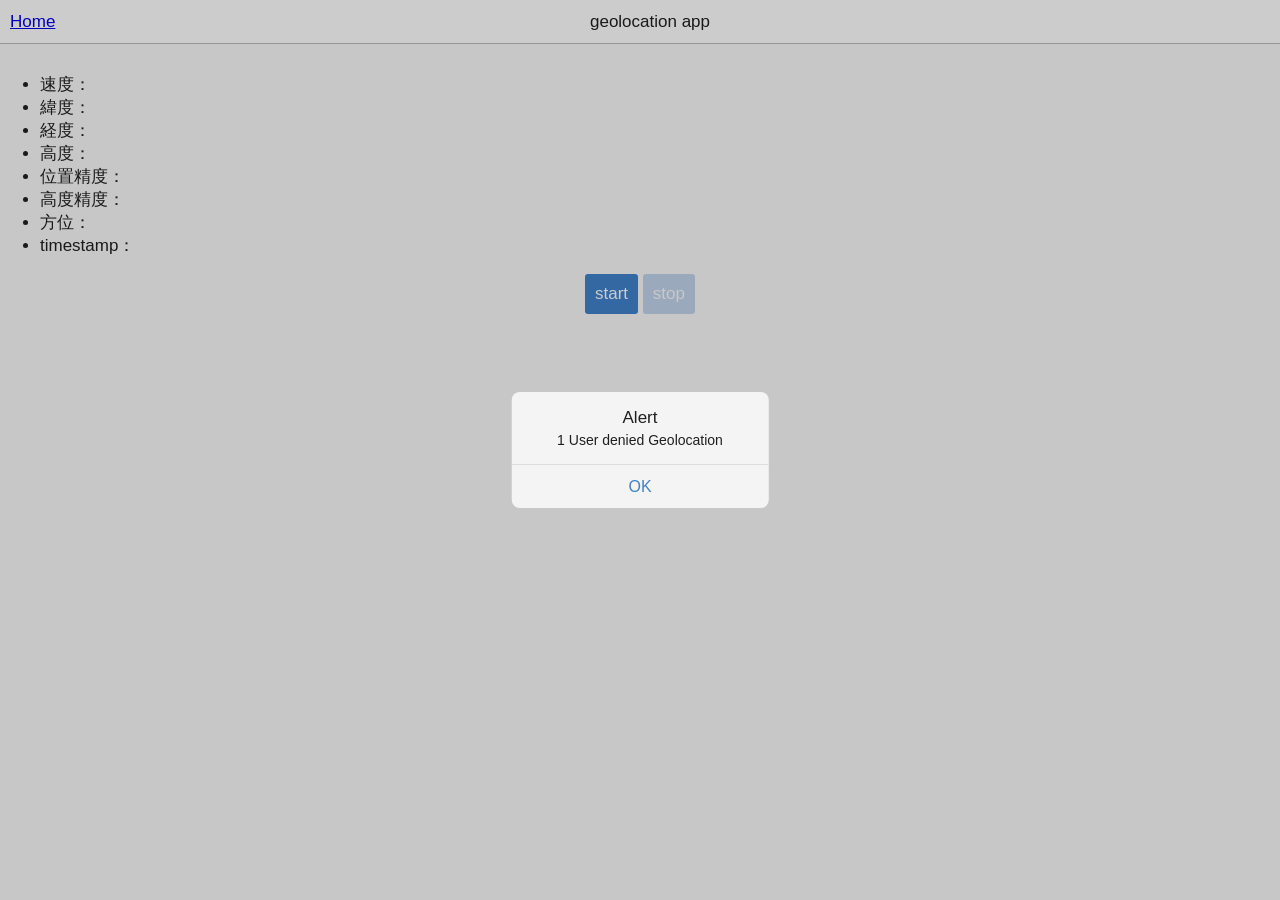
<file: www/geo.html>
<!DOCTYPE HTML>
<html>
<head>
  <meta charset="utf-8">
  <meta name="viewport" content="width=device-width, initial-scale=1, maximum-scale=1, user-scalable=no">
  <meta http-equiv="Content-Security-Policy" content="default-src * data:; style-src * 'unsafe-inline'; script-src * 'unsafe-inline' 'unsafe-eval'">
  <link rel="stylesheet" href="components/loader.css">
  <link rel="stylesheet" href="lib/onsenui/css/onsenui.css">
  <link rel="stylesheet" href="lib/onsenui/css/onsen-css-components.css">
</head>
<body>
  <!-- http://www.adobe.com/jp/devnet/phonegap/articles/phonegap_api_tutorial_2.html -->
  <ons-page>
    <ons-toolbar>
      <div class="left" style="margin-left: 10px;">
        <a href="index.html">Home</a>
      </div>
      <div class="center">geolocation app</div>
    </ons-toolbar>

    <ul style="margin-top: 30px;">
      <li>速度：<span id="speed"/></li>
      <li>緯度：<span id="latitude"/></li>
      <li>経度：<span id="longitude"/></li>
      <li>高度：<span id="altitude"/></li>
      <li>位置精度：<span id="accuracy"/></li>
      <li>高度精度：<span id="altitudeAccuracy"/></li>
      <li>方位：<span id="heading"/></li>
      <li>timestamp：<span id="timestamp"/></li>
    </ul>
    <div style="text-align: center;">
      <p>
        <ons-button id="start">start</ons-button>
        <ons-button id="stop" disabled>stop</ons-button>
      </p>
    </div>
  </ons-page>

  <script src="lib/onsenui/js/onsenui.min.js"></script>
  <script src="components/loader.js"></script>
  <script src="js/geo.js"></script>
</body>
</html>
</file>
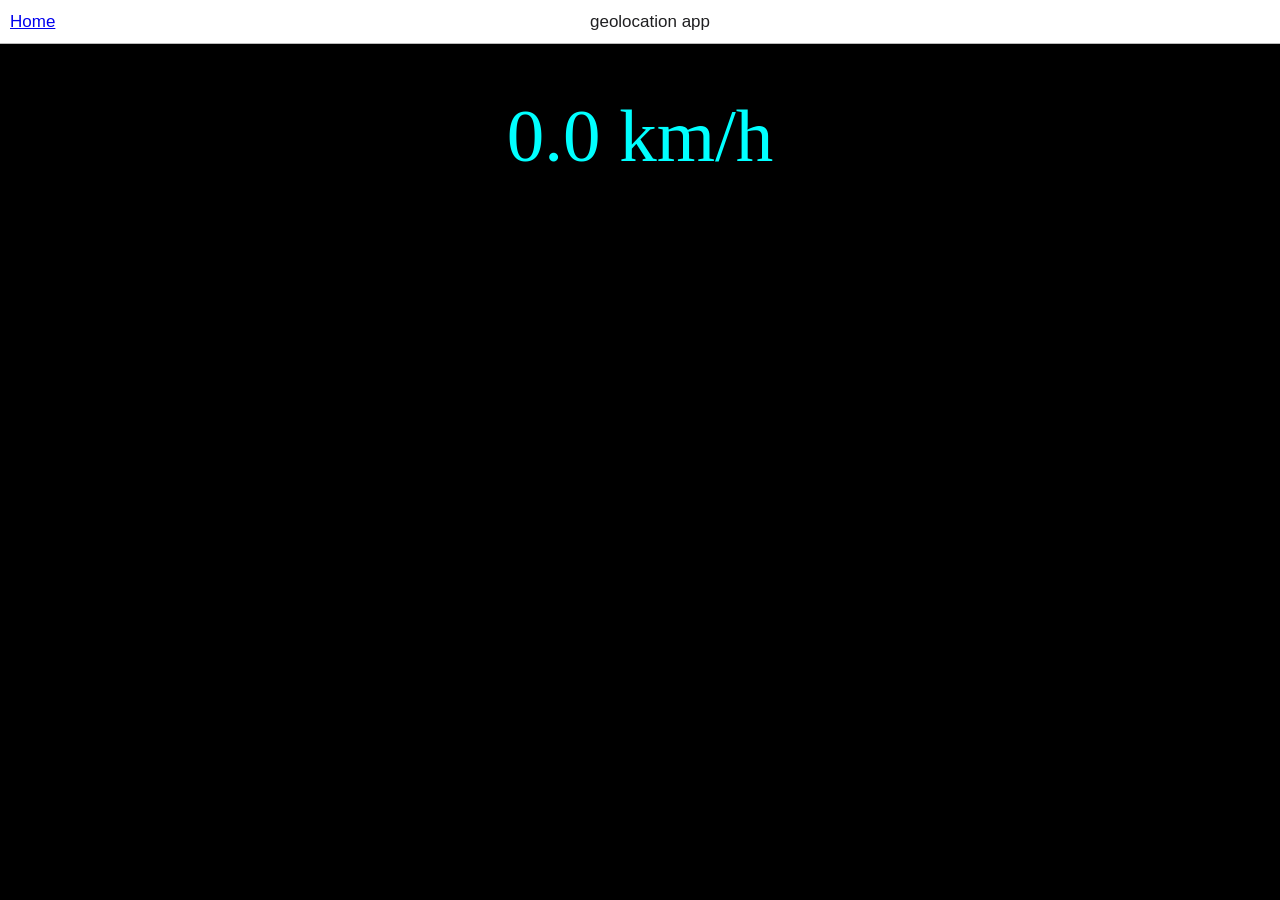
<file: www/speed.html>
<!DOCTYPE HTML>
<html>
<head>
  <meta charset="utf-8">
  <meta name="viewport" content="width=device-width, initial-scale=1, maximum-scale=1, user-scalable=no">
  <meta http-equiv="Content-Security-Policy" content="default-src * data:; style-src * 'unsafe-inline'; script-src * 'unsafe-inline' 'unsafe-eval'">
  <link rel="stylesheet" href="components/loader.css">
  <link rel="stylesheet" href="lib/onsenui/css/onsenui.css">
  <link rel="stylesheet" href="lib/onsenui/css/onsen-css-components.css">
  <link rel="stylesheet" href="css/speed.css">
</head>
<body>
  <!-- https://syncer.jp/how-to-use-geolocation-api -->
  <ons-page>
    <ons-toolbar>
      <div class="left" style="margin-left: 10px;">
        <a href="index.html">Home</a>
      </div>
      <div class="center">geolocation app</div>
    </ons-toolbar>

    <div class="speed">
      <span id="speed">0.0</span> km/h
    </div>
  </ons-page>

  <script src="lib/onsenui/js/onsenui.min.js"></script>
  <script src="components/loader.js"></script>
  <script src="js/speed.js"></script>
</body>
</html>
</file>
<file: www/components/loader.css>
/**
 * This is an auto-generated code by Monaca JS/CSS Components.
 * Please do not edit by hand.
 */

/*** <GENERATED> ***/




/*** <Start:monaca-onsenui> ***/
/*** <Start:monaca-onsenui LoadCss:"components/monaca-onsenui/css/onsenui.css"> ***/
@import url("monaca-onsenui/css/onsenui.css");
/*** <End:monaca-onsenui LoadCss:"components/monaca-onsenui/css/onsenui.css"> ***/
/*** <End:monaca-onsenui> ***/
</file>
<file: www/lib/onsenui/css/onsenui.css>
/*! onsenui - v2.0.0-rc.1 - 2016-04-28 */
/*
Copyright 2013-2015 ASIAL CORPORATION

Licensed under the Apache License, Version 2.0 (the "License");
you may not use this file except in compliance with the License.
You may obtain a copy of the License at

   http://www.apache.org/licenses/LICENSE-2.0

Unless required by applicable law or agreed to in writing, software
distributed under the License is distributed on an "AS IS" BASIS,
WITHOUT WARRANTIES OR CONDITIONS OF ANY KIND, either express or implied.
See the License for the specific language governing permissions and
limitations under the License.

 */

@import url("font_awesome/css/font-awesome.min.css");
@import url("ionicons/css/ionicons.min.css");
@import url("material-design-iconic-font/css/material-design-iconic-font.min.css");

/* custom elements */
ons-page, ons-navigator,
ons-split-view, ons-sliding-menu, ons-tabbar,
ons-gesture-detector {
  display: block;
}

ons-navigator,
ons-tabbar {
  position: absolute;
  top: 0;
  left: 0;
  bottom: 0;
  right: 0;
  overflow: hidden;
}

ons-tab {
  -webkit-transform: translate3d(0, 0, 0);
          transform: translate3d(0, 0, 0);
}

ons-page, ons-navigator, ons-tabbar, ons-sliding-menu, ons-split-view {
  z-index: 2;
}

ons-fab {
  z-index: 3;
}

* {
  -webkit-touch-callout: none;
  -webkit-user-select: none;
  -webkit-tap-highlight-color: rgba(0, 0, 0, 0) !important;
}

input, textarea {
  -webkit-user-select: auto;
}

ons-toolbar:not([inline]), ons-bottom-toolbar {
  position: absolute;
  left: 0;
  right: 0;
  z-index: 10000;
}
ons-toolbar:not([inline]) {
  top: 0;
}
ons-bottom-toolbar {
  bottom: 0;
}

.page, .page__content {
  background-color: transparent !important;
  background: transparent !important;
}

.page__content {
  overflow: auto;
  -webkit-overflow-scrolling: touch;
  z-index: 0;
  -ms-touch-action: pan-y;
}

.navigation-bar + .page__background + .page__content {
  margin-top: -1px;
  top: 44px;
}

.navigation-bar--material + .page__background + .page__content {
  top: 56px;
}

.page[status-bar-fill] > .page__content {
  top: 20px;
}

.page[status-bar-fill] > .navigation-bar {
  padding-top: 20px;
  box-sizing: content-box;
}

.page[status-bar-fill] > .navigation-bar + .page__background + .page__content {
  top: 64px;
}

.page[status-bar-fill] > .navigation-bar--material + .page__background + .page__content {
  top: 76px;
}

ons-tabbar[status-bar-fill] > .tab-bar--top__content {
  top: 71px;
}

ons-tabbar[status-bar-fill] > .tab-bar--top {
  padding-top: 22px;
}

ons-tabbar[position="top"] .page[status-bar-fill] > .page__content {
  top: 0px;
}

.navigation-bar + .page__background + .page__content ons-tabbar[status-bar-fill] > .tab-bar--top {
  top: 0px;
}

.navigation-bar + .page__background + .page__content ons-tabbar[status-bar-fill] > .tab-bar--top__content {
  top: 49px;
}

.page-with-bottom-toolbar > .page__content {
  bottom: 44px;
}

ons-dialog[disabled] > .dialog,
ons-alert-dialog[disabled],
ons-popover[disabled] {
  pointer-events: none;
  opacity: 0.75;
}

ons-list-item[disabled] {
   pointer-events: none;
}

ons-pull-hook {
  position: absolute;
  left: 0;
  right: 0;
  margin: auto;
  text-align: center;
  z-index: 20002;
}

ons-splitter {
  overflow: hidden;
}

ons-splitter, ons-splitter-mask, ons-splitter-content, ons-splitter-side {
  display: block;
  position: absolute;
  left: 0;
  right: 0;
  top: 0;
  bottom: 0;
  box-sizing: border-box;
  z-index: 0;
}

ons-splitter-mask {
  z-index: 2;
  background-color: rgba(0, 0, 0, 0.1);
  display: none;
  opacity: 0;
}

ons-splitter-content {
  z-index: 1;
}

ons-splitter-side {
  right: auto;
  z-index: 1;
}

ons-splitter-side[side="right"] {
  right: 0;
  left: auto;
}

ons-splitter-side[mode="collapse"] {
  z-index: 3;
  left: auto;
  right: 100%;
}

ons-splitter-side[side="right"][mode="collapse"] {
  right: auto;
  left: 100%;
}

ons-toolbar-button > ons-icon[icon*="ion-"] {
  font-size: 26px;
}

ons-range {
  display: inline-block;
}

ons-range > input {
  min-width: 50px;
  width: 100%;
}

/*
Copyright 2013-2015 ASIAL CORPORATION

Licensed under the Apache License, Version 2.0 (the "License");
you may not use this file except in compliance with the License.
You may obtain a copy of the License at

   http://www.apache.org/licenses/LICENSE-2.0

Unless required by applicable law or agreed to in writing, software
distributed under the License is distributed on an "AS IS" BASIS,
WITHOUT WARRANTIES OR CONDITIONS OF ANY KIND, either express or implied.
See the License for the specific language governing permissions and
limitations under the License.

 */

ons-carousel {
  display: block;
  position: relative;
  width: 100%;
  overflow: hidden;
}

ons-carousel-item {
  display: block;
  height: 100%;
  visibility: hidden;
}

ons-carousel[fullscreen] {
  position: absolute;
  top: 0px;
  right: 0px;
  left: 0px;
  bottom: 0px;
  box-sizing: border-box;
}

ons-carousel[disabled] {
  pointer-events: none;
  opacity: 0.75;
}

ons-row {
  display: -webkit-box;
  display: -moz-flex;
  display: flex;
  flex-wrap: wrap;
  width: 100%;
  box-sizing: border-box;
}

ons-row[vertical-align="top"], ons-row[align="top"] {
  -webkit-box-align: start;
  box-align: start;
  -moz-align-items: flex-start;
  -ms-grid-row-align: flex-start;
      align-items: flex-start;
}

ons-row[vertical-align="bottom"], ons-row[align="bottom"] {
  -webkit-box-align: end;
  box-align: end;
  -moz-align-items: flex-end;
  -ms-grid-row-align: flex-end;
      align-items: flex-end;
}

ons-row[vertical-align="center"], ons-row[align="center"] {
  -webkit-box-align: center;
  box-align: center;
  -moz-align-items: center;
  -ms-grid-row-align: center;
      align-items: center;
  text-align: inherit;
}

ons-row + ons-row {
  padding-top: 0;
}

ons-col {
  -webkit-box-flex: 1;
  -moz-flex: 1;
  flex: 1;
  display: block;
  width: 100%;
  box-sizing: border-box;
}

ons-col[vertical-align="top"], ons-col[align="top"] {
  align-self: flex-start;
}

ons-col[vertical-align="bottom"], ons-col[align="bottom"] {
  align-self: flex-end; }

ons-col[vertical-align="center"], ons-col[align="center"] {
  -webkit-align-self: center;
  -moz-align-self: center;
  -ms-flex-item-align: center;
  text-align: inherit;
}


/*
Copyright 2013-2015 ASIAL CORPORATION

Licensed under the Apache License, Version 2.0 (the "License");
you may not use this file except in compliance with the License.
You may obtain a copy of the License at

   http://www.apache.org/licenses/LICENSE-2.0

Unless required by applicable law or agreed to in writing, software
distributed under the License is distributed on an "AS IS" BASIS,
WITHOUT WARRANTIES OR CONDITIONS OF ANY KIND, either express or implied.
See the License for the specific language governing permissions and
limitations under the License.

 */

.ons-icon {
  display: inline-block;
  font-style: normal;
  font-weight: normal;
  -webkit-font-smoothing: antialiased;
  -moz-osx-font-smoothing: grayscale;
}

.ons-icon--ion {
  line-height: 0.75em;
  vertical-align: -25%;
}

ons-icon[spin] {
  -webkit-animation: ons-icon-spin 2s infinite linear;
  animation: ons-icon-spin 2s infinite linear;
}

@-webkit-keyframes ons-icon-spin {
  0% {
    -webkit-transform: rotate(0deg);
  }
  100% {
    -webkit-transform: rotate(359deg);
  }
}

@keyframes ons-icon-spin {
  0% {
    -webkit-transform: rotate(0deg);
    transform: rotate(0deg);
  }
  100% {
    -webkit-transform: rotate(359deg);
    transform: rotate(359deg);
  }
}

.ons-icon[rotate="90"] {
  -webkit-transform: rotate(90deg);
  transform: rotate(90deg);
}

.ons-icon[rotate="180"] {
  -webkit-transform: rotate(180deg);
  transform: rotate(180deg);
}

.ons-icon[rotate="270"] {
  -webkit-transform: rotate(270deg);
  transform: rotate(270deg);
}

ons-icon[fixed-width] {
  width: 1.28571429em;
  text-align: center;
}

.ons-icon--lg {
  font-size: 1.33333333em;
  line-height: 0.75em;
  vertical-align: -15%;
}

.ons-icon--2x {
  font-size: 2em;
}

.ons-icon--3x {
  font-size: 3em;
}

.ons-icon--4x {
  font-size: 4em;
}

.ons-icon--5x {
  font-size: 5em;
}

ons-input {
  display: inline-block;
  position: relative;
}

ons-input .text-input__container {
  width: 100%;
  display: inline-block;
}

ons-input .text-input--material__label {
  position: absolute;
  left: 0px;
  top: 2px;
  font-size: 16px;
  font-weight: 400;
  font-family: 'Roboto', 'Noto', sans-serif;
  pointer-events: none;
}

ons-input .text-input__label:not(.text-input--material__label) {
  display: none;
}

ons-input .text-input__label--active {
  transform: translate(0, -75%) scale(0.75);
  -webkit-transform: translate(0, -75%) scale(0.75);
  transform-origin: left top;
  -webkit-transform-origin: left top;
  -webkit-transition: color 0.1s ease-in, -webkit-transform 0.1s ease-in;
  transition: color 0.1s ease-in, -webkit-transform 0.1s ease-in;
  transition: transform 0.1s ease-in, color 0.1s ease-in;
  transition: transform 0.1s ease-in, color 0.1s ease-in, -webkit-transform 0.1s ease-in;
  -webkit-transition: transform 0.1s ease-in, color 0.1s ease-in;
}

ons-input:not([float]) .text-input__label--active {
  display: none;
}

ons-input[disabled] {
  opacity: 0.5;
  pointer-events: none;
}

ons-input input.text-input--material::-webkit-input-placeholder {
  color: transparent;
}

ons-input input.text-input--material::-moz-placeholder {
  color: transparent;
}

ons-input input.text-input--material:-ms-input-placeholder {
  color: transparent;
}

/*
Copyright 2013-2015 ASIAL CORPORATION

Licensed under the Apache License, Version 2.0 (the "License");
you may not use this file except in compliance with the License.
You may obtain a copy of the License at

   http://www.apache.org/licenses/LICENSE-2.0

Unless required by applicable law or agreed to in writing, software
distributed under the License is distributed on an "AS IS" BASIS,
WITHOUT WARRANTIES OR CONDITIONS OF ANY KIND, either express or implied.
See the License for the specific language governing permissions and
limitations under the License.

 */

ons-progress-bar {
  display: block;
}

ons-progress-circular {
  display: inline-block;
  width: 42px;
  height: 42px;
}

ons-progress-circular > svg.progress-circular {
  width: 100%;
  height: 100%;
}

/*
Copyright 2013-2015 ASIAL CORPORATION

Licensed under the Apache License, Version 2.0 (the "License");
you may not use this file except in compliance with the License.
You may obtain a copy of the License at

   http://www.apache.org/licenses/LICENSE-2.0

Unless required by applicable law or agreed to in writing, software
distributed under the License is distributed on an "AS IS" BASIS,
WITHOUT WARRANTIES OR CONDITIONS OF ANY KIND, either express or implied.
See the License for the specific language governing permissions and
limitations under the License.

 */
.ripple {
  display: block;
  position: absolute;
  overflow: hidden;
  top: 0;
  left: 0;
  right: 0;
  bottom: 0;
  pointer-events: none;
}

ons-list-item .ripple__wave, ons-list-item .ripple__background,
.button--material--flat .ripple__wave, .button--material--flat .ripple__background{
  background: rgba(189, 189, 189, 0.3);
}

.ripple__background {
  background: rgba(255, 255, 255, 0.2);
  position: absolute;
  top: 0;
  left: 0;
  right: 0;
  bottom: 0;
  opacity: 0;
  pointer-events: none;
}

.ripple__wave {
  background: rgba(255, 255, 255, 0.2);
  width: 0;
  height: 0;
  border-radius: 50%;
  position: absolute;
  top: 0;
  left: 0;
  z-index: 0;
  pointer-events: none;
}

/*
Copyright 2013-2015 ASIAL CORPORATION

Licensed under the Apache License, Version 2.0 (the "License");
you may not use this file except in compliance with the License.
You may obtain a copy of the License at

   http://www.apache.org/licenses/LICENSE-2.0

Unless required by applicable law or agreed to in writing, software
distributed under the License is distributed on an "AS IS" BASIS,
WITHOUT WARRANTIES OR CONDITIONS OF ANY KIND, either express or implied.
See the License for the specific language governing permissions and
limitations under the License.

*/

ons-sliding-menu {
  position: absolute;
  left: 0px;
  right: 0px;
  top: 0px;
  bottom: 0px;
  z-index: 0;
  overflow-x: hidden;
}

.onsen-sliding-menu__menu,
.onsen-sliding-menu__main {
  position: absolute;
  top: 0px;
  left: 0px;
  bottom: 0px;
  right: 0px;
  z-index: 0;
  margin: 0;
  padding: 0;
}

.onsen-sliding-menu__menu {
  opacity: 0;
}


/*
Copyright 2013-2015 ASIAL CORPORATION

Licensed under the Apache License, Version 2.0 (the "License");
you may not use this file except in compliance with the License.
You may obtain a copy of the License at

   http://www.apache.org/licenses/LICENSE-2.0

Unless required by applicable law or agreed to in writing, software
distributed under the License is distributed on an "AS IS" BASIS,
WITHOUT WARRANTIES OR CONDITIONS OF ANY KIND, either express or implied.
See the License for the specific language governing permissions and
limitations under the License.

*/

ons-split-view {
  position: absolute;
  left: 0px;
  right: 0px;
  top: 0px;
  bottom: 0px;
  z-index: 0;
  overflow: hidden;
}

.onsen-split-view__secondary {
  opacity: 0;
  width: 100%;
}

.onsen-split-view__secondary,
.onsen-split-view__main {
  position: absolute;
  top: 0px;
  left: 0px;
  bottom: 0px;
  right: 0px;
  z-index: 0;
  overflow-x: hidden; 
}
</file>
<file: www/lib/onsenui/css/onsen-css-components.css>
html {
  height: 100%;
  width: 100%;
}
body {
  position: absolute;
  top: 0;
  right: 0;
  left: 0;
  bottom: 0;
  padding: 0;
  margin: 0;
  -webkit-text-size-adjust: 100%;
}
*:not(input):not(textarea):not(select) {
  -webkit-user-select: none;
  -moz-user-select: none;
  -ms-user-select: none;
  user-select: none;
}
* {
  -webkit-tap-highlight-color: rgba(0,0,0,0);
}
input:active,
input:focus,
textarea:active,
textarea:focus,
select:active,
select:focus {
  outline: none;
}
h1 {
  font-size: 36px;
}
h2 {
  font-size: 30px;
}
h3 {
  font-size: 24px;
}
h4,
h5,
h6 {
  font-size: 18px;
}
.page {
  font-family: -apple-system, 'Helvetica Neue', Helvetica, Arial, 'Lucida Grande', sans-serif;
  -webkit-font-smoothing: antialiased;
  -moz-osx-font-smoothing: grayscale;
  font-weight: 400;
  font-size: 17px;
  background-color: #f9f9f9;
  position: absolute;
  top: 0px;
  left: 0px;
  right: 0px;
  bottom: 0px;
  overflow: visible;
  font-size: 17px;
  color: #1f1f21;
  -ms-overflow-style: none;
  -webkit-transform: translate3d(0, 0, 0);
  -moz-transform: translate3d(0, 0, 0);
  -o-transform: translate3d(0, 0, 0);
  transform: translate3d(0, 0, 0);
}
.page::-webkit-scrollbar {
  display: none;
}
.page__content {
  background-color: #f9f9f9;
  position: absolute;
  top: 0px;
  left: 0px;
  right: 0px;
  bottom: 0px;
  -webkit-box-sizing: border-box;
  -moz-box-sizing: border-box;
  box-sizing: border-box;
}
.page__background {
  background-color: #f9f9f9;
  position: absolute;
  top: 0px;
  left: 0px;
  right: 0px;
  bottom: 0px;
  -webkit-box-sizing: border-box;
  -moz-box-sizing: border-box;
  box-sizing: border-box;
}
.content-padded {
  padding: 8px;
}
.page--material {
  font-family: 'Roboto', 'Noto', sans-serif;
  -webkit-font-smoothing: antialiased;
}
.page--material__content {
  font-family: 'Roboto', 'Noto', sans-serif;
  -webkit-font-smoothing: antialiased;
  font-weight: 400;
}
.page--material__content h1,
.page--material__content h2,
.page--material__content h3,
.page--material__content h4,
.page--material__content h5 {
  font-family: 'Roboto', 'Noto', sans-serif;
  -webkit-font-smoothing: antialiased;
  font-weight: 400;
}
.page--material__background {
  background-color: #fff;
}
/* topdoc
  name: Switch
  class: switch
  modifiers:
    :focus: Focus state
    :disabled: Disabled state
  markup:
    <label class="switch">
      <input type="checkbox" class="switch__input">
      <div class="switch__toggle">
        <div class="switch__handle"></div>
      </div>
    </label>
    <label class="switch">
      <input type="checkbox" class="switch__input" checked>
      <div class="switch__toggle">
        <div class="switch__handle"></div>
      </div>
    </label>
    <label class="switch">
      <input type="checkbox" class="switch__input" disabled>
      <div class="switch__toggle">
        <div class="switch__handle"></div>
      </div>
    </label>
*/
.switch {
  position: relative;
  display: inline-block;
  vertical-align: top;
  -webkit-box-sizing: border-box;
  -moz-box-sizing: border-box;
  box-sizing: border-box;
  -webkit-background-clip: padding-box;
  background-clip: padding-box;
  position: relative;
  overflow: hidden;
  min-width: 51px;
  font-size: 17px;
  padding: 0 20px;
  border: none;
  overflow: visible;
  width: 51px;
  height: 32px;
  z-index: 0;
  text-align: left;
}
.switch__input {
  position: absolute;
  overflow: hidden;
  right: 0px;
  top: 0px;
  left: 0px;
  bottom: 0px;
  padding: 0;
  border: 0;
  opacity: 0.001;
  z-index: 1;
  vertical-align: top;
  outline: none;
  width: 100%;
  height: 100%;
  margin: 0;
  -webkit-appearance: none;
  appearance: none;
  z-index: -1;
}
.switch__toggle {
  background-color: #fff;
  position: absolute;
  top: 0px;
  left: 0px;
  right: 0px;
  bottom: 0px;
  -webkit-border-radius: 30px;
  border-radius: 30px;
  -webkit-transition-property: all;
  -moz-transition-property: all;
  -o-transition-property: all;
  transition-property: all;
  -webkit-transition-duration: 0.35s;
  -moz-transition-duration: 0.35s;
  -o-transition-duration: 0.35s;
  transition-duration: 0.35s;
  -webkit-transition-timing-function: ease-out;
  -moz-transition-timing-function: ease-out;
  -o-transition-timing-function: ease-out;
  transition-timing-function: ease-out;
  -webkit-box-shadow: inset 0 0 0 2px #e5e5e5;
  box-shadow: inset 0 0 0 2px #e5e5e5;
}
.switch__handle {
  -webkit-box-sizing: border-box;
  -moz-box-sizing: border-box;
  box-sizing: border-box;
  -webkit-background-clip: padding-box;
  background-clip: padding-box;
  position: absolute;
  content: '';
  -webkit-border-radius: 28px;
  border-radius: 28px;
  height: 28px;
  width: 28px;
  background-color: #fff;
  left: 1px;
  top: 2px;
  -webkit-transition-property: all;
  -moz-transition-property: all;
  -o-transition-property: all;
  transition-property: all;
  -webkit-transition-duration: 0.35s;
  -moz-transition-duration: 0.35s;
  -o-transition-duration: 0.35s;
  transition-duration: 0.35s;
  -webkit-transition-timing-function: cubic-bezier(0.59, 0.01, 0.5, 0.99);
  -moz-transition-timing-function: cubic-bezier(0.59, 0.01, 0.5, 0.99);
  -o-transition-timing-function: cubic-bezier(0.59, 0.01, 0.5, 0.99);
  transition-timing-function: cubic-bezier(0.59, 0.01, 0.5, 0.99);
  -webkit-box-shadow: 0 0 0 1px #e4e4e4, 0 3px 2px rgba(0,0,0,0.25);
  box-shadow: 0 0 0 1px #e4e4e4, 0 3px 2px rgba(0,0,0,0.25);
}
.switch--active .switch__handle {
  -webkit-transition-duration: 0s;
  -moz-transition-duration: 0s;
  -o-transition-duration: 0s;
  transition-duration: 0s;
}
input:checked + .switch__toggle {
  -webkit-box-shadow: inset 0 0 0 2px #5198db;
  box-shadow: inset 0 0 0 2px #5198db;
  background-color: #5198db;
}
input:checked + .switch__toggle .switch__handle {
  left: 21px;
  -webkit-box-shadow: 0 3px 2px rgba(0,0,0,0.25);
  box-shadow: 0 3px 2px rgba(0,0,0,0.25);
}
input:disabled + .switch__toggle {
  opacity: 0.3;
  cursor: default;
  pointer-events: none;
}
.switch__touch {
  position: absolute;
  top: -5px;
  bottom: -5px;
  left: -10px;
  right: -10px;
}
/* topdoc
  name: Material Switch
  use: Switch
  modifiers:
    :focus: Focus state
    :disabled: Disabled state
  markup:
    <label class="switch switch--material">
      <input type="checkbox" class="switch__input switch--material__input">
      <div class="switch__toggle switch--material__toggle">
        <div class="switch__handle switch--material__handle">
        </div>
      </div>
    </label>
    <label class="switch switch--material">
      <input type="checkbox" class="switch__input switch--material__input" checked>
      <div class="switch__toggle switch--material__toggle">
        <div class="switch__handle switch--material__handle">
        </div>
      </div>
    </label>
    <label class="switch switch--material">
      <input type="checkbox" class="switch__input switch--material__input" disabled>
      <div class="switch__toggle switch--material__toggle">
        <div class="switch__handle switch--material__handle">
        </div>
      </div>
    </label>
*/
.switch.switch--material {
  width: 36px;
  height: 24px;
  padding: 0 10px;
  min-width: 36px;
}
.switch.switch--material .switch__toggle {
  background-color: #b0afaf;
  margin-top: 5px;
  height: 14px;
  -webkit-box-shadow: none;
  box-shadow: none;
}
.switch.switch--material .switch__input {
  position: absolute;
  overflow: hidden;
  right: 0px;
  top: 0px;
  left: 0px;
  bottom: 0px;
  padding: 0;
  border: 0;
  opacity: 0.001;
  z-index: 1;
  vertical-align: top;
  outline: none;
  width: 100%;
  height: 100%;
  margin: 0;
  -webkit-appearance: none;
  appearance: none;
  z-index: -1;
}
.switch.switch--material .switch__handle {
  background-color: #f1f1f1;
  left: 0px;
  margin-top: -5px;
  width: 20px;
  height: 20px;
  -webkit-box-shadow: 0 4px 5px 0 rgba(0,0,0,0.14), 0 1px 10px 0 rgba(0,0,0,0.12), 0 2px 4px -1px rgba(0,0,0,0.4);
  box-shadow: 0 4px 5px 0 rgba(0,0,0,0.14), 0 1px 10px 0 rgba(0,0,0,0.12), 0 2px 4px -1px rgba(0,0,0,0.4);
}
.switch.switch--material input:checked + .switch__toggle {
  background-color: #77c2bb;
  -webkit-box-shadow: none;
  box-shadow: none;
}
.switch.switch--material input:checked + .switch__toggle .switch__handle {
  left: 16px;
  background-color: #009688;
  -webkit-box-shadow: 0 2px 2px 0 rgba(0,0,0,0.14), 0 1px 5px 0 rgba(0,0,0,0.12), 0 3px 1px -2px rgba(0,0,0,0.2);
  box-shadow: 0 2px 2px 0 rgba(0,0,0,0.14), 0 1px 5px 0 rgba(0,0,0,0.12), 0 3px 1px -2px rgba(0,0,0,0.2);
}
.switch.switch--material input:disabled + .switch__toggle {
  opacity: 0.3;
  cursor: default;
  pointer-events: none;
}
.switch.switch--material .switch__handle:before {
  background: transparent;
  content: '';
  display: block;
  width: 100%;
  height: 100%;
  -webkit-border-radius: 50%;
  border-radius: 50%;
  z-index: -1;
  -webkit-box-shadow: 0px 0px 0px 0px rgba(0,0,0,0.12);
  box-shadow: 0px 0px 0px 0px rgba(0,0,0,0.12);
  -webkit-transition: -webkit-box-shadow 0.1s linear;
  -moz-transition: box-shadow 0.1s linear;
  -o-transition: box-shadow 0.1s linear;
  transition: box-shadow 0.1s linear;
}
.switch.switch--material.switch--active .switch__handle:before {
  -webkit-box-shadow: 0px 0px 0px 14px rgba(0,0,0,0.12);
  box-shadow: 0px 0px 0px 14px rgba(0,0,0,0.12);
}
.switch.switch--material.switch--active input:checked + .switch__toggle .switch__handle:before {
  -webkit-box-shadow: 0px 0px 0px 14px rgba(0,150,136,0.2);
  box-shadow: 0px 0px 0px 14px rgba(0,150,136,0.2);
}
.switch.switch--material .switch__touch {
  position: absolute;
  top: -10px;
  bottom: -10px;
  left: -15px;
  right: -15px;
}
/* topdoc
  name: Range
  class: range
  modifiers:
    :active: Active state
    :disabled: Disabled state
    :focus: Focused
  markup:
    <input type="range" class="range">
    <input type="range" class="range" disabled>
  showcase:
    <div class="navigation-bar">
        <div class="navigation-bar__item center full">
            <h1 class="navigation-bar__title">Range</h1>
        </div>
    </div>

    <div style="padding:8px">
      <input type="range" class="range" style="width:100%" value="0">
    </div>

    <div style="padding:8px">
      <input type="range" class="range" style="width:100%" value="30">
    </div>

    <div style="padding:8px">
      <input type="range" class="range" style="width:100%" value="60">
    </div>

    <div style="padding:8px">
      <input type="range" class="range" style="width:100%" value="90">
    </div>
*/
.range {
  padding: 0;
  margin: 0;
  font: inherit;
  color: inherit;
  background: transparent;
  border: none;
  line-height: normal;
  -webkit-box-sizing: border-box;
  -moz-box-sizing: border-box;
  box-sizing: border-box;
  -webkit-background-clip: padding-box;
  background-clip: padding-box;
  vertical-align: top;
  outline: none;
  line-height: 1;
  -webkit-appearance: none;
  -webkit-border-radius: 4px;
  border-radius: 4px;
  border: none;
  height: 2px;
  -webkit-border-radius: 0;
  border-radius: 0;
  -webkit-border-radius: 3px;
  border-radius: 3px;
  background-image: -webkit-gradient(linear, left top, left bottom, from(#ccc), to(#ccc));
  background-image: -webkit-linear-gradient(#ccc, #ccc);
  background-image: -moz-linear-gradient(#ccc, #ccc);
  background-image: -o-linear-gradient(#ccc, #ccc);
  background-image: linear-gradient(#ccc, #ccc);
  background-position: left center;
  -webkit-background-size: 100% 2px;
  background-size: 100% 2px;
  background-repeat: no-repeat;
  overflow: hidden;
  height: 32px;
}
.range::-moz-range-track {
  position: relative;
  border: none;
  background-color: #ccc;
  height: 2px;
  border-radius: 30px;
  box-shadow: none;
  top: 0;
  margin: 0;
  padding: 0;
}
.range::-ms-track {
  position: relative;
  border: none;
  background-color: #ccc;
  height: 0;
  border-radius: 30px;
}
.range::-webkit-slider-thumb {
  cursor: pointer;
  -webkit-appearance: none;
  position: relative;
  height: 29px;
  width: 29px;
  background-color: #fff;
  border: 1px solid #ccc;
  -webkit-border-radius: 30px;
  border-radius: 30px;
  -webkit-box-shadow: none;
  box-shadow: none;
  top: 0;
  margin: 0;
  padding: 0;
}
.range::-moz-range-thumb {
  cursor: pointer;
  position: relative;
  height: 29px;
  width: 29px;
  background-color: #fff;
  border: 1px solid #ccc;
  border-radius: 30px;
  box-shadow: none;
  margin: 0;
  padding: 0;
}
.range::-ms-thumb {
  cursor: pointer;
  position: relative;
  height: 29px;
  width: 29px;
  background-color: #fff;
  border: 1px solid #ccc;
  border-radius: 30px;
  box-shadow: none;
  top: 0;
  margin: 0;
  padding: 0;
}
.range::-webkit-slider-thumb:before {
  position: absolute;
  top: 13px;
  right: 28px;
  left: -10000px;
  height: 2px;
  background-color: rgba(24,103,194,0.81);
  content: '';
  margin: 0;
  padding: 0;
}
.range::-ms-fill-lower {
  height: 2px;
  background-color: rgba(24,103,194,0.81);
}
.range::-ms-tooltip {
  display: none;
}
.range:disabled {
  opacity: 0.3;
  cursor: default;
  pointer-events: none;
}
.range__left {
  position: relative;
  top: 17px;
  height: 2px;
  width: 0;
  background-color: rgba(24,103,194,0.81);
  pointer-events: none;
}
[disabled] > .range__left,
.range--material:disabled + .range__left {
  visibility: hidden;
}
/* topdoc
  name: Material Range
  use: Range
  modifiers:
    :active: Active state
    :disabled: Disabled state
    :focus: Focused
  markup:
    <input type="range" class="range range--material">
    <input type="range" class="range range--material" disabled>
*/
.range--material {
  background-image: -webkit-gradient(linear, left top, left bottom, from(#e0e0e0), to(#e0e0e0));
  background-image: -webkit-linear-gradient(#e0e0e0, #e0e0e0);
  background-image: -moz-linear-gradient(#e0e0e0, #e0e0e0);
  background-image: -o-linear-gradient(#e0e0e0, #e0e0e0);
  background-image: linear-gradient(#e0e0e0, #e0e0e0);
  background-position: center;
  -webkit-background-size: 100% 2px;
  background-size: 100% 2px;
  overflow: visible;
}
.range--material::-webkit-slider-thumb {
  top: 1px;
  border: none;
  height: 36px;
  width: 14px;
  -webkit-border-radius: 0;
  border-radius: 0;
  background-color: transparent;
  background-image: -webkit-radial-gradient(7px, circle 6px, #009688 0%, #009688 6px, transparent 7px);
  background-image: radial-gradient(circle 6px at 7px, #009688 0%, #009688 6px, transparent 7px);
  margin-top: -1px;
}
.range--material::-moz-range-thumb {
  top: 1px;
  border: 3px solid #e0e0e0;
  height: 12px;
  width: 12px;
  border-radius: 100%;
  border-color: #009688;
  background-color: #009688;
}
.range--material::-moz-range-track {
  background-color: #e0e0e0;
}
.range--material::-ms-thumb {
  margin-top: 1px;
  border: none;
  height: 12px;
  width: 12px;
  border-radius: 100%;
  border-color: #009688;
  background-color: #009688;
}
.range--material:focus::-moz-range-thumb {
  border-color: #009688;
  background-color: #009688;
}
.range--material::-moz-range-thumb:before {
  display: none;
}
.range--material::-webkit-slider-thumb:before {
  display: none;
}
.range--material::-ms-fill-lower {
  background-color: #009688;
}
.range--material::-moz-range-thumb:after {
  margin-top: -3px;
  margin-left: -3px;
  content: '';
  display: block;
  border: 0px;
  border-radius: 100%;
  height: 12px;
  width: 12px;
  background-color: #009688;
  opacity: 0.2;
  -moz-transition: -moz-transform 0.1s linear;
  transition: transform 0.1s linear;
}
.range--material::-webkit-slider-thumb:after {
  margin-top: -3px;
  margin-left: -3px;
  content: '';
  display: block;
  border: 0px;
  -webkit-border-radius: 100%;
  border-radius: 100%;
  height: 12px;
  width: 12px;
  background-color: #009688;
  opacity: 0.2;
  -webkit-transition: -webkit-transform 0.1s linear;
  transition: transform 0.1s linear;
  display: inline-block;
  margin-left: 1px;
  margin-top: 12px;
}
.range--material::-ms-fill-upper {
  margin-top: -6px;
  margin-left: -6px;
  content: '';
  display: block;
  border: 0px;
  border-radius: 100%;
  height: 12px;
  width: 12px;
  background-color: #009688;
  opacity: 0.2;
  transition: transform 0.1s linear;
}
.range--material:active::-webkit-slider-thumb:after {
  -webkit-transform: scale(2.5);
  transform: scale(2.5);
}
.range--material:active::-moz-range-thumb:after {
  -moz-transform: scale(2.5);
  transform: scale(2.5);
}
.range--material:active::-ms-fill-upper {
  -ms-transform: scale(2.5);
  transform: scale(2.5);
}
.range--material__left {
  background-color: #009688;
}
/* topdoc
  name: Navigation Bar
  class: navigation-bar
  markup:
    <div class="navigation-bar">
      <div class="navigation-bar__center">Navigation Bar</div>
    </div>
*/
.navigation-bar {
  font-family: -apple-system, 'Helvetica Neue', Helvetica, Arial, 'Lucida Grande', sans-serif;
  -webkit-font-smoothing: antialiased;
  -moz-osx-font-smoothing: grayscale;
  font-weight: 400;
  font-size: 17px;
  -webkit-box-sizing: border-box;
  -moz-box-sizing: border-box;
  box-sizing: border-box;
  -webkit-background-clip: padding-box;
  background-clip: padding-box;
  white-space: nowrap;
  overflow: hidden;
  word-spacing: 0;
  padding: 0;
  margin: 0;
  font: inherit;
  color: inherit;
  background: transparent;
  border: none;
  line-height: normal;
  cursor: default;
  -webkit-user-select: none;
  -moz-user-select: none;
  -ms-user-select: none;
  user-select: none;
  z-index: 2;
  display: block;
  height: 44px;
  padding-left: 0;
  padding-right: 0;
  background: #fff;
  color: #1f1f21;
  -webkit-box-shadow: none;
  box-shadow: none;
  border-bottom: 1px solid #bbb;
  font-weight: 400;
  width: 100%;
  white-space: nowrap;
  overflow: visible;
}
@media (-webkit-min-device-pixel-ratio: 2), (min-resolution: 192dpi) {
  .navigation-bar {
    border-bottom: none;
    -webkit-background-size: 100% 1px;
    background-size: 100% 1px;
    background-repeat: no-repeat;
    background-position: bottom;
    background-image: -webkit-linear-gradient(90deg, #bbb, #bbb 50%, transparent 50%);
    background-image: -moz-linear-gradient(90deg, #bbb, #bbb 50%, transparent 50%);
    background-image: -o-linear-gradient(90deg, #bbb, #bbb 50%, transparent 50%);
    background-image: linear-gradient(0deg, #bbb, #bbb 50%, transparent 50%);
  }
}
.navigation-bar__bg {
  background: #fff;
}
.navigation-bar__item,
.navigation-bar__left,
.navigation-bar__right,
.navigation-bar__center {
  -webkit-box-sizing: border-box;
  -moz-box-sizing: border-box;
  box-sizing: border-box;
  -webkit-background-clip: padding-box;
  background-clip: padding-box;
  padding: 0;
  margin: 0;
  font: inherit;
  color: inherit;
  background: transparent;
  border: none;
  line-height: normal;
  height: 44px;
  vertical-align: top;
  overflow: visible;
  display: block;
  vertical-align: middle;
  float: left;
}
.navigation-bar__left {
  max-width: 50%;
  width: 27%;
  text-align: left;
  line-height: 44px;
}
.navigation-bar__right {
  max-width: 50%;
  width: 27%;
  text-align: right;
  line-height: 44px;
}
.navigation-bar__center {
  width: 46%;
  text-align: center;
  line-height: 44px;
  font-size: 17px;
  font-weight: 500;
  color: #1f1f21;
}
.navigation-bar__title {
  line-height: 44px;
  font-size: 17px;
  font-weight: 500;
  color: #1f1f21;
  margin: 0;
  padding: 0;
  overflow: visible;
}
.navigation-bar__center:first-child:last-child {
  width: 100%;
}
/* topdoc
  name: Navigation Bar Item
  use: Toolbar Button, Navigation Bar
  markup:
    <div class="navigation-bar">
      <div class="navigation-bar__left">
        <span class="toolbar-button--quiet">
          <i class="ion-navicon" style="font-size:32px; vertical-align:-6px;"></i>
        </span>
      </div>

      <div class="navigation-bar__center">
        Navigation Bar
      </div>

      <div class="navigation-bar__right">
        <span class="toolbar-button--quiet">Label</span>
      </div>
    </div>
*/
/* topdoc
  name: Navigation Bar with Outline Button
  use: Toolbar Button, Navigation Bar
  markup:
    <!-- Prerequisite=This example use ionicons(http://ionicons.com) to display icons. -->
    <div class="navigation-bar">
      <div class="navigation-bar__left">
        <span class="toolbar-button--outline">
          <i class="ion-navicon" style="font-size:32px; vertical-align:-6px;"></i>
        </span>
      </div>

      <div class="navigation-bar__center">
        Title
      </div>

      <div class="navigation-bar__right">
        <span class="toolbar-button--outline">Button</span>
      </div>
    </div>
*/
/* topdoc
  name: Transparent Navigation Bar
  class: navigation-bar--transparent
  use: Toolbar Button, Navigation Bar
  markup:
    <div class="navigation-bar navigation-bar--transparent">
      <div class="navigation-bar__left">
        <span class="toolbar-button--quiet">
          <i class="ion-navicon" style="font-size:32px; vertical-align:-6px;"></i>
        </span>
      </div>
      <div class="navigation-bar__center">
        Navigation Bar
      </div>
      <div class="navigation-bar__right">
        <span class="toolbar-button--quiet">Label</span>
      </div>
    </div>
*/
.navigation-bar--transparent {
  background-color: transparent;
  background-image: none;
  border: none;
}
/* topdoc
  name: Navigation Bar with Outline Button
  use: Toolbar Button, Navigation Bar
  markup:
    <!-- Prerequisite=This example use ionicons(http://ionicons.com) to display icons. -->
    <div class="navigation-bar">
      <div class="navigation-bar__left">
        <span class="toolbar-button--outline">
          <i class="ion-navicon" style="font-size:32px; vertical-align:-6px;"></i>
        </span>
      </div>

      <div class="navigation-bar__center">
        Title
      </div>

      <div class="navigation-bar__right">
        <span class="toolbar-button--outline">Button</span>
      </div>
    </div>
*/
/* topdoc
  name: Transparent Navigation Bar
  class: navigation-bar--transparent
  use: Toolbar Button, Navigation Bar
  markup:
    <!-- Prerequisite=This example use ionicons(http://ionicons.com) to display icons. -->
    <div class="navigation-bar navigation-bar--transparent">
      <div class="navigation-bar__left">
        <span class="toolbar-button--quiet">
          <i class="ion-navicon" style="font-size:32px; vertical-align:-6px;"></i>
        </span>
      </div>
      <div class="navigation-bar__center">
        Navigation Bar
      </div>
      <div class="navigation-bar__right">
        <span class="toolbar-button--quiet">Label</span>
      </div>
    </div>
*/
.navigation-bar--transparent {
  background-color: transparent;
  background-image: none;
  border: none;
}
/* topdoc
  name: Bottom Bar
  class: bottom-bar
  use: Navigation Bar
  markup:
    <div class="bottom-bar">
      <div class="bottom-bar__line-height" style="text-align:center">Bottom Toolbar</div>
    </div>
*/
.bottom-bar {
  font-family: -apple-system, 'Helvetica Neue', Helvetica, Arial, 'Lucida Grande', sans-serif;
  -webkit-font-smoothing: antialiased;
  -moz-osx-font-smoothing: grayscale;
  font-weight: 400;
  font-size: 17px;
  -webkit-box-sizing: border-box;
  -moz-box-sizing: border-box;
  box-sizing: border-box;
  -webkit-background-clip: padding-box;
  background-clip: padding-box;
  white-space: nowrap;
  overflow: hidden;
  word-spacing: 0;
  padding: 0;
  margin: 0;
  font: inherit;
  color: inherit;
  background: transparent;
  border: none;
  line-height: normal;
  cursor: default;
  -webkit-user-select: none;
  -moz-user-select: none;
  -ms-user-select: none;
  user-select: none;
  z-index: 2;
  display: block;
  height: 44px;
  padding-left: 0;
  padding-right: 0;
  background: #fff;
  color: #1f1f21;
  -webkit-box-shadow: none;
  box-shadow: none;
  font-weight: 400;
  border-bottom: none;
  border-top: 1px solid #bbb;
  position: absolute;
  bottom: 0px;
  right: 0px;
  left: 0px;
}
@media (-webkit-min-device-pixel-ratio: 2), (min-resolution: 192dpi) {
  .bottom-bar {
    border-top: none;
    -webkit-background-size: 100% 1px;
    background-size: 100% 1px;
    background-repeat: no-repeat;
    background-position: top;
    background-image: -webkit-linear-gradient(270deg, #bbb, #bbb 50%, transparent 50%);
    background-image: -moz-linear-gradient(270deg, #bbb, #bbb 50%, transparent 50%);
    background-image: -o-linear-gradient(270deg, #bbb, #bbb 50%, transparent 50%);
    background-image: linear-gradient(180deg, #bbb, #bbb 50%, transparent 50%);
  }
}
.bottom-bar__line-height {
  line-height: 44px;
  padding-bottom: 0;
  padding-top: 0;
}
.bottom-bar--transparent {
  background-color: transparent;
  background-image: none;
  border: none;
}
/* topdoc
  name: Navigation Bar with Segment
  class: navigation-bar
  hint: .navigation-bar .button-bar
  use: Segment, Navigation Bar
  markup:
    <div class="navigation-bar">
      <div class="navigation-bar__center">
        <div class="button-bar" style="width:200px;margin:7px 50px;">
          <div class="button-bar__item">
            <input type="radio" name="navi-segment-a" checked>
            <div class="button-bar__button">One</div>
          </div>

          <div class="button-bar__item">
            <input type="radio" name="navi-segment-a">
            <div class="button-bar__button">Two</div>
          </div>
        </div>
      </div>
    </div>
*/
/* topdoc
  name: Material Navigation Bar
  class: navigation-bar--material
  use: Toolbar Button, Navigation Bar
  markup:
    <div class="navigation-bar navigation-bar--material">
      <div class="navigation-bar__center navigation-bar--material__center">
        Title
      </div>
    </div>
*/
.navigation-bar--material {
  display: -webkit-box;
  display: -webkit-flex;
  display: -moz-box;
  display: -ms-flexbox;
  display: flex;
  -webkit-flex-wrap: nowrap;
  -ms-flex-wrap: nowrap;
  flex-wrap: nowrap;
  -webkit-box-pack: justify;
  -webkit-justify-content: space-between;
  -moz-box-pack: justify;
  -ms-flex-pack: justify;
  justify-content: space-between;
  height: 56px;
  border-bottom: 0;
  -webkit-box-shadow: 0 1px 5px rgba(0,0,0,0.3);
  box-shadow: 0 1px 5px rgba(0,0,0,0.3);
  padding: 0;
  background-color: #009688;
  -webkit-background-size: 0;
  background-size: 0;
}
.navigation-bar--noshadow {
  -webkit-box-shadow: none;
  box-shadow: none;
  background-image: none;
  border-bottom: none;
}
.navigation-bar--material__left,
.navigation-bar--material__right {
  font-family: 'Roboto', 'Noto', sans-serif;
  -webkit-font-smoothing: antialiased;
  font-size: 20px;
  font-weight: 500;
  color: #fff;
  height: 56px;
  min-width: 72px;
  width: auto;
  float: initial;
  line-height: 56px;
}
.navigation-bar--material__center {
  font-family: 'Roboto', 'Noto', sans-serif;
  -webkit-font-smoothing: antialiased;
  font-size: 20px;
  font-weight: 500;
  color: #fff;
  height: 56px;
  width: auto;
  -webkit-box-flex: 1;
  -webkit-flex-grow: 1;
  -moz-box-flex: 1;
  -ms-flex-positive: 1;
  flex-grow: 1;
  overflow: hidden;
  text-overflow: ellipsis;
  text-align: left;
  float: initial;
  line-height: 56px;
}
.navigation-bar--material__center:first-child {
  margin-left: 16px;
}
.navigation-bar--material__center:last-child {
  margin-right: 16px;
}
.navigation-bar--material__left:empty,
.navigation-bar--material__right:empty {
  min-width: 16px;
}
/* topdoc
  name: Material Navigation Bar with Icons
  class: navigation-bar--material
  use: Toolbar Button, Material Navigation Bar
  hint: .navigation-bar--material
  markup:
    <div class="navigation-bar navigation-bar--material">
      <div class="navigation-bar__left navigation-bar--material__left">
        <span class="toolbar-button toolbar-button--material">
          <i class="zmdi zmdi-menu"></i>
        </span>
      </div>
      <div class="navigation-bar__center navigation-bar--material__center">
        Title
      </div>
      <div class="navigation-bar__right navigation-bar--material__right">
        <span class="toolbar-button toolbar-button--material">
          <i class="zmdi zmdi-search"></i>
        </span>
        <span class="toolbar-button toolbar-button--material">
          <i class="zmdi zmdi-favorite"></i>
        </span>
        <span class="toolbar-button toolbar-button--material">
          <i class="zmdi zmdi-more-vert"></i>
        </span>
      </div>
    </div>
*/
/* topdoc
  name: Button
  class: button
  modifiers:
    :active: Active state
    :disabled: Disabled state
    :focus: Focused
  markup:
    <button class="button">Button</button>
    <button class="button" disabled>Button</button>
*/
.button {
  position: relative;
  display: inline-block;
  vertical-align: top;
  -webkit-box-sizing: border-box;
  -moz-box-sizing: border-box;
  box-sizing: border-box;
  -webkit-background-clip: padding-box;
  background-clip: padding-box;
  padding: 0;
  margin: 0;
  font: inherit;
  color: inherit;
  background: transparent;
  border: none;
  line-height: normal;
  font-family: -apple-system, 'Helvetica Neue', Helvetica, Arial, 'Lucida Grande', sans-serif;
  -webkit-font-smoothing: antialiased;
  -moz-osx-font-smoothing: grayscale;
  font-weight: 400;
  font-size: 17px;
  cursor: default;
  -webkit-user-select: none;
  -moz-user-select: none;
  -ms-user-select: none;
  user-select: none;
  text-overflow: ellipsis;
  white-space: nowrap;
  overflow: hidden;
  height: auto;
  text-decoration: none;
  padding: 4px 10px;
  font-size: 17px;
  line-height: 32px;
  letter-spacing: 0;
  color: #fff;
  vertical-align: middle;
  background-color: rgba(24,103,194,0.81);
  border: 0px solid currentColor;
  -webkit-border-radius: 3px;
  border-radius: 3px;
  -webkit-transition: none;
  -moz-transition: none;
  -o-transition: none;
  transition: none;
}
.button:hover {
  -webkit-transition: none;
  -moz-transition: none;
  -o-transition: none;
  transition: none;
}
.button:active {
  background-color: rgba(24,103,194,0.81);
  -webkit-transition: none;
  -moz-transition: none;
  -o-transition: none;
  transition: none;
  opacity: 0.2;
}
.button:focus {
  outline: 0;
}
.button:disabled,
.button[disabled] {
  opacity: 0.3;
  cursor: default;
  pointer-events: none;
}
/* topdoc
  name: Outline Button
  class: button--outline
  use: Button
  markup:
    <button class="button button--outline">Button</button>
    <button class="button button--outline" disabled>Button</button>
*/
.button--outline {
  background-color: transparent;
  border: 1px solid rgba(24,103,194,0.81);
  color: rgba(24,103,194,0.81);
}
.button--outline:active {
  background-color: rgba(24,103,194,0.2);
  border: 1px solid rgba(24,103,194,0.81);
  color: rgba(24,103,194,0.81);
  opacity: 1;
}
.button--outline:hover {
  border: 1px solid rgba(24,103,194,0.81);
  -webkit-transition: 0;
  -moz-transition: 0;
  -o-transition: 0;
  transition: 0;
}
/* topdoc
  name: Light Button
  class: button--light
  use: Button
  markup:
    <button class="button button--light">Button</button>
    <button class="button button--light" disabled>Button</button>
*/
.button--light {
  background-color: transparent;
  color: rgba(0,0,0,0.4);
  border: 1px solid rgba(0,0,0,0.2);
}
.button--light:active {
  background-color: rgba(0,0,0,0.05);
  color: rgba(0,0,0,0.4);
  border: 1px solid rgba(0,0,0,0.2);
  opacity: 1;
}
/* topdoc
  name: Quiet Button
  class: button--quiet
  markup:
    <button class="button--quiet">Button</button>
    <button class="button--quiet" disabled>Button</button>
*/
.button--quiet {
  position: relative;
  display: inline-block;
  vertical-align: top;
  -webkit-box-sizing: border-box;
  -moz-box-sizing: border-box;
  box-sizing: border-box;
  -webkit-background-clip: padding-box;
  background-clip: padding-box;
  padding: 0;
  margin: 0;
  font: inherit;
  color: inherit;
  background: transparent;
  border: none;
  line-height: normal;
  font-family: -apple-system, 'Helvetica Neue', Helvetica, Arial, 'Lucida Grande', sans-serif;
  -webkit-font-smoothing: antialiased;
  -moz-osx-font-smoothing: grayscale;
  font-weight: 400;
  font-size: 17px;
  cursor: default;
  -webkit-user-select: none;
  -moz-user-select: none;
  -ms-user-select: none;
  user-select: none;
  text-overflow: ellipsis;
  white-space: nowrap;
  overflow: hidden;
  height: auto;
  text-decoration: none;
  padding: 4px 10px;
  font-size: 17px;
  line-height: 32px;
  letter-spacing: 0;
  color: #fff;
  vertical-align: middle;
  background-color: rgba(24,103,194,0.81);
  border: 0px solid currentColor;
  -webkit-border-radius: 3px;
  border-radius: 3px;
  -webkit-transition: none;
  -moz-transition: none;
  -o-transition: none;
  transition: none;
  background: transparent;
  border: 1px solid transparent;
  -webkit-box-shadow: none;
  box-shadow: none;
  background: transparent;
  color: rgba(24,103,194,0.81);
  border: none;
}
.button--quiet:disabled,
.button--quiet[disabled] {
  opacity: 0.3;
  cursor: default;
  pointer-events: none;
  border: none;
}
.button--quiet:hover {
  -webkit-transition: none;
  -moz-transition: none;
  -o-transition: none;
  transition: none;
}
.button--quiet:focus {
  outline: 0;
}
.button--quiet:active {
  background-color: transparent;
  border: none;
  -webkit-transition: none;
  -moz-transition: none;
  -o-transition: none;
  transition: none;
  opacity: 0.2;
  color: rgba(24,103,194,0.81);
}
/* topdoc
  name: Call To Action Button
  class: button--cta
  markup:
    <button class="button--cta">Button</button>
    <button class="button--cta" disabled>Button</button>
*/
.button--cta {
  position: relative;
  display: inline-block;
  vertical-align: top;
  -webkit-box-sizing: border-box;
  -moz-box-sizing: border-box;
  box-sizing: border-box;
  -webkit-background-clip: padding-box;
  background-clip: padding-box;
  padding: 0;
  margin: 0;
  font: inherit;
  color: inherit;
  background: transparent;
  border: none;
  line-height: normal;
  font-family: -apple-system, 'Helvetica Neue', Helvetica, Arial, 'Lucida Grande', sans-serif;
  -webkit-font-smoothing: antialiased;
  -moz-osx-font-smoothing: grayscale;
  font-weight: 400;
  font-size: 17px;
  cursor: default;
  -webkit-user-select: none;
  -moz-user-select: none;
  -ms-user-select: none;
  user-select: none;
  text-overflow: ellipsis;
  white-space: nowrap;
  overflow: hidden;
  height: auto;
  text-decoration: none;
  padding: 4px 10px;
  font-size: 17px;
  line-height: 32px;
  letter-spacing: 0;
  color: #fff;
  vertical-align: middle;
  background-color: rgba(24,103,194,0.81);
  border: 0px solid currentColor;
  -webkit-border-radius: 3px;
  border-radius: 3px;
  -webkit-transition: none;
  -moz-transition: none;
  -o-transition: none;
  transition: none;
  border: none;
  background-color: #25a6d9;
  color: #fff;
}
.button--cta:hover {
  -webkit-transition: none;
  -moz-transition: none;
  -o-transition: none;
  transition: none;
}
.button--cta:focus {
  outline: 0;
}
.button--cta:active {
  color: var-button-cat-color;
  background-color: #25a6d9;
  -webkit-transition: none;
  -moz-transition: none;
  -o-transition: none;
  transition: none;
  opacity: 0.2;
}
.button--cta:disabled,
.button--cta[disabled] {
  opacity: 0.3;
  cursor: default;
  pointer-events: none;
}
/* topdoc
  name: Large Button
  class: button--large
  use: Button
  markup:
    <button class="button button--large">Button</button>
*/
.button--large {
  font-size: 17px;
  font-weight: 500;
  line-height: 36px;
  padding: 4px 12px;
  display: block;
  width: 100%;
  text-align: center;
}
.button--large:active {
  background-color: rgba(24,103,194,0.81);
  -webkit-transition: none;
  -moz-transition: none;
  -o-transition: none;
  transition: none;
  opacity: 0.2;
  -webkit-transition: none;
  -moz-transition: none;
  -o-transition: none;
  transition: none;
}
.button--large:disabled,
.button--large[disabled] {
  opacity: 0.3;
  cursor: default;
  pointer-events: none;
}
.button--large:hover {
  -webkit-transition: none;
  -moz-transition: none;
  -o-transition: none;
  transition: none;
}
.button--large:focus {
  outline: 0;
}
/* topdoc
  name: Large Quiet Button
  class: button--large--quiet
  markup:
    <button class="button--large--quiet">Button</button>
*/
.button--large--quiet {
  position: relative;
  display: inline-block;
  vertical-align: top;
  -webkit-box-sizing: border-box;
  -moz-box-sizing: border-box;
  box-sizing: border-box;
  -webkit-background-clip: padding-box;
  background-clip: padding-box;
  padding: 0;
  margin: 0;
  font: inherit;
  color: inherit;
  background: transparent;
  border: none;
  line-height: normal;
  font-family: -apple-system, 'Helvetica Neue', Helvetica, Arial, 'Lucida Grande', sans-serif;
  -webkit-font-smoothing: antialiased;
  -moz-osx-font-smoothing: grayscale;
  font-weight: 400;
  font-size: 17px;
  cursor: default;
  -webkit-user-select: none;
  -moz-user-select: none;
  -ms-user-select: none;
  user-select: none;
  text-overflow: ellipsis;
  white-space: nowrap;
  overflow: hidden;
  height: auto;
  text-decoration: none;
  padding: 4px 10px;
  font-size: 17px;
  line-height: 32px;
  letter-spacing: 0;
  color: #fff;
  vertical-align: middle;
  background-color: rgba(24,103,194,0.81);
  border: 0px solid currentColor;
  -webkit-border-radius: 3px;
  border-radius: 3px;
  -webkit-transition: none;
  -moz-transition: none;
  -o-transition: none;
  transition: none;
  font-size: 17px;
  font-weight: 500;
  line-height: 36px;
  padding: 4px 12px;
  display: block;
  width: 100%;
  background: transparent;
  border: 1px solid transparent;
  -webkit-box-shadow: none;
  box-shadow: none;
  color: rgba(24,103,194,0.81);
  text-align: center;
}
.button--large--quiet:active {
  -webkit-transition: none;
  -moz-transition: none;
  -o-transition: none;
  transition: none;
  opacity: 0.2;
  color: rgba(24,103,194,0.81);
  background: transparent;
  border: 1px solid transparent;
  -webkit-box-shadow: none;
  box-shadow: none;
}
.button--large--quiet:disabled,
.button--large--quiet[disabled] {
  opacity: 0.3;
  cursor: default;
  pointer-events: none;
}
.button--large--quiet:hover {
  -webkit-transition: none;
  -moz-transition: none;
  -o-transition: none;
  transition: none;
}
.button--large--quiet:focus {
  outline: 0;
}
/* topdoc
  name: Large Call To Action Button
  class: button--large--cta
  markup:
    <button class="button--large--cta" >Button</button>
*/
.button--large--cta {
  position: relative;
  display: inline-block;
  vertical-align: top;
  -webkit-box-sizing: border-box;
  -moz-box-sizing: border-box;
  box-sizing: border-box;
  -webkit-background-clip: padding-box;
  background-clip: padding-box;
  padding: 0;
  margin: 0;
  font: inherit;
  color: inherit;
  background: transparent;
  border: none;
  line-height: normal;
  font-family: -apple-system, 'Helvetica Neue', Helvetica, Arial, 'Lucida Grande', sans-serif;
  -webkit-font-smoothing: antialiased;
  -moz-osx-font-smoothing: grayscale;
  font-weight: 400;
  font-size: 17px;
  cursor: default;
  -webkit-user-select: none;
  -moz-user-select: none;
  -ms-user-select: none;
  user-select: none;
  text-overflow: ellipsis;
  white-space: nowrap;
  overflow: hidden;
  height: auto;
  text-decoration: none;
  padding: 4px 10px;
  font-size: 17px;
  line-height: 32px;
  letter-spacing: 0;
  color: #fff;
  vertical-align: middle;
  background-color: rgba(24,103,194,0.81);
  border: 0px solid currentColor;
  -webkit-border-radius: 3px;
  border-radius: 3px;
  -webkit-transition: none;
  -moz-transition: none;
  -o-transition: none;
  transition: none;
  border: none;
  background-color: #25a6d9;
  color: #fff;
  font-size: 17px;
  font-weight: 500;
  line-height: 36px;
  padding: 4px 12px;
  width: 100%;
  text-align: center;
  display: block;
}
.button--large--cta:hover {
  -webkit-transition: none;
  -moz-transition: none;
  -o-transition: none;
  transition: none;
}
.button--large--cta:focus {
  outline: 0;
}
.button--large--cta:active {
  color: #fff;
  background-color: #25a6d9;
  -webkit-transition: none;
  -moz-transition: none;
  -o-transition: none;
  transition: none;
  opacity: 0.2;
}
.button--large--cta:disabled,
.button--large--cta[disabled] {
  opacity: 0.3;
  cursor: default;
  pointer-events: none;
}
/* topdoc
  name: Material Button
  class: button--material
  modifiers:
    :active: Active state
    :disabled: Disabled state
    :focus: Focused
  markup:
    <button class="button button--material">BUTTON</button>
    <button class="button button--material" disabled>DISABLED</button>
*/
.button--material {
  position: relative;
  display: inline-block;
  vertical-align: top;
  -webkit-box-sizing: border-box;
  -moz-box-sizing: border-box;
  box-sizing: border-box;
  -webkit-background-clip: padding-box;
  background-clip: padding-box;
  padding: 0;
  margin: 0;
  font: inherit;
  color: inherit;
  background: transparent;
  border: none;
  line-height: normal;
  font-family: -apple-system, 'Helvetica Neue', Helvetica, Arial, 'Lucida Grande', sans-serif;
  -webkit-font-smoothing: antialiased;
  -moz-osx-font-smoothing: grayscale;
  font-weight: 400;
  font-size: 17px;
  cursor: default;
  -webkit-user-select: none;
  -moz-user-select: none;
  -ms-user-select: none;
  user-select: none;
  text-overflow: ellipsis;
  white-space: nowrap;
  overflow: hidden;
  height: auto;
  text-decoration: none;
  padding: 4px 10px;
  font-size: 17px;
  line-height: 32px;
  letter-spacing: 0;
  color: #fff;
  vertical-align: middle;
  background-color: rgba(24,103,194,0.81);
  border: 0px solid currentColor;
  -webkit-border-radius: 3px;
  border-radius: 3px;
  -webkit-transition: none;
  -moz-transition: none;
  -o-transition: none;
  transition: none;
  -webkit-box-shadow: 0 2px 2px 0 rgba(0,0,0,0.14), 0 1px 5px 0 rgba(0,0,0,0.12), 0 3px 1px -2px rgba(0,0,0,0.2);
  box-shadow: 0 2px 2px 0 rgba(0,0,0,0.14), 0 1px 5px 0 rgba(0,0,0,0.12), 0 3px 1px -2px rgba(0,0,0,0.2);
  min-height: 36px;
  line-height: 36px;
  padding: 0px 16px;
  -webkit-transition: -webkit-box-shadow 0.2s ease;
  -moz-transition: box-shadow 0.2s ease;
  -o-transition: box-shadow 0.2s ease;
  transition: box-shadow 0.2s ease;
  text-align: center;
  font-size: 14px;
  -webkit-transform: translate3d(0, 0, 0);
  -moz-transform: translate3d(0, 0, 0);
  -o-transform: translate3d(0, 0, 0);
  transform: translate3d(0, 0, 0);
  text-transform: uppercase;
  background-color: #009688;
  color: #fff;
  font-family: 'Roboto', 'Noto', sans-serif;
  -webkit-font-smoothing: antialiased;
  font-weight: 500;
}
.button--material:active {
  -webkit-box-shadow: 0 6px 10px 0 rgba(0,0,0,0.14), 0 1px 18px 0 rgba(0,0,0,0.12), 0 3px 5px -1px rgba(0,0,0,0.4);
  box-shadow: 0 6px 10px 0 rgba(0,0,0,0.14), 0 1px 18px 0 rgba(0,0,0,0.12), 0 3px 5px -1px rgba(0,0,0,0.4);
  background-color: #009688;
  opacity: 1;
}
.button--material:focus {
  outline: 0;
}
.button--material:disabled,
.button--material[disabled] {
  opacity: 0.5;
  -webkit-box-shadow: none;
  box-shadow: none;
}
/* topdoc
  name: Material Flat Button
  class: button--material--flat
  modifiers:
    :active: Active state
    :disabled: Disabled state
    :focus: Focused
  markup:
    <button class="button button--material--flat">BUTTON</button>
    <button class="button button--material--flat" disabled>DISABLED</button>
*/
.button--material--flat {
  position: relative;
  display: inline-block;
  vertical-align: top;
  -webkit-box-sizing: border-box;
  -moz-box-sizing: border-box;
  box-sizing: border-box;
  -webkit-background-clip: padding-box;
  background-clip: padding-box;
  padding: 0;
  margin: 0;
  font: inherit;
  color: inherit;
  background: transparent;
  border: none;
  line-height: normal;
  font-family: -apple-system, 'Helvetica Neue', Helvetica, Arial, 'Lucida Grande', sans-serif;
  -webkit-font-smoothing: antialiased;
  -moz-osx-font-smoothing: grayscale;
  font-weight: 400;
  font-size: 17px;
  cursor: default;
  -webkit-user-select: none;
  -moz-user-select: none;
  -ms-user-select: none;
  user-select: none;
  text-overflow: ellipsis;
  white-space: nowrap;
  overflow: hidden;
  height: auto;
  text-decoration: none;
  padding: 4px 10px;
  font-size: 17px;
  line-height: 32px;
  letter-spacing: 0;
  color: #fff;
  vertical-align: middle;
  background-color: rgba(24,103,194,0.81);
  border: 0px solid currentColor;
  -webkit-border-radius: 3px;
  border-radius: 3px;
  -webkit-transition: none;
  -moz-transition: none;
  -o-transition: none;
  transition: none;
  -webkit-box-shadow: 0 2px 2px 0 rgba(0,0,0,0.14), 0 1px 5px 0 rgba(0,0,0,0.12), 0 3px 1px -2px rgba(0,0,0,0.2);
  box-shadow: 0 2px 2px 0 rgba(0,0,0,0.14), 0 1px 5px 0 rgba(0,0,0,0.12), 0 3px 1px -2px rgba(0,0,0,0.2);
  min-height: 36px;
  line-height: 36px;
  padding: 0px 16px;
  -webkit-transition: -webkit-box-shadow 0.2s ease;
  -moz-transition: box-shadow 0.2s ease;
  -o-transition: box-shadow 0.2s ease;
  transition: box-shadow 0.2s ease;
  text-align: center;
  font-size: 14px;
  -webkit-transform: translate3d(0, 0, 0);
  -moz-transform: translate3d(0, 0, 0);
  -o-transform: translate3d(0, 0, 0);
  transform: translate3d(0, 0, 0);
  text-transform: uppercase;
  background-color: #009688;
  color: #fff;
  font-family: 'Roboto', 'Noto', sans-serif;
  -webkit-font-smoothing: antialiased;
  font-weight: 500;
  -webkit-box-shadow: none;
  box-shadow: none;
  background-color: transparent;
  color: #009688;
}
.button--material--flat:active {
  -webkit-box-shadow: none;
  box-shadow: none;
  background-color: transparent;
  color: #009688;
  outline: 0;
  opacity: 1;
  border: none;
}
.button--material--flat:focus {
  -webkit-box-shadow: none;
  box-shadow: none;
  background-color: transparent;
  color: #009688;
  outline: 0;
  opacity: 1;
  border: none;
}
.button--material--flat:disabled,
.button--material--flat[disabled] {
  opacity: 0.5;
  -webkit-box-shadow: none;
  box-shadow: none;
}
/* topdoc
  name: Button Bar
  class: button-bar
  modifiers:
    :disabled: Disabled state
  markup:
    <div class="button-bar" style="width:280px;margin:0 auto;">
      <div class="button-bar__item">
        <button class="button-bar__button">One</button>
      </div>
      <div class="button-bar__item">
        <button class="button-bar__button">Two</button>
      </div>
      <div class="button-bar__item">
        <button class="button-bar__button">Three</button>
      </div>
    </div>
*/
.button-bar {
  font-family: -apple-system, 'Helvetica Neue', Helvetica, Arial, 'Lucida Grande', sans-serif;
  -webkit-font-smoothing: antialiased;
  -moz-osx-font-smoothing: grayscale;
  font-weight: 400;
  font-size: 17px;
  display: table;
  table-layout: fixed;
  white-space: nowrap;
  margin: 0;
  padding: 0;
  position: relative;
  margin: 0;
  border: none;
}
.button-bar__item {
  font-family: -apple-system, 'Helvetica Neue', Helvetica, Arial, 'Lucida Grande', sans-serif;
  -webkit-font-smoothing: antialiased;
  -moz-osx-font-smoothing: grayscale;
  font-weight: 400;
  font-size: 17px;
  display: table-cell;
  width: auto;
  -webkit-border-radius: 0;
  border-radius: 0;
  position: relative;
  position: relative;
  overflow: hidden;
  padding: 0;
  position: relative;
  overflow: hidden;
}
.button-bar__item > input {
  position: absolute;
  overflow: hidden;
  right: 0px;
  top: 0px;
  left: 0px;
  bottom: 0px;
  padding: 0;
  border: 0;
  opacity: 0.001;
  z-index: 1;
  vertical-align: top;
  outline: none;
  width: 100%;
  height: 100%;
  margin: 0;
  -webkit-appearance: none;
  appearance: none;
}
.button-bar__item:first-child > .button-bar__button {
  border-left: 1px solid rgba(18,114,224,0.77);
  border-right: 1px solid rgba(18,114,224,0.77);
  -webkit-border-top-left-radius: 4px;
  border-top-left-radius: 4px;
  -webkit-border-bottom-left-radius: 4px;
  border-bottom-left-radius: 4px;
}
.button-bar__item:last-child > .button-bar__button {
  border-right: 1px solid rgba(18,114,224,0.77);
  -webkit-border-top-right-radius: 4px;
  border-top-right-radius: 4px;
  -webkit-border-bottom-right-radius: 4px;
  border-bottom-right-radius: 4px;
}
.button-bar__button {
  font-family: -apple-system, 'Helvetica Neue', Helvetica, Arial, 'Lucida Grande', sans-serif;
  -webkit-font-smoothing: antialiased;
  -moz-osx-font-smoothing: grayscale;
  font-weight: 400;
  font-size: 17px;
  -webkit-border-radius: inherit;
  border-radius: inherit;
  background-color: transparent;
  color: rgba(18,114,224,0.77);
  border: 0px solid rgba(18,114,224,0.77);
  border-top: 1px solid rgba(18,114,224,0.77);
  border-bottom: 1px solid rgba(18,114,224,0.77);
  border-right: 1px solid rgba(18,114,224,0.77);
  font-weight: 400;
  padding: 0 8px;
  height: 27px;
  line-height: 27px;
  font-size: 13px;
  width: 100%;
  -webkit-transition: background-color 0.2s linear, color 0.2s linear;
  -moz-transition: background-color 0.2s linear, color 0.2s linear;
  -o-transition: background-color 0.2s linear, color 0.2s linear;
  transition: background-color 0.2s linear, color 0.2s linear;
  -webkit-box-sizing: border-box;
  -moz-box-sizing: border-box;
  box-sizing: border-box;
}
.button-bar__button:active,
:active + .button-bar__button {
  background-color: rgba(18,114,224,0.2);
  border: 0px solid rgba(18,114,224,0.77);
  border-top: 1px solid rgba(18,114,224,0.77);
  border-bottom: 1px solid rgba(18,114,224,0.77);
  border-right: 1px solid rgba(18,114,224,0.77);
  height: 27px;
  line-height: 27px;
  font-size: 13px;
  width: 100%;
  -webkit-transition: none;
  -moz-transition: none;
  -o-transition: none;
  transition: none;
}
.button-bar__item.active > .button-bar__button,
:checked + .button-bar__button {
  background-color: rgba(18,114,224,0.77);
  color: #fff;
  -webkit-transition: none;
  -moz-transition: none;
  -o-transition: none;
  transition: none;
}
.button-bar__button:disabled {
  opacity: 0.3;
  cursor: default;
  pointer-events: none;
}
.button-bar__button:hover {
  -webkit-transition: none;
  -moz-transition: none;
  -o-transition: none;
  transition: none;
}
.button-bar__button:focus {
  outline: 0;
}
/* topdoc
  name: Segment
  use: Button Bar
  modifiers:
    :disabled: Disabled state
  markup:
    <div class="button-bar" style="width:280px;margin:0 auto;">
      <div class="button-bar__item">
        <input type="radio" name="segment-a" checked>
        <button class="button-bar__button">One</button>
      </div>
      <div class="button-bar__item">
        <input type="radio" name="segment-a">
        <button class="button-bar__button">Two</button>
      </div>
      <div class="button-bar__item">
        <input type="radio" name="segment-a">
        <button class="button-bar__button">Three</button>
      </div>
    </div>
*/
/* topdoc
  name: Icon Tab Bar
  class: tab-bar
  use: Tab Bar
  modifiers:
    :disabled: Disabled state
  markup:
    <!-- Prerequisite=This example use ionicons(http://ionicons.com) to display icons. -->
    <div class="tab-bar">
      <label class="tab-bar__item">
        <input type="radio" name="tab-bar-a" checked="checked">
        <button class="tab-bar__button">
          <i class="tab-bar__icon ion-stop"></i>
          <div class="tab-bar__label">One</div>
        </button>
      </label>

      <label class="tab-bar__item">
        <input type="radio" name="tab-bar-a">
        <button class="tab-bar__button">
          <i class="tab-bar__icon ion-record"></i>
          <div class="tab-bar__label">Two</div>
        </button>
      </label>

      <label class="tab-bar__item">
        <input type="radio" name="tab-bar-a">
        <button class="tab-bar__button">
          <i class="tab-bar__icon ion-star"></i>
          <div class="tab-bar__label">Three</div>
        </button>
      </label>
    </div>
*/
/* topdoc
  name: Tab Bar
  class: tab-bar
  modifiers:
    :disabled: Disabled state
  markup:
    <div class="tab-bar">
      <label class="tab-bar__item">
        <input type="radio" name="tab-bar-c" checked="checked">
        <button class="tab-bar__button">
          <div class="tab-bar__label">One</div>
        </button>
      </label>

      <label class="tab-bar__item">
        <input type="radio" name="tab-bar-c">
        <button class="tab-bar__button">
          <div class="tab-bar__label">Two</div>
        </button>
      </label>

      <label class="tab-bar__item">
        <input type="radio" name="tab-bar-c">
        <button class="tab-bar__button">
          <div class="tab-bar__label">Three</div>
        </button>
      </label>
    </div>
*/
.tab-bar {
  font-family: -apple-system, 'Helvetica Neue', Helvetica, Arial, 'Lucida Grande', sans-serif;
  -webkit-font-smoothing: antialiased;
  -moz-osx-font-smoothing: grayscale;
  font-weight: 400;
  font-size: 17px;
  display: table;
  table-layout: fixed;
  position: absolute;
  bottom: 0px;
  left: 0px;
  right: 0px;
  white-space: nowrap;
  margin: 0;
  padding: 0;
  height: 49px;
  background-color: #fff;
  border-top: 1px solid #ccc;
  width: 100%;
}
@media (-webkit-min-device-pixel-ratio: 2), (min-resolution: 192dpi) {
  .tab-bar {
    border-top: none;
    -webkit-background-size: 100% 1px;
    background-size: 100% 1px;
    background-repeat: no-repeat;
    background-position: top;
    background-image: -webkit-linear-gradient(270deg, #ccc, #ccc 50%, transparent 50%);
    background-image: -moz-linear-gradient(270deg, #ccc, #ccc 50%, transparent 50%);
    background-image: -o-linear-gradient(270deg, #ccc, #ccc 50%, transparent 50%);
    background-image: linear-gradient(180deg, #ccc, #ccc 50%, transparent 50%);
  }
}
.tab-bar__item {
  font-family: -apple-system, 'Helvetica Neue', Helvetica, Arial, 'Lucida Grande', sans-serif;
  -webkit-font-smoothing: antialiased;
  -moz-osx-font-smoothing: grayscale;
  font-weight: 400;
  font-size: 17px;
  position: relative;
  overflow: hidden;
  display: table-cell;
  width: auto;
  -webkit-border-radius: 0;
  border-radius: 0;
}
.tab-bar__item > input {
  position: absolute;
  overflow: hidden;
  right: 0px;
  top: 0px;
  left: 0px;
  bottom: 0px;
  padding: 0;
  border: 0;
  opacity: 0.001;
  z-index: 1;
  vertical-align: top;
  outline: none;
  width: 100%;
  height: 100%;
  margin: 0;
  -webkit-appearance: none;
  appearance: none;
}
.tab-bar__button {
  position: relative;
  display: inline-block;
  vertical-align: top;
  font-family: -apple-system, 'Helvetica Neue', Helvetica, Arial, 'Lucida Grande', sans-serif;
  -webkit-font-smoothing: antialiased;
  -moz-osx-font-smoothing: grayscale;
  font-weight: 400;
  font-size: 17px;
  -webkit-box-sizing: border-box;
  -moz-box-sizing: border-box;
  box-sizing: border-box;
  -webkit-background-clip: padding-box;
  background-clip: padding-box;
  padding: 0;
  margin: 0;
  font: inherit;
  color: inherit;
  background: transparent;
  border: none;
  line-height: normal;
  cursor: default;
  -webkit-user-select: none;
  -moz-user-select: none;
  -ms-user-select: none;
  user-select: none;
  text-overflow: ellipsis;
  white-space: nowrap;
  overflow: hidden;
  text-decoration: none;
  padding: 0;
  height: 49px;
  letter-spacing: 0;
  color: #999;
  text-shadow: 0 1px none;
  vertical-align: top;
  background-color: transparent;
  -webkit-box-shadow: none;
  box-shadow: none;
  border-top: none;
  width: 100%;
  font-weight: 400;
  line-height: 49px;
}
@media (-webkit-min-device-pixel-ratio: 2), (min-resolution: 192dpi) {
  .tab-bar__button {
    border-top: none;
  }
}
.tab-bar__icon {
  font-size: 24px;
  padding: 0;
  margin: 0;
  line-height: 26px;
  display: block;
  height: 28px;
}
.tab-bar__label {
  font-family: -apple-system, 'Helvetica Neue', Helvetica, Arial, 'Lucida Grande', sans-serif;
  -webkit-font-smoothing: antialiased;
  -moz-osx-font-smoothing: grayscale;
  font-weight: 400;
  font-size: 17px;
}
.tab-bar__icon + .tab-bar__label {
  font-size: 10px;
  line-height: 1;
  margin: 0;
  font-weight: 400;
}
.tab-bar__label:first-child {
  font-size: 16px;
  line-height: 49px;
  margin: 0;
  padding: 0;
}
.tab-bar__button {
  color: #999;
}
:checked + .tab-bar__button {
  color: rgba(24,103,194,0.81);
  background-color: transparent;
  -webkit-box-shadow: none;
  box-shadow: none;
  border-top: none;
}
.tab-bar__button:disabled {
  opacity: 0.3;
  cursor: default;
  pointer-events: none;
}
.tab-bar__button:focus {
  z-index: 1;
  border-top: none;
  -webkit-box-shadow: none;
  box-shadow: none;
  outline: 0;
}
.tab-bar__content {
  position: absolute;
  top: 0;
  left: 0;
  right: 0;
  bottom: 49px;
  z-index: 0;
}
/* topdoc
  name: Icon Only Tab Bar
  use: Tab Bar
  class: tab-bar
  hint: .tab-bar .fa
  modifiers:
    :disabled: Disabled state
  markup:
    <!-- Prerequisite=This example use ionicons(http://ionicons.com) to display icons. -->
    <div class="tab-bar">
      <label class="tab-bar__item">
        <input type="radio" name="tab-bar-b" checked="checked">
        <button class="tab-bar__button">
          <i class="tab-bar__icon ion-stop"></i>
        </button>
      </label>

      <label class="tab-bar__item">
        <input type="radio" name="tab-bar-b">
        <button class="tab-bar__button">
          <i class="tab-bar__icon ion-record"></i>
        </button>
      </label>

      <label class="tab-bar__item">
        <input type="radio" name="tab-bar-b">
        <button class="tab-bar__button">
          <i class="tab-bar__icon ion-star"></i>
        </button>
      </label>

    </div>
*/
/* topdoc
  name: Top Tab Bar
  class: tab-bar--top
  use: Tab Bar
  markup:
    <div class="tab-bar tab-bar--top">
      <label class="tab-bar__item">
        <input type="radio" name="top-tab-bar-a" checked="checked">
        <button class="tab-bar__button">
          <i class="tab-bar__icon ion-stop"></i>
        </button>
      </label>

      <label class="tab-bar__item">
        <input type="radio" name="top-tab-bar-a">
        <button class="tab-bar__button">
          <i class="tab-bar__icon ion-record"></i>
        </button>
      </label>

      <label class="tab-bar__item">
        <input type="radio" name="top-tab-bar-a">
        <button class="tab-bar__button">
          <i class="tab-bar__icon ion-star"></i>
        </button>
      </label>
    </div>
*/
.tab-bar--top {
  position: relative;
  top: 0px;
  left: 0px;
  right: 0px;
  bottom: auto;
  border-top: none;
  border-bottom: 1px solid #ccc;
}
@media (-webkit-min-device-pixel-ratio: 2), (min-resolution: 192dpi) {
  .tab-bar--top {
    border-bottom: none;
    -webkit-background-size: 100% 1px;
    background-size: 100% 1px;
    background-repeat: no-repeat;
    background-position: bottom;
    background-image: -webkit-linear-gradient(90deg, #ccc, #ccc 50%, transparent 50%);
    background-image: -moz-linear-gradient(90deg, #ccc, #ccc 50%, transparent 50%);
    background-image: -o-linear-gradient(90deg, #ccc, #ccc 50%, transparent 50%);
    background-image: linear-gradient(0deg, #ccc, #ccc 50%, transparent 50%);
  }
}
.tab-bar--top__content {
  top: 49px;
  left: 0;
  right: 0;
  bottom: 0;
  z-index: 0;
}
/* topdoc
  name: Bordered Top Tab Bar
  class: tab-bar--top-border
  use: Top Tab Bar
  markup:
    <div class="tab-bar tab-bar--top tab-bar--top-border">
      <label class="tab-bar__item tab-bar--top-border__item">
        <input type="radio" name="top-tab-bar-b" checked="checked">
        <button class="tab-bar__button tab-bar--top-border__button">
          Home
        </button>
      </label>

      <label class="tab-bar__item tab-bar--top-border__item">
        <input type="radio" name="top-tab-bar-b">
        <button class="tab-bar__button tab-bar--top-border__button">
          Comments
        </button>
      </label>

      <label class="tab-bar__item tab-bar--top-border__item">
        <input type="radio" name="top-tab-bar-b">
        <button class="tab-bar__button tab-bar--top-border__button">
          Activity
        </button>
      </label>
    </div>
*/
/* topdoc
  name: Material Tab Bar
  class: tab-bar--material
  use: Top Tab Bar
  markup:
    <div class="tab-bar tab-bar--top tab-bar--material">
      <label class="tab-bar__item tab-bar--material__item">
        <input type="radio" name="tab-bar-material-a" checked="checked">
        <button class="tab-bar__button tab-bar--material__button">
          Music
        </button>
      </label>

      <label class="tab-bar__item tab-bar--material__item">
        <input type="radio" name="tab-bar-material-a">
        <button class="tab-bar__button tab-bar--material__button">
          Movies
        </button>
      </label>

      <label class="tab-bar__item tab-bar--material__item">
        <input type="radio" name="tab-bar-material-a">
        <button class="tab-bar__button tab-bar--material__button">
          Books
        </button>
      </label>

      <label class="tab-bar__item tab-bar--material__item">
        <input type="radio" name="tab-bar-material-a">
        <button class="tab-bar__button tab-bar--material__button">
          Games
        </button>
      </label>

    </div>
*/
.tab-bar--top-border__button {
  background-color: transparent;
  border-bottom: 4px solid transparent;
}
:checked + .tab-bar--top-border__button {
  background-color: transparent;
  border-bottom: 4px solid rgba(24,103,194,0.81);
}
.tab-bar--material {
  background-color: #009688;
  border-bottom-width: 0px;
  -webkit-box-shadow: 0 4px 2px -2px rgba(0,0,0,0.14), 0 3px 5px -2px rgba(0,0,0,0.12), 0 5px 1px -4px rgba(0,0,0,0.2);
  box-shadow: 0 4px 2px -2px rgba(0,0,0,0.14), 0 3px 5px -2px rgba(0,0,0,0.12), 0 5px 1px -4px rgba(0,0,0,0.2);
}
.tab-bar--material__button {
  background-color: transparent;
  color: rgba(255,255,255,0.6);
  text-transform: uppercase;
  font-size: 14px;
  font-weight: 500;
  font-family: 'Roboto', 'Noto', sans-serif;
  -webkit-font-smoothing: antialiased;
}
.tab-bar--material__button:after {
  content: '';
  display: block;
  width: 0px;
  height: 2px;
  bottom: 0px;
  position: absolute;
  margin-top: -2px;
  background-color: #fff;
}
:checked + .tab-bar--material__button:after {
  width: 100%;
  -webkit-transition: width 0.2s ease-in-out;
  -moz-transition: width 0.2s ease-in-out;
  -o-transition: width 0.2s ease-in-out;
  transition: width 0.2s ease-in-out;
}
:checked + .tab-bar--material__button {
  background-color: transparent;
  color: #fff;
}
.tab-bar--material__item:not([ripple]):active {
  background-color: #26a69a;
}
/* topdoc
  name: Material Tab Bar (Icon only)
  class: tab-bar--material__icon
  use:  Material Tab Bar
  markup:
    <div class="tab-bar tab-bar--top tab-bar--material">
      <label class="tab-bar__item tab-bar--material__item">
        <input type="radio" name="tab-bar-material-a" checked="checked">
        <button class="tab-bar__button tab-bar--material__button">
          <i class="tab-bar__icon tab-bar--material__icon zmdi zmdi-phone"></i>
        </button>
      </label>

      <label class="tab-bar__item tab-bar--material__item">
        <input type="radio" name="tab-bar-material-a">
        <button class="tab-bar__button tab-bar--material__button">
          <i class="tab-bar__icon tab-bar--material__icon zmdi zmdi-favorite"></i>
        </button>
      </label>

      <label class="tab-bar__item tab-bar--material__item">
        <input type="radio" name="tab-bar-material-a">
        <button class="tab-bar__button tab-bar--material__button">
          <i class="tab-bar__icon tab-bar--material__icon zmdi zmdi-pin-account"></i>
        </button>
      </label>
    </div>
*/
.tab-bar--material__icon {
  font-size: 22px;
  line-height: 36px;
}
/* topdoc
  name: Material Tab Bar (Icon and Label)
  class: tab-bar--material__label
  use:  Material Tab Bar
  markup:
    <div class="tab-bar tab-bar--top tab-bar--material">
      <label class="tab-bar__item tab-bar--material__item">
        <input type="radio" name="tab-bar-material-a" checked="checked">
        <button class="tab-bar__button tab-bar--material__button">
          <i class="tab-bar__icon tab-bar--material__icon zmdi zmdi-phone"></i>
          <div class="tab-bar__label tab-bar--material__label">Call</div>
        </button>
      </label>

      <label class="tab-bar__item tab-bar--material__item">
        <input type="radio" name="tab-bar-material-a">
        <button class="tab-bar__button tab-bar--material__button">
          <i class="tab-bar__icon tab-bar--material__icon zmdi zmdi-favorite"></i>
          <div class="tab-bar__label tab-bar--material__label">Favorites</div>
        </button>
      </label>

      <label class="tab-bar__item tab-bar--material__item">
        <input type="radio" name="tab-bar-material-a">
        <button class="tab-bar__button tab-bar--material__button">
          <i class="tab-bar__icon tab-bar--material__icon zmdi zmdi-delete"></i>
          <div class="tab-bar__label tab-bar--material__label">Delete</div>
        </button>
      </label>
    </div>
*/
.tab-bar--material__label {
  font-family: 'Roboto', 'Noto', sans-serif;
  -webkit-font-smoothing: antialiased;
}
.tab-bar--material__label:first-child {
  font-family: 'Roboto', 'Noto', sans-serif;
  -webkit-font-smoothing: antialiased;
  letter-spacing: 0.015em;
  font-weight: 500;
  font-size: 14px;
}
.tab-bar--material__icon + .tab-bar--material__label {
  font-size: 10px;
}
/* topdoc
  name: Notification
  class: notification
  markup:
    <span class="notification">1</span>
    <span class="notification">10</span>
    <span class="notification">999</span>
*/
.notification {
  position: relative;
  display: inline-block;
  vertical-align: top;
  -webkit-box-sizing: border-box;
  -moz-box-sizing: border-box;
  box-sizing: border-box;
  -webkit-background-clip: padding-box;
  background-clip: padding-box;
  padding: 0;
  margin: 0;
  font: inherit;
  color: inherit;
  background: transparent;
  border: none;
  line-height: normal;
  font-family: -apple-system, 'Helvetica Neue', Helvetica, Arial, 'Lucida Grande', sans-serif;
  -webkit-font-smoothing: antialiased;
  -moz-osx-font-smoothing: grayscale;
  font-weight: 400;
  font-size: 17px;
  cursor: default;
  -webkit-user-select: none;
  -moz-user-select: none;
  -ms-user-select: none;
  user-select: none;
  text-overflow: ellipsis;
  white-space: nowrap;
  overflow: hidden;
  text-decoration: none;
  padding: 0 4px;
  width: auto;
  height: 19px;
  -webkit-border-radius: 19px;
  border-radius: 19px;
  background-color: #dc5236;
  color: #fff;
  text-align: center;
  font-size: 16px;
  min-width: 19px;
  line-height: 19px;
  font-weight: 400;
}
.notification:empty {
  display: none;
}
/* topdoc
  name: Toolbar Button
  class: toolbar-button
  modifiers:
    :active: Active state
    :disabled: Disabled state
    :focus: Focused
  markup:
    <!-- Prerequisite=This example use font-awesome(http://fortawesome.github.io/Font-Awesome/) to display icons. -->
    <button class="toolbar-button">
      <i class="fa fa-bell" style="font-size:17px"></i> Label
    </button>

    <button class="toolbar-button toolbar-button--outline">
      <i class="fa fa-bell" style="font-size:17px"></i> Label
    </button>
*/
.toolbar-button,
.toolbar-button--outline,
.toolbar-button--quiet {
  font-family: -apple-system, 'Helvetica Neue', Helvetica, Arial, 'Lucida Grande', sans-serif;
  -webkit-font-smoothing: antialiased;
  -moz-osx-font-smoothing: grayscale;
  font-weight: 400;
  font-size: 17px;
  padding: 4px 10px;
  letter-spacing: 0;
  color: rgba(38,100,171,0.81);
  text-shadow: 0 1px none;
  background-color: rgba(0,0,0,0);
  -webkit-border-radius: 2px;
  border-radius: 2px;
  border: 1px solid transparent;
  font-weight: 400;
  font-size: 17px;
  -webkit-transition: none;
  -moz-transition: none;
  -o-transition: none;
  transition: none;
}
.toolbar-button:active,
.toolbar-button--outline:active,
.toolbar-button--quiet:active {
  background-color: rgba(0,0,0,0);
  -webkit-transition: none;
  -moz-transition: none;
  -o-transition: none;
  transition: none;
  opacity: 0.2;
}
.toolbar-button:disabled,
.toolbar-button[disabled] {
  opacity: 0.3;
  cursor: default;
  pointer-events: none;
}
.toolbar-button:focus,
.toolbar-button--outline:focus,
.toolbar-button--quiet:focus {
  outline: 0;
  -webkit-transition: none;
  -moz-transition: none;
  -o-transition: none;
  transition: none;
}
.toolbar-button:hover,
.toolbar-button--outline:hover,
.toolbar-button--quiet:hover {
  -webkit-transition: none;
  -moz-transition: none;
  -o-transition: none;
  transition: none;
}
.toolbar-button--outline {
  border: 1px solid rgba(38,100,171,0.81);
  margin: auto 8px;
  padding-left: 6px;
  padding-right: 6px;
}
.toolbar-button--material {
  font-size: 22px;
  color: #fff;
  display: inline-block;
  padding: 0 12px;
  height: 100%;
  margin: 0;
  border: none;
  -webkit-border-radius: 0;
  border-radius: 0;
  vertical-align: initial;
}
.toolbar-button--material:first-of-type {
  margin-left: 4px;
}
.toolbar-button--material:last-of-type {
  margin-right: 4px;
}
.toolbar-button--material:active {
  opacity: 1;
  background-color: #26a69a;
}
.back-button {
  height: 44px;
  line-height: 44px;
  padding-left: 8px;
  color: rgba(38,100,171,0.81);
  background-color: rgba(0,0,0,0);
}
.back-button:active {
  opacity: 0.2;
}
.back-button__label {
  display: inline-block;
  height: 100%;
  vertical-align: top;
  margin-left: 12px;
}
.back-button__icon {
  display: inline-block;
  height: 100%;
  vertical-align: top;
}
.back-button__icon:before {
  font-family: 'Ionicons';
  content: '\f3cf';
  font-size: 32px;
}
.back-button--material {
  font-size: 22px;
  color: #fff;
  display: inline-block;
  padding: 0 12px;
  height: 100%;
  margin: 0 0 0 4px;
  border: none;
  -webkit-border-radius: 0;
  border-radius: 0;
  vertical-align: initial;
  line-height: 56px;
}
.back-button--material__label {
  display: none;
  font-size: 20px;
}
.back-button--material__icon:before {
  font-family: 'Material-Design-Iconic-Font';
  content: '\f2ea';
  font-size: 26px;
}
.back-button--material:active {
  opacity: 1;
  background-color: #26a69a;
}
/* topdoc
  name: Checkbox
  class: checkbox
  modifiers:
    :focus: Focus state
    :disabled: Disabled state
  markup:
    <label class="checkbox">
      <input type="checkbox" class="checkbox__input">
      <div class="checkbox__checkmark"></div>
      OFF
    </label>

    <label class="checkbox">
      <input type="checkbox" class="checkbox__input" checked="checked">
      <div class="checkbox__checkmark"></div>
      ON
    </label>

    <label class="checkbox">
      <input type="checkbox" class="checkbox__input" disabled>
      <div class="checkbox__checkmark"></div>
      Disabled
    </label>
*/
.checkbox {
  position: relative;
  display: inline-block;
  vertical-align: top;
  cursor: default;
  -webkit-user-select: none;
  -moz-user-select: none;
  -ms-user-select: none;
  user-select: none;
  font-family: -apple-system, 'Helvetica Neue', Helvetica, Arial, 'Lucida Grande', sans-serif;
  -webkit-font-smoothing: antialiased;
  -moz-osx-font-smoothing: grayscale;
  font-weight: 400;
  font-size: 17px;
  line-height: 24px;
}
.checkbox__checkmark {
  -webkit-box-sizing: border-box;
  -moz-box-sizing: border-box;
  box-sizing: border-box;
  -webkit-background-clip: padding-box;
  background-clip: padding-box;
  position: relative;
  display: inline-block;
  vertical-align: top;
  cursor: default;
  -webkit-user-select: none;
  -moz-user-select: none;
  -ms-user-select: none;
  user-select: none;
  font-family: -apple-system, 'Helvetica Neue', Helvetica, Arial, 'Lucida Grande', sans-serif;
  -webkit-font-smoothing: antialiased;
  -moz-osx-font-smoothing: grayscale;
  font-weight: 400;
  font-size: 17px;
  position: relative;
  overflow: hidden;
  height: 24px;
  pointer-events: none;
}
.checkbox__input {
  position: absolute;
  overflow: hidden;
  right: 0px;
  top: 0px;
  left: 0px;
  bottom: 0px;
  padding: 0;
  border: 0;
  opacity: 0.001;
  z-index: 1;
  vertical-align: top;
  outline: none;
  width: 100%;
  height: 100%;
  margin: 0;
  -webkit-appearance: none;
  appearance: none;
}
.checkbox__input:checked {
  background: rgba(24,103,194,0.81);
}
.checkbox__input:checked + .checkbox__checkmark:before {
  background: rgba(24,103,194,0.81);
  border: 1px solid rgba(24,103,194,0.81);
}
.checkbox__input:checked + .checkbox__checkmark:after {
  opacity: 1;
}
.checkbox__checkmark:before {
  content: '';
  position: absolute;
  -webkit-box-sizing: border-box;
  -moz-box-sizing: border-box;
  box-sizing: border-box;
  -webkit-background-clip: padding-box;
  background-clip: padding-box;
  width: 24px;
  height: 24px;
  background: transparent;
  border: 1px solid rgba(24,103,194,0.81);
  -webkit-border-radius: 16px;
  border-radius: 16px;
  -webkit-box-shadow: none;
  box-shadow: none;
  left: 0;
}
.checkbox__checkmark {
  -webkit-box-sizing: border-box;
  -moz-box-sizing: border-box;
  box-sizing: border-box;
  -webkit-background-clip: padding-box;
  background-clip: padding-box;
  position: relative;
  display: inline-block;
  vertical-align: top;
  cursor: default;
  -webkit-user-select: none;
  -moz-user-select: none;
  -ms-user-select: none;
  user-select: none;
  font-family: -apple-system, 'Helvetica Neue', Helvetica, Arial, 'Lucida Grande', sans-serif;
  -webkit-font-smoothing: antialiased;
  -moz-osx-font-smoothing: grayscale;
  font-weight: 400;
  font-size: 17px;
  position: relative;
  overflow: hidden;
  width: 24px;
  height: 24px;
}
.checkbox__checkmark:after {
  content: '';
  position: absolute;
  top: 6px;
  left: 5px;
  width: 12px;
  height: 6px;
  background: transparent;
  border: 3px solid #fff;
  border-width: 2px;
  border-top: none;
  border-right: none;
  -webkit-border-radius: 0px;
  border-radius: 0px;
  -webkit-transform: rotate(-45deg);
  -moz-transform: rotate(-45deg);
  -ms-transform: rotate(-45deg);
  -o-transform: rotate(-45deg);
  transform: rotate(-45deg);
  opacity: 0;
}
.checkbox__input:focus + .checkbox__checkmark:before {
  -webkit-box-shadow: none;
  box-shadow: none;
}
.checkbox__input:disabled + .checkbox__checkmark {
  opacity: 0.3;
  cursor: default;
  pointer-events: none;
}
.checkbox__input:disabled:active + .checkbox__checkmark:before {
  background: transparent;
  -webkit-box-shadow: none;
  box-shadow: none;
}
/* topdoc
  name: No border Checkbox
  class: checkbox--noborder
  markup:
    <label class="checkbox--noborder">
      <input type="checkbox" class="checkbox__input checkbox--noborder__input">
      <div class="checkbox__checkmark checkbox--noborder__checkmark"></div>
      OFF
    </label>

    <label class="checkbox--noborder">
      <input type="checkbox" class="checkbox__input checkbox--noborder__input" checked="checked">
      <div class="checkbox__checkmark checkbox--noborder__checkmark"></div>
      ON
    </label>

    <label class="checkbox--noborder">
      <input type="checkbox" class="checkbox__input checkbox--noborder__input" disabled checked="checked">
      <div class="checkbox__checkmark checkbox--noborder__checkmark"></div>
      Disabled
    </label>
 */
.checkbox--noborder__input {
  position: absolute;
  overflow: hidden;
  right: 0px;
  top: 0px;
  left: 0px;
  bottom: 0px;
  padding: 0;
  border: 0;
  opacity: 0.001;
  z-index: 1;
  vertical-align: top;
  outline: none;
  width: 100%;
  height: 100%;
  margin: 0;
  -webkit-appearance: none;
  appearance: none;
}
.checkbox--noborder {
  position: relative;
  display: inline-block;
  vertical-align: top;
  cursor: default;
  -webkit-user-select: none;
  -moz-user-select: none;
  -ms-user-select: none;
  user-select: none;
  font-family: -apple-system, 'Helvetica Neue', Helvetica, Arial, 'Lucida Grande', sans-serif;
  -webkit-font-smoothing: antialiased;
  -moz-osx-font-smoothing: grayscale;
  font-weight: 400;
  font-size: 17px;
  line-height: 24px;
  position: relative;
  overflow: hidden;
}
.checkbox--noborder__checkmark {
  position: relative;
  display: inline-block;
  vertical-align: top;
  cursor: default;
  -webkit-user-select: none;
  -moz-user-select: none;
  -ms-user-select: none;
  user-select: none;
  -webkit-box-sizing: border-box;
  -moz-box-sizing: border-box;
  box-sizing: border-box;
  -webkit-background-clip: padding-box;
  background-clip: padding-box;
  height: 24px;
  background: transparent;
}
.checkbox--noborder__input {
  position: absolute;
  overflow: hidden;
  right: 0px;
  top: 0px;
  left: 0px;
  bottom: 0px;
  padding: 0;
  border: 0;
  opacity: 0.001;
  z-index: 1;
  vertical-align: top;
  outline: none;
  width: 100%;
  height: 100%;
  margin: 0;
  -webkit-appearance: none;
  appearance: none;
}
.checkbox--noborder__input:checked + .checkbox--noborder__checkmark:before {
  background: transparent;
  border: none;
}
.checkbox--noborder__input:checked + .checkbox--noborder__checkmark:after {
  opacity: 1;
}
.checkbox--noborder__checkmark:before {
  content: '';
  position: absolute;
  width: 24px;
  height: 24px;
  background: transparent;
  border: none;
  -webkit-border-radius: 16px;
  border-radius: 16px;
  left: 0;
}
.checkbox--noborder__checkmark {
  position: relative;
  display: inline-block;
  vertical-align: top;
  cursor: default;
  -webkit-user-select: none;
  -moz-user-select: none;
  -ms-user-select: none;
  user-select: none;
  -webkit-box-sizing: border-box;
  -moz-box-sizing: border-box;
  box-sizing: border-box;
  -webkit-background-clip: padding-box;
  background-clip: padding-box;
  width: 24px;
  height: 24px;
  border: none;
}
.checkbox--noborder__checkmark:after {
  content: '';
  position: absolute;
  top: 6px;
  left: 5px;
  opacity: 0;
  width: 12px;
  height: 6px;
  background: transparent;
  border: 3px solid rgba(24,103,194,0.81);
  border-width: 2px;
  border-top: none;
  border-right: none;
  -webkit-border-radius: 0px;
  border-radius: 0px;
  -webkit-transform: rotate(-45deg);
  -moz-transform: rotate(-45deg);
  -ms-transform: rotate(-45deg);
  -o-transform: rotate(-45deg);
  transform: rotate(-45deg);
}
.checkbox--noborder__input:focus + .checkbox--noborder__checkmark:before {
  border: none;
  -webkit-box-shadow: none;
  box-shadow: none;
}
.checkbox--noborder__input:disabled + .checkbox--noborder__checkmark {
  opacity: 0.3;
  cursor: default;
  pointer-events: none;
}
.checkbox--noborder__input:disabled:active + .checkbox--noborder__checkmark:before {
  background: transparent;
  -webkit-box-shadow: none;
  box-shadow: none;
  border: none;
}
/* topdoc
  name: Material Checkbox
  use: Checkbox
  modifiers:
    :focus: Focus state
    :disabled: Disabled state
  markup:
    <label class="checkbox checkbox--material">
      <input type="checkbox" class="checkbox__input checkbox--material__input">
      <div class="checkbox__checkmark checkbox--material__checkmark"></div>
      OFF
    </label>
    <label class="checkbox checkbox--material">
      <input type="checkbox" class="checkbox__input checkbox--material__input" checked="checked">
      <div class="checkbox__checkmark checkbox--material__checkmark"></div>
      ON
    </label>
    <label class="checkbox checkbox--material">
      <input type="checkbox" class="checkbox__input checkbox--material__input" checked="checked" disabled>
      <div class="checkbox__checkmark checkbox--material__checkmark"></div>
      ON
    </label>
    <label class="checkbox checkbox--material">
      <input type="checkbox" class="checkbox__input checkbox--material__input" disabled>
      <div class="checkbox__checkmark checkbox--material__checkmark"></div>
      Disabled
    </label>
*/
.checkbox--material {
  line-height: 18px;
  font-family: 'Roboto', 'Noto', sans-serif;
  -webkit-font-smoothing: antialiased;
}
.checkbox--material__checkmark {
  width: 18px;
  height: 18px;
}
.checkbox--material__checkmark:before {
  border: 2px solid #717171;
}
.checkbox--material__input:checked + .checkbox--material__checkmark:before {
  background-color: #009688;
  border: none;
}
.checkbox--material__input + .checkbox--material__checkmark:after {
  border-color: #fff;
  -webkit-transition: -webkit-transform 0.3s ease;
  -moz-transition: -moz-transform 0.3s ease;
  -o-transition: -o-transform 0.3s ease;
  transition: transform 0.3s ease;
  width: 10px;
  height: 5px;
  top: 4px;
  left: 3px;
  -webkit-transform: scale(0) rotate(-45deg);
  -moz-transform: scale(0) rotate(-45deg);
  -ms-transform: scale(0) rotate(-45deg);
  -o-transform: scale(0) rotate(-45deg);
  transform: scale(0) rotate(-45deg);
}
.checkbox--material__input:checked + .checkbox--material__checkmark:after {
  top: 4px;
  left: 3px;
  -webkit-transform: scale(1) rotate(-45deg);
  -moz-transform: scale(1) rotate(-45deg);
  -ms-transform: scale(1) rotate(-45deg);
  -o-transform: scale(1) rotate(-45deg);
  transform: scale(1) rotate(-45deg);
}
.checkbox--material__input:disabled + .checkbox--material__checkmark {
  opacity: 1;
}
.checkbox--material__input:disabled + .checkbox--material__checkmark:before {
  border-color: #afafaf;
}
.checkbox--material__input:disabled:checked + .checkbox--material__checkmark:before {
  background-color: #afafaf;
}
.checkbox--material__input:disabled:checked + .checkbox--material__checkmark:after {
  border-color: #fff;
}
.checkbox--material__input:disabled:checked:active + .checkbox--material__checkmark:before {
  background-color: #afafaf;
}
.checkbox--material__checkmark:before {
  -webkit-border-radius: 2px;
  border-radius: 2px;
  width: 18px;
  height: 18px;
}
/* topdoc
  name: Radio Button
  class: radio-button
  modifiers:
  markup:
    <label class="radio-button">
      <input type="radio" class="radio-button__input" name="r" checked="checked">
      <div class="radio-button__checkmark"></div>
      Label
    </label>

    <label class="radio-button">
      <input type="radio" class="radio-button__input" name="r">
      <div class="radio-button__checkmark"></div>
      Label
    </label>

    <label class="radio-button">
      <input type="radio" class="radio-button__input" name="r">
      <div class="radio-button__checkmark"></div>
      Label
    </label>
*/
.radio-button__input {
  position: absolute;
  overflow: hidden;
  right: 0px;
  top: 0px;
  left: 0px;
  bottom: 0px;
  padding: 0;
  border: 0;
  opacity: 0.001;
  z-index: 1;
  vertical-align: top;
  outline: none;
  width: 100%;
  height: 100%;
  margin: 0;
  -webkit-appearance: none;
  appearance: none;
}
.radio-button__input:active,
.radio-button__input:focus {
  outline: 0;
  -webkit-tap-highlight-color: rgba(0,0,0,0);
}
.radio-button__input:checked + .radio-button__checkmark:after {
  opacity: 1;
}
.radio-button__input:checked + .radio-button__checkmark:before {
  background: transparent;
  border: none;
}
.radio-button {
  position: relative;
  display: inline-block;
  vertical-align: top;
  cursor: default;
  -webkit-user-select: none;
  -moz-user-select: none;
  -ms-user-select: none;
  user-select: none;
  position: relative;
  overflow: hidden;
  line-height: 24px;
  text-align: left;
}
.radio-button__checkmark:before {
  content: '';
  position: absolute;
  -webkit-border-radius: 100%;
  border-radius: 100%;
  -webkit-box-sizing: border-box;
  -moz-box-sizing: border-box;
  box-sizing: border-box;
  -webkit-background-clip: padding-box;
  background-clip: padding-box;
  width: 24px;
  height: 24px;
  background: transparent;
  border: none;
  -webkit-border-radius: 16px;
  border-radius: 16px;
  left: 0;
}
.radio-button__checkmark {
  -webkit-box-sizing: border-box;
  -moz-box-sizing: border-box;
  box-sizing: border-box;
  -webkit-background-clip: padding-box;
  background-clip: padding-box;
  position: relative;
  display: inline-block;
  vertical-align: top;
  cursor: default;
  -webkit-user-select: none;
  -moz-user-select: none;
  -ms-user-select: none;
  user-select: none;
  font-family: -apple-system, 'Helvetica Neue', Helvetica, Arial, 'Lucida Grande', sans-serif;
  -webkit-font-smoothing: antialiased;
  -moz-osx-font-smoothing: grayscale;
  font-weight: 400;
  font-size: 17px;
  position: relative;
  overflow: hidden;
  position: relative;
  width: 24px;
  height: 24px;
  background: transparent;
  pointer-events: none;
}
.radio-button__input:checked + .radio-button__checkmark {
  background: rgba(0,0,0,0);
}
.radio-button__checkmark:after {
  content: '';
  position: absolute;
  -webkit-border-radius: 100%;
  border-radius: 100%;
  top: 50%;
  left: 50%;
  -webkit-transform: translate(-50%, -50%);
  -moz-transform: translate(-50%, -50%);
  -ms-transform: translate(-50%, -50%);
  -o-transform: translate(-50%, -50%);
  transform: translate(-50%, -50%);
  top: 6px;
  left: 5px;
  opacity: 0;
  width: 12px;
  height: 6px;
  background: transparent;
  border: 3px solid rgba(24,103,194,0.81);
  border-width: 2px;
  border-top: none;
  border-right: none;
  -webkit-border-radius: 0px;
  border-radius: 0px;
  -webkit-transform: rotate(-45deg);
  -moz-transform: rotate(-45deg);
  -ms-transform: rotate(-45deg);
  -o-transform: rotate(-45deg);
  transform: rotate(-45deg);
}
.radio-button__input:disabled + .radio-button__checkmark {
  opacity: 0.3;
  cursor: default;
  pointer-events: none;
}
/* topdoc
  name: Material Radio Button
  use: Radio Button
  modifiers:
  markup:
    <label class="radio-button radio-button--material">
      <input type="radio" class="radio-button__input radio-button--material__input" name="r" checked="checked">
      <div class="radio-button__checkmark radio-button--material__checkmark"></div>
      Label
    </label>
    <label class="radio-button radio-button--material">
      <input type="radio" class="radio-button__input radio-button--material__input" name="r">
      <div class="radio-button__checkmark radio-button--material__checkmark"></div>
      Label
    </label>
    <label class="radio-button radio-button--material">
      <input type="radio" class="radio-button__input radio-button--material__input" name="s" disabled checked>
      <div class="radio-button__checkmark radio-button--material__checkmark"></div>
      Label
    </label>
    <label class="radio-button radio-button--material">
      <input type="radio" class="radio-button__input radio-button--material__input" name="s" disabled>
      <div class="radio-button__checkmark radio-button--material__checkmark"></div>
      Label
    </label>
*/
.radio-button--material {
  line-height: 22px;
  font-family: 'Roboto', 'Noto', sans-serif;
  -webkit-font-smoothing: antialiased;
}
.radio-button--material__checkmark {
  width: 20px;
  height: 20px;
  overflow: visible;
}
.radio-button--material__checkmark:before {
  background: transparent;
  border: 2px solid #717171;
  -webkit-box-sizing: border-box;
  -moz-box-sizing: border-box;
  box-sizing: border-box;
  -webkit-border-radius: 50%;
  border-radius: 50%;
  width: 20px;
  height: 20px;
  -webkit-transition: border 0.2s ease;
  -moz-transition: border 0.2s ease;
  -o-transition: border 0.2s ease;
  transition: border 0.2s ease;
}
.radio-button--material__checkmark:after {
  -webkit-transition: background 0.2s ease, -webkit-transform 0.2s ease;
  -moz-transition: background 0.2s ease, -moz-transform 0.2s ease;
  -o-transition: background 0.2s ease, -o-transform 0.2s ease;
  transition: background 0.2s ease, transform 0.2s ease;
  top: 5px;
  left: 5px;
  width: 10px;
  height: 10px;
  border: none;
  -webkit-border-radius: 50%;
  border-radius: 50%;
  -webkit-transform: scale(0);
  -moz-transform: scale(0);
  -ms-transform: scale(0);
  -o-transform: scale(0);
  transform: scale(0);
}
.radio-button--material__input:checked + .radio-button__checkmark:before {
  background: transparent;
  border: 2px solid #009688;
}
.radio-button--material__input + .radio-button__checkmark:after {
  background: #717171;
  opacity: 1;
  -webkit-transform: scale(0);
  -moz-transform: scale(0);
  -ms-transform: scale(0);
  -o-transform: scale(0);
  transform: scale(0);
}
.radio-button--material__input:checked + .radio-button__checkmark:after {
  opacity: 1;
  background: #009688;
  -webkit-transform: scale(1);
  -moz-transform: scale(1);
  -ms-transform: scale(1);
  -o-transform: scale(1);
  transform: scale(1);
}
.radio-button--material__input:disabled + .radio-button__checkmark {
  opacity: 1;
}
.radio-button--material__input:disabled + .radio-button__checkmark:after {
  background-color: #afafaf;
  border-color: #afafaf;
}
.radio-button--material__input:disabled + .radio-button__checkmark:before {
  border-color: #afafaf;
}
/* topdoc
  name: List
  class: list
  markup:
    <ul class="list">
      <li class="list__item">
        <div class="list__item__center">Dog</div>
      </li>
      <li class="list__item">
        <div class="list__item__center">Cat</div>
      </li>
      <li class="list__item">
        <div class="list__item__center">Hamster</div>
      </li>
    </ul>
*/
.list__item__left {
  min-height: 44px;
  display: -webkit-box;
  display: -webkit-flex;
  display: -moz-box;
  display: -ms-flexbox;
  display: flex;
  padding-right: 14px;
  -webkit-box-ordinal-group: 1;
  -webkit-order: 0;
  -moz-box-ordinal-group: 1;
  -ms-flex-order: 0;
  order: 0;
  -webkit-box-align: center;
  -webkit-align-items: center;
  -moz-box-align: center;
  -ms-flex-align: center;
  align-items: center;
  -webkit-align-self: stretch;
  -ms-flex-item-align: stretch;
  align-self: stretch;
}
.list__item__left:empty {
  width: 0;
  min-width: 0;
  padding: 0;
  margin: 0;
}
.list__item__center {
  min-height: 44px;
  display: -webkit-box;
  display: -webkit-flex;
  display: -moz-box;
  display: -ms-flexbox;
  display: flex;
  -webkit-box-flex: 1;
  -webkit-flex-grow: 1;
  -moz-box-flex: 1;
  -ms-flex-positive: 1;
  flex-grow: 1;
  -webkit-flex-wrap: wrap;
  -ms-flex-wrap: wrap;
  flex-wrap: wrap;
  -webkit-box-orient: horizontal;
  -webkit-box-direction: normal;
  -webkit-flex-direction: row;
  -moz-box-orient: horizontal;
  -moz-box-direction: normal;
  -ms-flex-direction: row;
  flex-direction: row;
  -webkit-box-ordinal-group: 2;
  -webkit-order: 1;
  -moz-box-ordinal-group: 2;
  -ms-flex-order: 1;
  order: 1;
  margin-right: auto;
  -webkit-box-align: center;
  -webkit-align-items: center;
  -moz-box-align: center;
  -ms-flex-align: center;
  align-items: center;
  -webkit-align-self: stretch;
  -ms-flex-item-align: stretch;
  align-self: stretch;
  margin-left: 0;
  border-bottom: 1px solid #ccc;
}
@media (-webkit-min-device-pixel-ratio: 2), (min-resolution: 192dpi) {
  .list__item__center {
    border-bottom: none;
    -webkit-background-size: 100% 1px;
    background-size: 100% 1px;
    background-repeat: no-repeat;
    background-position: bottom;
    background-image: -webkit-linear-gradient(90deg, #ccc, #ccc 50%, transparent 50%);
    background-image: -moz-linear-gradient(90deg, #ccc, #ccc 50%, transparent 50%);
    background-image: -o-linear-gradient(90deg, #ccc, #ccc 50%, transparent 50%);
    background-image: linear-gradient(0deg, #ccc, #ccc 50%, transparent 50%);
  }
}
.list__item__right {
  min-height: 44px;
  display: -webkit-box;
  display: -webkit-flex;
  display: -moz-box;
  display: -ms-flexbox;
  display: flex;
  margin-left: auto;
  padding-right: 12px;
  -webkit-box-ordinal-group: 3;
  -webkit-order: 2;
  -moz-box-ordinal-group: 3;
  -ms-flex-order: 2;
  order: 2;
  -webkit-box-align: center;
  -webkit-align-items: center;
  -moz-box-align: center;
  -ms-flex-align: center;
  align-items: center;
  -webkit-align-self: stretch;
  -ms-flex-item-align: stretch;
  align-self: stretch;
  border-bottom: 1px solid #ccc;
}
@media (-webkit-min-device-pixel-ratio: 2), (min-resolution: 192dpi) {
  .list__item__right {
    border-bottom: none;
    -webkit-background-size: 100% 1px;
    background-size: 100% 1px;
    background-repeat: no-repeat;
    background-position: bottom;
    background-image: -webkit-linear-gradient(90deg, #ccc, #ccc 50%, transparent 50%);
    background-image: -moz-linear-gradient(90deg, #ccc, #ccc 50%, transparent 50%);
    background-image: -o-linear-gradient(90deg, #ccc, #ccc 50%, transparent 50%);
    background-image: linear-gradient(0deg, #ccc, #ccc 50%, transparent 50%);
  }
}
.list__header {
  margin: 0;
  padding: 0;
  list-style: none;
  text-align: left;
  display: block;
  -webkit-box-sizing: border-box;
  -moz-box-sizing: border-box;
  box-sizing: border-box;
  padding: 20px 0 0 15px;
  font-size: 12px;
  font-weight: 500;
  color: #1f1f21;
  text-shadow: none;
  border-top: none;
  border-bottom: 1px solid #ccc;
  -webkit-box-shadow: 0px 1px 0px 0px #fff;
  box-shadow: 0px 1px 0px 0px #fff;
  min-height: 24px;
  line-height: 24px;
  margin-top: -1px;
  text-transform: uppercase;
  position: relative;
}
.list__header:not(:first-of-type) {
  border-top: 1px solid #ccc;
}
.list {
  padding: 0;
  margin: 0;
  font: inherit;
  color: inherit;
  background: transparent;
  border: none;
  line-height: normal;
  cursor: default;
  -webkit-user-select: none;
  -moz-user-select: none;
  -ms-user-select: none;
  user-select: none;
  font-family: -apple-system, 'Helvetica Neue', Helvetica, Arial, 'Lucida Grande', sans-serif;
  -webkit-font-smoothing: antialiased;
  -moz-osx-font-smoothing: grayscale;
  font-weight: 400;
  font-size: 17px;
  padding: 0;
  margin: 0;
  list-style-type: none;
  text-align: left;
  overflow: auto;
  display: block;
  -webkit-overflow-scrolling: touch;
  border-bottom: 1px solid #ccc;
  overflow: hidden;
}
.list__item {
  margin: 0;
  padding: 0;
  width: 100%;
  position: relative;
  list-style: none;
  -webkit-box-sizing: border-box;
  -moz-box-sizing: border-box;
  box-sizing: border-box;
  display: -webkit-box;
  display: -webkit-flex;
  display: -moz-box;
  display: -ms-flexbox;
  display: flex;
  -webkit-box-orient: horizontal;
  -webkit-box-direction: normal;
  -webkit-flex-direction: row;
  -moz-box-orient: horizontal;
  -moz-box-direction: normal;
  -ms-flex-direction: row;
  flex-direction: row;
  -webkit-box-pack: start;
  -webkit-justify-content: flex-start;
  -moz-box-pack: start;
  -ms-flex-pack: start;
  justify-content: flex-start;
  -webkit-box-align: center;
  -webkit-align-items: center;
  -moz-box-align: center;
  -ms-flex-align: center;
  align-items: center;
  padding: 0 0 0 14px;
  margin: 1px 0 -1px 0;
  color: #1f1f21;
  background-color: #fff;
  min-height: 44px;
}
.list__item:first-child {
  -webkit-box-shadow: inset 0px 1px 0px 0px #ccc;
  box-shadow: inset 0px 1px 0px 0px #ccc;
  margin-top: 0;
}
.list__item_active:active {
  background-color: #d9d9d9;
  -webkit-transition: none;
  -moz-transition: none;
  -o-transition: none;
  transition: none;
}
/* topdoc
  name: Noborder List
  class: list--noborder
  use: List
  markup:
    <ul class="list list--noborder">
      <li class="list__item">
        <div class="list__item__center">Item</div>
      </li>
      <li class="list__item">
        <div class="list__item__center">Item</div>
      </li>
    </ul>
 */
.list--noborder {
  border-top: none;
  border-bottom: none;
  background-image: none;
}
.list--noborder .list__item:first-child {
  -webkit-box-shadow: none;
  box-shadow: none;
}
/* topdoc
  name: List item without divider
  class: list__item--nodivider
  use: List
  markup:
    <ul class="list">
      <li class="list__item list__item--nodivider">
        <div class="list__item__center list__item--nodivider__center">Item</div>
      </li>
      <li class="list__item list__item--nodivider">
        <div class="list__item__center list__item--nodivider__center">Item</div>
      </li>
    </ul>
 */
.list__item--nodivider__center {
  border: none;
  background-image: none;
}
.list__item--nodivider__right {
  border: none;
  background-image: none;
}
.list__item--nodivider.list__item--chevron:before {
  border: none;
  background-image: none;
}
/* topdoc
  name: List item with long divider
  class: list__item--longdivider
  use: List
  markup:
    <ul class="list">
      <li class="list__item list__item--longdivider">
        <div class="list__item__center list__item--longdivider__center">Item</div>
      </li>
      <li class="list__item list__item--longdivider">
        <div class="list__item__center list__item--longdivider__center">Item</div>
      </li>
    </ul>
 */
.list__item--longdivider {
  border-bottom: 1px solid #ccc;
}
@media (-webkit-min-device-pixel-ratio: 2), (min-resolution: 192dpi) {
  .list__item--longdivider {
    border-bottom: none;
    -webkit-background-size: 100% 1px;
    background-size: 100% 1px;
    background-repeat: no-repeat;
    background-position: bottom;
    background-image: -webkit-linear-gradient(90deg, #ccc, #ccc 50%, transparent 50%);
    background-image: -moz-linear-gradient(90deg, #ccc, #ccc 50%, transparent 50%);
    background-image: -o-linear-gradient(90deg, #ccc, #ccc 50%, transparent 50%);
    background-image: linear-gradient(0deg, #ccc, #ccc 50%, transparent 50%);
  }
}
.list__item--longdivider:last-of-type {
  border: none;
  background-image: none;
}
.list__item--longdivider__center {
  border: none;
  background-image: none;
}
.list__item--longdivider__right {
  border: none;
  background-image: none;
}
.list__item--longdivider.list__item--chevron:before {
  border: none;
  background-image: none;
}
/* topdoc
  name: Category List Header
  class: list__header
  use: List
  markup:
    <ul class="list">
      <li class="list__header">
        Header
      </li>
      <li class="list__item">
        <div class="list__item__center">Item</div>
      </li>
    </ul>
 */
/* topdoc
  name: Tappable List
  class: list__item--tappable
  use: List
  markup:
    <ul class="list">
      <li class="list__item list__item--tappable">
        <div class="list__item__center">Tappable Item</div>
      </li>
    </ul>
 */
.list__item--tappable:active {
  background-color: #d9d9d9;
}
/* topdoc
  name: Switch in List Item
  use: Switch, List
  markup:
    <ul class="list">
      <li class="list__item">
        <div class="list__item__center">
          Label
        </div>
        <div class="list__item__right">
          <label class="switch">
            <input type="checkbox" class="switch__input" checked>
            <div class="switch__toggle">
              <div class="switch__handle"></div>
            </div>
          </label>
        </div>
      </li>
      <li class="list__item">
        <div class="list__item__center">
          Label
        </div>
        <div class="list__item__right">
          <label class="switch">
            <input type="checkbox" class="switch__input">
            <div class="switch__toggle">
              <div class="switch__handle"></div>
            </div>
          </label>
        </div>
      </li>
    </ul>
*/
/* topdoc
  name: List Item with Chevron
  class: list__item--chevron
  use: List
  markup:
    <ul class="list">
      <li class="list__item list__item--chevron">
        <div class="list__item__center">Item A</div>
      </li>
      <li class="list__item list__item--chevron">
        <div class="list__item__center">Item B</div>
      </li>
    </ul>
 */
.list__item--chevron {
  -webkit-transition: background-color 0.2s linear;
  -moz-transition: background-color 0.2s linear;
  -o-transition: background-color 0.2s linear;
  transition: background-color 0.2s linear;
  overflow: hidden;
}
.list__item--chevron:hover {
  -webkit-transition: none;
  -moz-transition: none;
  -o-transition: none;
  transition: none;
}
.list__item--chevron:before {
  min-height: 44px;
  display: -webkit-box;
  display: -webkit-flex;
  display: -moz-box;
  display: -ms-flexbox;
  display: flex;
  -webkit-box-align: center;
  -webkit-align-items: center;
  -moz-box-align: center;
  -ms-flex-align: center;
  align-items: center;
  color: #ccc;
  -webkit-box-ordinal-group: 4;
  -webkit-order: 3;
  -moz-box-ordinal-group: 4;
  -ms-flex-order: 3;
  order: 3;
  -webkit-align-self: stretch;
  -ms-flex-item-align: stretch;
  align-self: stretch;
  font-size: 28px;
  font-family: FontAwesome;
  font-style: normal;
  font-weight: normal;
  content: "\f105";
  margin-left: auto;
  width: 18px;
  text-align: right;
  border-bottom: 1px solid #ccc;
  width: 10px;
  padding-right: 8px;
}
@media (-webkit-min-device-pixel-ratio: 2), (min-resolution: 192dpi) {
  .list__item--chevron:before {
    border-bottom: none;
    -webkit-background-size: 100% 1px;
    background-size: 100% 1px;
    background-repeat: no-repeat;
    background-position: bottom;
    background-image: -webkit-linear-gradient(90deg, #ccc, #ccc 50%, transparent 50%);
    background-image: -moz-linear-gradient(90deg, #ccc, #ccc 50%, transparent 50%);
    background-image: -o-linear-gradient(90deg, #ccc, #ccc 50%, transparent 50%);
    background-image: linear-gradient(0deg, #ccc, #ccc 50%, transparent 50%);
  }
}
/* topdoc
  name: Inset List
  use: List, List Item with Chevron, Tappable List
  markup:
    <ul class="list list--inset">
      <li class="list__item list--inset__item list__item--chevron list__item--tappable">
        <div class="list__item__center">List Item with Chevron</div>
      </li>
      <li class="list__item list--inset__item list__item--chevron list__item--tappable">
        <div class="list__item__center">List Item with Chevron</div>
      </li>
    </ul>
 */
.list--inset {
  margin-left: 8px;
  margin-right: 8px;
  border: 1px solid #ccc;
  -webkit-border-radius: 4px;
  border-radius: 4px;
  background-image: none;
}
.list--inset__item:first-child {
  -webkit-box-shadow: none;
  box-shadow: none;
}
/* topdoc
  name: Radio Button in List Item
  modifiers:
  use: Radio Button, List
  markup:
    <ul class="list">
      <li class="list__item list__item--tappable">
        <div class="list__item__left">
          <label class="radio-button">
            <input type="radio" id="r1" class="radio-button__input" name="r" checked="checked">
            <div class="radio-button__checkmark"></div>
          </label>
        </div>
        <label for="r1" class="list__item__center">
          Radio Button
        </label>
      </li>
      <li class="list__item list__item--tappable">
        <div class="list__item__left">
          <label class="radio-button">
            <input type="radio" id="r2" class="radio-button__input" name="r">
            <div class="radio-button__checkmark"></div>
          </label>
        </div>
        <label for="r2" class="list__item__center">
          Radio Button
        </label>
      </li>
    </ul>
*/
/* topdoc
  name: Checkbox in List Item
  use: Checkbox, List, Tappable List, Switch in List Item
  markup:
    <ul class="list">
      <li class="list__item list__item--tappable">
        <div class="list__item__left">
          <label class="checkbox">
            <input type="checkbox" id="checkbox1" class="checkbox__input" name="c" checked="checked">
            <div class="checkbox__checkmark"></div>
          </label>
        </div>
        <label for="checkbox1" class="list__item__center">
          Checkbox
        </label>
      </li>
      <li class="list__item list__item--tappable">
        <div class="list__item__left">
          <label class="checkbox">
            <input type="checkbox" id="checkbox2" class="checkbox__input" name="c">
            <div class="checkbox__checkmark"></div>
          </label>
        </div>
        <label for="checkbox2" class="list__item__center">
          Checkbox
        </label>
      </li>
    </ul>
*/
/* topdoc
  name: No border Checkbox in List Item
  use: Checkbox in List Item, No border Checkbox
  markup:
    <ul class="list">
      <li class="list__item list__item--tappable">
        <div class="list__item__left">
          <label class="checkbox checkbox--noborder">
            <input id="s1" type="checkbox" class="checkbox__input checkbox--noborder__input">
            <div class="checkbox__checkmark checkbox--noborder checkbox--noborder__checkmark"></div>
          </label>
        </div>
        <label for="s1" class="list__item__center">
          Checkbox
        </label>
      </li>
      <li class="list__item list__item--tappable">
        <div class="list__item__left">
          <label class="checkbox checkbox--noborder">
            <input id="s2" type="checkbox" class="checkbox__input checkbox--noborder__input" checked>
            <div class="checkbox__checkmark checkbox--noborder checkbox--noborder__checkmark"></div>
          </label>
        </div>
        <label for="s2" class="list__item__center">
          Checkbox
        </label>
      </li>
    </ul>
*/
/* topdoc
  name: Text Input in List Item
  use: List
  markup:
    <ul class="list">
      <li class="list__item">
        <div class="list__item__center">
          <input type="text" class="text-input" placeholder="Name">
        </div>
      </li>
      <li class="list__item">
        <div class="list__item__center">
          <input type="text" class="text-input" placeholder="Email">
        </div>
      </li>
    </ul>
*/
/* topdoc
  name: Textarea in List Item
  use: List, Textarea Transparent
  markup:
    <ul class="list">
      <li class="list__item">
        <div class="list__item__center">
          <textarea class="textarea textarea--transparent" placeholder="Text message"></textarea>
        </div>
      </li>
    </ul>
*/
/* topdoc
  name: Right Label in List Item
  use: List, Switch in List Item
  class: list__right-label
  markup:
    <ul class="list">
      <li class="list__item">
        <div class="list__item__center">
          Title
        </div>
        <div class="list__item__right">
          <div class="list__item__label">Label</div>
        </div>
      </li>
    </ul>
*/
.list__item__label {
  font-size: 14px;
  padding: 0 4px;
  opacity: 0.6;
}
/* topdoc
  name: List Item with Subtitle
  use: List, Switch in List Item
  class: list__item__subtitle
  markup:
    <ul class="list">
      <li class="list__item">
        <div class="list__item__center">
          <div class="list__item__title">
            Title
          </div>
          <div class="list__item__subtitle">
            Subtitle
          </div>
        </div>
      </li>
    </ul>
*/
.list__item__title {
  -webkit-flex-basis: 100%;
  -ms-flex-preferred-size: 100%;
  flex-basis: 100%;
  -webkit-box-ordinal-group: 1;
  -webkit-order: 0;
  -moz-box-ordinal-group: 1;
  -ms-flex-order: 0;
  order: 0;
}
.list__item__subtitle {
  opacity: 0.75;
  font-size: 14px;
  -webkit-box-ordinal-group: 2;
  -webkit-order: 1;
  -moz-box-ordinal-group: 2;
  -ms-flex-order: 1;
  order: 1;
  -webkit-flex-basis: 100%;
  -ms-flex-preferred-size: 100%;
  flex-basis: 100%;
}
/* topdoc
  name: List Item with Thumbnail
  use: List, List Item with Subtitle
  class: list__item__thumbnail
  markup:
    <ul class="list">
      <li class="list__item">
        <div class="list__item__left">
          <img class="list__item__thumbnail" src="http://placekitten.com/g/40/40" alt="Cute kitten">
        </div>

        <div class="list__item__center">
          <div class="list__item__title">Lily</div>
          <div class="list__item__subtitle">Very friendly cat</div>
        </div>
      </li>

      <li class="list__item">
        <div class="list__item__left">
          <img class="list__item__thumbnail" src="http://placekitten.com/g/40/40" alt="Cute kitten">
        </div>

        <div class="list__item__center">
          <div class="list__item__title">Molly</div>
          <div class="list__item__subtitle">Loves tuna!</div>
        </div>
      </li>
    </ul>
*/
.list__item__thumbnail {
  width: 40px;
  height: 40px;
  -webkit-border-radius: 6px;
  border-radius: 6px;
  display: block;
  margin: 8px 10px 8px 0px;
}
/* topdoc
  name: List Item with Icon
  use: List, List Item with Thumbnail
  class: list__item__icon
  markup:
    <ul class="list">
      <li class="list__item">
        <div class="list__item__left">
          <img class="list__item__thumbnail" src="[data-uri]">
        </div>

        <div class="list__item__center">
          <div class="list__item__title">Alice</div>
        </div>

        <div class="list__item__right">
          <i class="ion-ios-information list__item__icon"></i>
        </div>
      </li>

      <li class="list__item">
        <div class="list__item__left">
          <img class="list__item__thumbnail" src="[data-uri]">
        </div>

        <div class="list__item__center">
          <div class="list__item__title">Bob</div>
        </div>

        <div class="list__item__right">
          <i class="ion-ios-information list__item__icon"></i>
        </div>
      </li>
    </ul>
*/
.list__item__icon {
  font-size: 22px;
  padding: 0 6px;
}
/* topdoc
  name: Material List
  use: List Item with Subtitle
  class: list--material
  markup:
    <ul class="list list--material">
      <li class="list__item list__item--material">
        <div class="list__item__center list__item--material__center">
          <div class="list__item__title list__item--material__title">Orange</div>
          <div class="list__item__subtitle list__item--material__subtitle">Sweet fruit that grows on trees.</div>
        </div>
      </li>
      <li class="list__item list__item--material">
        <div class="list__item__center list__item--material__center">
          <div class="list__item__title list__item--material__title">Pear</div>
          <div class="list__item__subtitle list__item--material__subtitle">Funny-shaped fruit.</div>
        </div>
      </li>
    </ul>
*/
.list--material {
  font-family: 'Roboto', 'Noto', sans-serif;
  -webkit-font-smoothing: antialiased;
  border: 0;
}
.list__item--material {
  border: 0;
  min-height: 56px;
  padding: 0 0 0 16px;
  line-height: normal;
}
.list__item--material__subtitle {
  margin-top: 4px;
}
.list__item--material:first-child {
  -webkit-box-shadow: none;
  box-shadow: none;
}
.list__item--material__left {
  padding: 16px 0px 16px 0px;
  min-width: 56px;
  line-height: 1;
}
.list__item--material__left:empty,
.list__item--material__center {
  padding: 16px 0;
  border-color: #eee;
}
@media (-webkit-min-device-pixel-ratio: 2), (min-resolution: 192dpi) {
  .list__item--material__left:empty,
  .list__item--material__center {
    border-bottom: none;
    -webkit-background-size: 100% 1px;
    background-size: 100% 1px;
    background-repeat: no-repeat;
    background-position: bottom;
    background-image: -webkit-linear-gradient(90deg, #eee, #eee 50%, transparent 50%);
    background-image: -moz-linear-gradient(90deg, #eee, #eee 50%, transparent 50%);
    background-image: -o-linear-gradient(90deg, #eee, #eee 50%, transparent 50%);
    background-image: linear-gradient(0deg, #eee, #eee 50%, transparent 50%);
  }
}
.list__item--material__right {
  padding: 16px 16px 16px 0px;
  line-height: 1;
  border-color: #eee;
}
@media (-webkit-min-device-pixel-ratio: 2), (min-resolution: 192dpi) {
  .list__item--material__right {
    border-bottom: none;
    -webkit-background-size: 100% 1px;
    background-size: 100% 1px;
    background-repeat: no-repeat;
    background-position: bottom;
    background-image: -webkit-linear-gradient(90deg, #eee, #eee 50%, transparent 50%);
    background-image: -moz-linear-gradient(90deg, #eee, #eee 50%, transparent 50%);
    background-image: -o-linear-gradient(90deg, #eee, #eee 50%, transparent 50%);
    background-image: linear-gradient(0deg, #eee, #eee 50%, transparent 50%);
  }
}
.list__item--material.list__item--longdivider {
  border-bottom: 1px solid #eee;
}
@media (-webkit-min-device-pixel-ratio: 2), (min-resolution: 192dpi) {
  .list__item--material.list__item--longdivider {
    border-bottom: none;
    -webkit-background-size: 100% 1px;
    background-size: 100% 1px;
    background-repeat: no-repeat;
    background-position: bottom;
    background-image: -webkit-linear-gradient(90deg, #eee, #eee 50%, transparent 50%);
    background-image: -moz-linear-gradient(90deg, #eee, #eee 50%, transparent 50%);
    background-image: -o-linear-gradient(90deg, #eee, #eee 50%, transparent 50%);
    background-image: linear-gradient(0deg, #eee, #eee 50%, transparent 50%);
  }
}
/* topdoc
  name: Material List with Header
  use: Material List
  class: list__header--material
  markup:
    <ul class="list list--material">
      <li class="list__header list__header--material">
        Fruits
      </li>
      <li class="list__item list__item--material">
        <div class="list__item__center list__item--material__center">
          <div class="list__item__title list__item--material__title">Orange</div>
          <div class="list__item__subtitle list__item--material__subtitle">Sweet fruit that grows on trees.</div>
        </div>
      </li>
    </ul>
*/
.list__header--material {
  background: #fff;
  border: none;
  font-size: 14px;
  text-transform: none;
  margin: -1px 0 0 0;
  color: #6c6c6c;
  font-weight: 500;
  padding: 8px 16px;
}
.list__header--material:not(:first-of-type) {
  border-top: 1px solid #eee;
  padding-top: 16px;
}
/* topdoc
  name: Material List with Checkboxes
  use: Material List, Material Checkbox
  class: list__header--material
  markup:
    <ul class="list list--material">
      <li class="list__item list__item--material">
        <div class="list__item__left list__item--material__left">
          <label class="checkbox checkbox--material">
            <input type="checkbox" id="checkbox3" class="checkbox__input checkbox--material__input">
            <div class="checkbox__checkmark checkbox--material__checkmark"></div>
          </label>
        </div>

        <label for="checkbox3" class="list__item__center list__item--material__center">
          <div class="list__item__title list__item--material__title">Notifications</div>
          <div class="list__item__subtitle list__item--material__subtitle">Allow notifications</div>
        </label>
      </li>

      <li class="list__item list__item--material">
        <div class="list__item__left list__item--material__left">
          <label class="checkbox checkbox--material">
            <input type="checkbox" id="checkbox4" class="checkbox__input checkbox--material__input" checked="checked">
            <div class="checkbox__checkmark checkbox--material__checkmark"></div>
          </label>
        </div>

        <label for="checkbox4" class="list__item__center list__item--material__center">
          <div class="list__item__title list__item--material__title">Sound</div>
          <div class="list__item__subtitle list__item--material__subtitle">Hangouts message</div>
        </label>
      </li>

    </ul>
*/
/* topdoc
  name: Material List with Thumbnails
  use: Material List, List Item with Thumbnail
  class: list__item--material__thumbnail
  markup:
    <ul class="list list--material">
      <li class="list__item list__item--material">
        <div class="list__item__left list__item--material__left">
          <img class="list__item__thumbnail list__item--material__thumbnail" src="http://placekitten.com/g/42/41" alt="Cute kitten">
        </div>

        <div class="list__item__center list__item--material__center">
          <div class="list__item__title list__item--material__title">Lily</div>
          <div class="list__item__subtitle list__item--material__subtitle">Very friendly cat</div>
        </div>
      </li>

      <li class="list__item list__item--material">
        <div class="list__item__left list__item--material__left">
          <img class="list__item__thumbnail list__item--material__thumbnail" src="http://placekitten.com/g/40/40" alt="Cute kitten">
        </div>

        <div class="list__item__center list__item--material__center">
          <div class="list__item__title list__item--material__title">Molly</div>
          <div class="list__item__subtitle list__item--material__subtitle">Loves tuna!</div>
        </div>
      </li>

    </ul>
*/
.list__item--material__thumbnail {
  width: 40px;
  height: 40px;
  -webkit-border-radius: 100%;
  border-radius: 100%;
}
/* topdoc
  name: Material List with Icons
  use: Material List, Material List with Thumbnails
  class: list__item--material__icon
  markup:
    <ul class="list list--material">
      <li class="list__item list__item--material">
        <div class="list__item__left list__item--material__left">
          <img class="list__item__thumbnail list__item--material__thumbnail" src="[data-uri]">
        </div>

        <div class="list__item__center list__item--material__center">
          <div class="list__item__title list__item--material__title">Alice</div>
        </div>

        <div class="list__item__right list__item--material__right">
          <i style="color:#4db6ac" class="list__item__icon list__item--material__icon zmdi zmdi-comment"></i>
        </div>
      </li>

      <li class="list__item list__item--material">
        <div class="list__item__left list__item--material__left">
          <img class="list__item__thumbnail list__item--material__thumbnail" src="[data-uri]">
        </div>

        <div class="list__item__center list__item--material__center">
          <div class="list__item__title list__item--material__title">Bob</div>
        </div>

        <div class="list__item__right list__item--material__right">
          <i style="color:#4db6ac" class="list__item__icon list__item--material__icon zmdi zmdi-comment"></i>
        </div>
      </li>
    </ul>
*/
.list__item--material__icon {
  font-size: 20px;
  padding: 0 4px;
}
/* topdoc
  name: Search Input
  class: search-input
  modifiers:
    :disabled: Disabled state
  markup:
    <input type="search" value="" placeholder="Search" class="search-input">
*/
input[type="search"].search-input::-webkit-search-cancel-button {
  -webkit-appearance: none;
  display: none;
}
.search-input {
  padding: 0;
  margin: 0;
  font: inherit;
  color: inherit;
  background: transparent;
  border: none;
  line-height: normal;
  -webkit-box-sizing: border-box;
  -moz-box-sizing: border-box;
  box-sizing: border-box;
  -webkit-background-clip: padding-box;
  background-clip: padding-box;
  vertical-align: top;
  outline: none;
  line-height: 1;
  font-family: -apple-system, 'Helvetica Neue', Helvetica, Arial, 'Lucida Grande', sans-serif;
  -webkit-font-smoothing: antialiased;
  -moz-osx-font-smoothing: grayscale;
  font-weight: 400;
  font-size: 17px;
  -webkit-appearance: none;
  -webkit-box-sizing: border-box;
  -moz-box-sizing: border-box;
  box-sizing: border-box;
  height: 31px;
  font-size: 15px;
  border: 1px solid #ccc;
  background-color: #f9f9f9;
  -webkit-box-shadow: none;
  box-shadow: none;
  color: #1f1f21;
  padding: 4px 0 0 28px;
  -webkit-border-radius: 4px;
  border-radius: 4px;
  background-image: url("[data-uri]");
  background-position: 8px center;
  background-repeat: no-repeat;
  -webkit-background-size: 17px;
  background-size: 17px;
  font-weight: 400;
  display: block;
  width: 100%;
}
.search-input:focus {
  background-color: #f9f9f9;
  color: #1f1f21;
  border: 1px solid #ccc;
  -webkit-box-shadow: none;
  box-shadow: none;
}
.search-input::-webkit-search-cancel-button,
.search-input::-webkit-search-decoration {
  margin-right: 0px;
}
.search-input::-webkit-input-placeholder {
  color: #999;
}
.search-input::-moz-placeholder {
  color: #999;
}
.search-input::-ms-input-placeholder {
  color: #999;
}
.search-input:-ms-input-placeholder {
  color: #999;
}
.search-input:disabled {
  opacity: 0.3;
  cursor: default;
  pointer-events: none;
}
/* topdoc
  name: Text Input
  class: text-input
  modifiers:
    :disabled: Disabled state
    :focus: Focused
    :invalid: Hover state
  markup:
    <input type="text" class="text-input" placeholder="text" value="">
    <br>
    <input type="text" class="text-input" placeholder="text" value="" disabled>
*/
.text-input {
  padding: 0;
  margin: 0;
  font: inherit;
  color: inherit;
  background: transparent;
  border: none;
  line-height: normal;
  -webkit-box-sizing: border-box;
  -moz-box-sizing: border-box;
  box-sizing: border-box;
  -webkit-background-clip: padding-box;
  background-clip: padding-box;
  vertical-align: top;
  outline: none;
  line-height: 1;
  font-family: -apple-system, 'Helvetica Neue', Helvetica, Arial, 'Lucida Grande', sans-serif;
  -webkit-font-smoothing: antialiased;
  -moz-osx-font-smoothing: grayscale;
  font-weight: 400;
  font-size: 17px;
  border: none;
  background-color: transparent;
  letter-spacing: 0;
  -webkit-box-shadow: none;
  box-shadow: none;
  color: #1f1f21;
  padding: 0;
  margin: 0;
  width: 100%;
  font-size: 15px;
  height: 31px;
  font-weight: 400;
  -webkit-box-sizing: border-box;
  -moz-box-sizing: border-box;
  box-sizing: border-box;
}
.text-input::-webkit-input-placeholder {
  color: #999;
}
.text-input::-moz-placeholder {
  color: #999;
}
.text-input::-ms-input-placeholder {
  color: #999;
}
.text-input:-ms-input-placeholder {
  color: #999;
}
.text-input:disabled {
  opacity: 0.3;
  cursor: default;
  pointer-events: none;
  border: none;
  background-color: transparent;
}
.text-input:disabled::-webkit-input-placeholder {
  border: none;
  background-color: transparent;
  color: #999;
}
.text-input:disabled::-moz-placeholder {
  border: none;
  background-color: transparent;
  color: #999;
}
.text-input:disabled::-ms-input-placeholder {
  border: none;
  background-color: transparent;
  color: #999;
}
.text-input:disabled:-ms-input-placeholder {
  border: none;
  background-color: transparent;
  color: #999;
}
.text-input::-ms-clear {
  display: none;
}
.text-input:invalid {
  border: none;
  background-color: transparent;
  color: #1f1f21;
}
/* topdoc
  name: Underbar Text Input
  class: text-input--underbar
  markup:
    <input type="text" class="text-input--underbar" placeholder="text" value="">
    <br>
    <input type="text" class="text-input--underbar" placeholder="text" value="" disabled>
*/
.text-input--underbar {
  padding: 0;
  margin: 0;
  font: inherit;
  color: inherit;
  background: transparent;
  border: none;
  line-height: normal;
  -webkit-box-sizing: border-box;
  -moz-box-sizing: border-box;
  box-sizing: border-box;
  -webkit-background-clip: padding-box;
  background-clip: padding-box;
  vertical-align: top;
  outline: none;
  line-height: 1;
  font-family: -apple-system, 'Helvetica Neue', Helvetica, Arial, 'Lucida Grande', sans-serif;
  -webkit-font-smoothing: antialiased;
  -moz-osx-font-smoothing: grayscale;
  font-weight: 400;
  font-size: 17px;
  border: none;
  background-color: transparent;
  letter-spacing: 0;
  -webkit-box-shadow: none;
  box-shadow: none;
  color: #1f1f21;
  padding: 0;
  margin: 0;
  width: 100%;
  font-size: 15px;
  height: 31px;
  font-weight: 400;
  -webkit-box-sizing: border-box;
  -moz-box-sizing: border-box;
  box-sizing: border-box;
  border: none;
  background-color: transparent;
  border-bottom: 1px solid #ccc;
  -webkit-border-radius: 0px;
  border-radius: 0px;
}
.text-input--underbar:disabled {
  opacity: 0.3;
  cursor: default;
  pointer-events: none;
  border: none;
  background-color: transparent;
  border: none;
  background-color: transparent;
  border-bottom: 1px solid #ccc;
}
.text-input--underbar:disabled::-webkit-input-placeholder {
  border: none;
  background-color: transparent;
  color: #999;
  border: none;
  background-color: transparent;
}
.text-input--underbar:disabled::-moz-placeholder {
  border: none;
  background-color: transparent;
  color: #999;
  border: none;
  background-color: transparent;
}
.text-input--underbar:disabled::-ms-input-placeholder {
  border: none;
  background-color: transparent;
  color: #999;
  border: none;
  background-color: transparent;
}
.text-input--underbar:disabled:-ms-input-placeholder {
  border: none;
  background-color: transparent;
  color: #999;
  border: none;
  background-color: transparent;
}
.text-input--underbar:invalid {
  border: none;
  background-color: transparent;
  color: #1f1f21;
  border: none;
  background-color: transparent;
  border-bottom: 1px solid #ccc;
}
/* topdoc
  name: Material Input
  class: text-input--material
  markup:
    <span>
      <input class="text-input--material" placeholder="Username" type="text" required>
      <br /><br />
      <input class="text-input--material" placeholder="Password" type="password" required>
    </span>
*/
.text-input--material {
  padding: 0;
  margin: 0;
  font: inherit;
  color: inherit;
  background: transparent;
  border: none;
  line-height: normal;
  -webkit-box-sizing: border-box;
  -moz-box-sizing: border-box;
  box-sizing: border-box;
  -webkit-background-clip: padding-box;
  background-clip: padding-box;
  vertical-align: top;
  outline: none;
  line-height: 1;
  font-family: -apple-system, 'Helvetica Neue', Helvetica, Arial, 'Lucida Grande', sans-serif;
  -webkit-font-smoothing: antialiased;
  -moz-osx-font-smoothing: grayscale;
  font-weight: 400;
  font-size: 17px;
  font-family: 'Roboto', 'Noto', sans-serif;
  -webkit-font-smoothing: antialiased;
  color: #212121;
  background-image: -webkit-gradient(linear, left bottom, left top, color-stop(1px, transparent), color-stop(1px, #afafaf));
  background-image: -webkit-linear-gradient(bottom, transparent 1px, #afafaf 1px);
  background-image: -moz-linear-gradient(bottom, transparent 1px, #afafaf 1px);
  background-image: -o-linear-gradient(bottom, transparent 1px, #afafaf 1px);
  background-image: linear-gradient(to top, transparent 1px, #afafaf 1px);
  -webkit-background-size: 100% 2px;
  background-size: 100% 2px;
  background-repeat: no-repeat;
  background-position: center bottom;
  background-color: transparent;
  font-size: 16px;
  font-weight: 400;
  border: none;
  padding-bottom: 2px;
  -webkit-border-radius: 0;
  border-radius: 0;
  height: 24px;
  -webkit-transform: translate3d(0, 0, 0);
}
.text-input--material__label {
  color: #009688;
}
.text-input--material:focus {
  background-image: -webkit-gradient(linear, left top, left bottom, from(#009688), to(#009688)), -webkit-gradient(linear, left bottom, left top, color-stop(1px, transparent), color-stop(1px, #afafaf));
  background-image: -webkit-linear-gradient(#009688, #009688), -webkit-linear-gradient(bottom, transparent 1px, #afafaf 1px);
  background-image: -moz-linear-gradient(#009688, #009688), -moz-linear-gradient(bottom, transparent 1px, #afafaf 1px);
  background-image: -o-linear-gradient(#009688, #009688), -o-linear-gradient(bottom, transparent 1px, #afafaf 1px);
  background-image: linear-gradient(#009688, #009688), linear-gradient(to top, transparent 1px, #afafaf 1px);
  -webkit-animation: material-text-input-animate 0.3s forwards;
  -moz-animation: material-text-input-animate 0.3s forwards;
  -o-animation: material-text-input-animate 0.3s forwards;
  animation: material-text-input-animate 0.3s forwards;
}
.text-input--material::-webkit-input-placeholder {
  color: #afafaf;
  line-height: 20px;
}
.text-input--material::-moz-placeholder {
  color: #afafaf;
  line-height: 20px;
}
.text-input--material::-ms-input-placeholder {
  color: #afafaf;
  line-height: 20px;
}
.text-input--material:-ms-input-placeholder {
  color: #afafaf;
  line-height: 20px;
}
.text-input--material::-ms-clear {
  display: none;
}
@-moz-keyframes material-text-input-animate {
  0% {
    background-size: 0% 2px, 100% 2px;
  }
  100% {
    background-size: 100% 2px, 100% 2px;
  }
}
@-webkit-keyframes material-text-input-animate {
  0% {
    -webkit-background-size: 0% 2px, 100% 2px;
    background-size: 0% 2px, 100% 2px;
  }
  100% {
    -webkit-background-size: 100% 2px, 100% 2px;
    background-size: 100% 2px, 100% 2px;
  }
}
@-o-keyframes material-text-input-animate {
  0% {
    background-size: 0% 2px, 100% 2px;
  }
  100% {
    background-size: 100% 2px, 100% 2px;
  }
}
@keyframes material-text-input-animate {
  0% {
    -webkit-background-size: 0% 2px, 100% 2px;
    background-size: 0% 2px, 100% 2px;
  }
  100% {
    -webkit-background-size: 100% 2px, 100% 2px;
    background-size: 100% 2px, 100% 2px;
  }
}
/* topdoc
  name: Textarea
  class: textarea
  modifiers:
    :disabled: Disabled state
  markup:
    <textarea class="textarea" rows="3" placeholder="Textarea"></textarea>
  showcase:
*/
.textarea {
  -webkit-box-sizing: border-box;
  -moz-box-sizing: border-box;
  box-sizing: border-box;
  -webkit-background-clip: padding-box;
  background-clip: padding-box;
  padding: 0;
  margin: 0;
  font: inherit;
  color: inherit;
  background: transparent;
  border: none;
  line-height: normal;
  font-family: -apple-system, 'Helvetica Neue', Helvetica, Arial, 'Lucida Grande', sans-serif;
  -webkit-font-smoothing: antialiased;
  -moz-osx-font-smoothing: grayscale;
  font-weight: 400;
  font-size: 17px;
  vertical-align: top;
  resize: none;
  outline: none;
  padding: 5px 5px 5px 5px;
  font-size: 15px;
  font-weight: 400;
  -webkit-border-radius: 4px;
  border-radius: 4px;
  border: 1px solid #ccc;
  background-color: #f9f9f9;
  color: #1f1f21;
  letter-spacing: 0;
  -webkit-box-shadow: none;
  box-shadow: none;
  -webkit-appearance: none;
  width: 100%;
}
.textarea:disabled {
  opacity: 0.3;
  cursor: default;
  pointer-events: none;
}
.textarea::-webkit-input-placeholder,
.textarea::-moz-placeholder,
.textarea:-ms-input-placeholder {
  color: #999;
}
/* topdoc
  name: Textarea Transparent
  class: textarea--transparent
  modifiers:
    :disabled: Disabled state
  markup:
    <textarea class="textarea--transparent" rows="3" placeholder="Textarea"></textarea>
  showcase:
*/
.textarea--transparent {
  -webkit-box-sizing: border-box;
  -moz-box-sizing: border-box;
  box-sizing: border-box;
  -webkit-background-clip: padding-box;
  background-clip: padding-box;
  padding: 0;
  margin: 0;
  font: inherit;
  color: inherit;
  background: transparent;
  border: none;
  line-height: normal;
  font-family: -apple-system, 'Helvetica Neue', Helvetica, Arial, 'Lucida Grande', sans-serif;
  -webkit-font-smoothing: antialiased;
  -moz-osx-font-smoothing: grayscale;
  font-weight: 400;
  font-size: 17px;
  vertical-align: top;
  resize: none;
  outline: none;
  padding: 5px 5px 5px 5px;
  padding-left: 0;
  padding-right: 0;
  font-size: 15px;
  font-weight: 400;
  -webkit-border-radius: 4px;
  border-radius: 4px;
  border: none;
  background-color: transparent;
  color: #1f1f21;
  letter-spacing: 0;
  -webkit-box-shadow: none;
  box-shadow: none;
  -webkit-appearance: none;
  width: 100%;
}
.textarea--transparent:disabled {
  opacity: 0.3;
  cursor: default;
  pointer-events: none;
}
.textarea--transparent::-webkit-input-placeholder,
.textarea--transparent::-moz-placeholder,
.textarea--transparent:-ms-input-placeholder {
  color: #999;
}
/* topdoc
  name: Dialog
  class: dialog
  markup:
    <div class="dialog-mask"></div>
    <div class="dialog">
      <div class="dialog-container">
        <div class="page">
          <p style="text-align:center;margin-top:40px;opacity:0.4;">Content</p>
        </div>
      </div>
    </div>
*/
.dialog {
  -webkit-box-sizing: border-box;
  -moz-box-sizing: border-box;
  box-sizing: border-box;
  -webkit-background-clip: padding-box;
  background-clip: padding-box;
  padding: 0;
  margin: 0;
  font: inherit;
  color: inherit;
  background: transparent;
  border: none;
  line-height: normal;
  cursor: default;
  -webkit-user-select: none;
  -moz-user-select: none;
  -ms-user-select: none;
  user-select: none;
  font-family: -apple-system, 'Helvetica Neue', Helvetica, Arial, 'Lucida Grande', sans-serif;
  -webkit-font-smoothing: antialiased;
  -moz-osx-font-smoothing: grayscale;
  font-weight: 400;
  font-size: 17px;
  position: absolute;
  top: 50%;
  left: 50%;
  -webkit-transform: translate(-50%, -50%);
  -moz-transform: translate(-50%, -50%);
  -ms-transform: translate(-50%, -50%);
  -o-transform: translate(-50%, -50%);
  transform: translate(-50%, -50%);
  margin: auto auto;
  overflow: hidden;
  min-width: 270px;
  min-height: 100px;
  text-align: left;
}
.dialog-container {
  height: inherit;
  min-height: inherit;
  overflow: hidden;
  -webkit-border-radius: 4px;
  border-radius: 4px;
  background-color: #f4f4f4;
  -webkit-mask-image: url("[data-uri]");
}
.dialog-mask {
  padding: 0;
  margin: 0;
  font: inherit;
  color: inherit;
  background: transparent;
  border: none;
  line-height: normal;
  cursor: default;
  -webkit-user-select: none;
  -moz-user-select: none;
  -ms-user-select: none;
  user-select: none;
  position: absolute;
  top: 0;
  right: 0;
  left: 0;
  bottom: 0;
  background-color: rgba(0,0,0,0.2);
}
/* topdoc
  name: Material Dialog
  use: Dialog
  markup:
    <div class="dialog-mask dialog-mask--material"></div>
    <div class="dialog dialog--material">
      <div class="dialog dialog-container--material">
        <p style="margin-left:24px;margin-right:24px">The quick brown fox jumps over the lazy dog.</p>
      </div>
    </div>
*/
.dialog--material {
  font-family: 'Roboto', 'Noto', sans-serif;
  -webkit-font-smoothing: antialiased;
  text-align: left;
  -webkit-box-shadow: 0 16px 24px 2px rgba(0,0,0,0.14), 0 6px 30px 5px rgba(0,0,0,0.12), 0 8px 10px -5px rgba(0,0,0,0.4);
  box-shadow: 0 16px 24px 2px rgba(0,0,0,0.14), 0 6px 30px 5px rgba(0,0,0,0.12), 0 8px 10px -5px rgba(0,0,0,0.4);
}
.dialog-container--material {
  -webkit-border-radius: 2px;
  border-radius: 2px;
  background-color: #fff;
}
.dialog-mask--material {
  background-color: rgba(0,0,0,0.3);
}
/* topdoc
  name: Alert Dialog
  class: alert-dialog
  height: 360px
  markup:
    <div class="alert-dialog-mask"></div>
    <div class="alert-dialog">
      <div class="alert-dialog-container">
        <div class="alert-dialog-title">Alert</div>

        <div class="alert-dialog-content">
          Hello World!
        </div>

        <div class="alert-dialog-footer">
          <button class="alert-dialog-button alert-dialog-button--primal">OK</button>
        </div>
      </div>
    </div>
*/
.alert-dialog {
  -webkit-box-sizing: border-box;
  -moz-box-sizing: border-box;
  box-sizing: border-box;
  -webkit-background-clip: padding-box;
  background-clip: padding-box;
  padding: 0;
  margin: 0;
  font: inherit;
  color: inherit;
  background: transparent;
  border: none;
  line-height: normal;
  cursor: default;
  -webkit-user-select: none;
  -moz-user-select: none;
  -ms-user-select: none;
  user-select: none;
  font-family: -apple-system, 'Helvetica Neue', Helvetica, Arial, 'Lucida Grande', sans-serif;
  -webkit-font-smoothing: antialiased;
  -moz-osx-font-smoothing: grayscale;
  font-weight: 400;
  font-size: 17px;
  position: absolute;
  top: 50%;
  left: 50%;
  -webkit-transform: translate(-50%, -50%);
  -moz-transform: translate(-50%, -50%);
  -ms-transform: translate(-50%, -50%);
  -o-transform: translate(-50%, -50%);
  transform: translate(-50%, -50%);
  width: 270px;
  margin: auto auto;
  background-color: #f4f4f4;
  -webkit-border-radius: 8px;
  border-radius: 8px;
  overflow: visible;
  max-width: 95%;
  color: #1f1f21;
}
.alert-dialog-container {
  height: inherit;
  padding-top: 16px;
  overflow: hidden;
}
.alert-dialog-title {
  font-family: -apple-system, 'Helvetica Neue', Helvetica, Arial, 'Lucida Grande', sans-serif;
  -webkit-font-smoothing: antialiased;
  -moz-osx-font-smoothing: grayscale;
  font-weight: 400;
  font-size: 17px;
  font-size: 17px;
  font-weight: 500;
  padding: 0px 8px 0px 8px;
  text-align: center;
  color: #1f1f21;
}
.alert-dialog-content {
  -webkit-box-sizing: border-box;
  -moz-box-sizing: border-box;
  box-sizing: border-box;
  -webkit-background-clip: padding-box;
  background-clip: padding-box;
  padding: 4px 12px 8px 12px;
  font-size: 14px;
  min-height: 36px;
  text-align: center;
  color: #1f1f21;
}
.alert-dialog-footer {
  width: 100%;
}
.alert-dialog-button {
  -webkit-box-sizing: border-box;
  -moz-box-sizing: border-box;
  box-sizing: border-box;
  -webkit-background-clip: padding-box;
  background-clip: padding-box;
  padding: 0;
  margin: 0;
  font: inherit;
  color: inherit;
  background: transparent;
  border: none;
  line-height: normal;
  font-family: -apple-system, 'Helvetica Neue', Helvetica, Arial, 'Lucida Grande', sans-serif;
  -webkit-font-smoothing: antialiased;
  -moz-osx-font-smoothing: grayscale;
  font-weight: 400;
  font-size: 17px;
  cursor: default;
  -webkit-user-select: none;
  -moz-user-select: none;
  -ms-user-select: none;
  user-select: none;
  text-overflow: ellipsis;
  white-space: nowrap;
  overflow: hidden;
  text-decoration: none;
  letter-spacing: 0;
  vertical-align: middle;
  border: none;
  border-top: 1px solid #ddd;
  font-size: 16px;
  padding: 0 8px;
  margin: 0;
  display: block;
  width: 100%;
  background-color: transparent;
  text-align: center;
  height: 44px;
  line-height: 44px;
  outline: none;
  color: rgba(24,103,194,0.81);
}
@media (-webkit-min-device-pixel-ratio: 2), (min-resolution: 192dpi) {
  .alert-dialog-button {
    border-top: none;
    -webkit-background-size: 100% 1px;
    background-size: 100% 1px;
    background-repeat: no-repeat;
    background-position: top;
    background-image: -webkit-linear-gradient(270deg, #ddd, #ddd 50%, transparent 50%);
    background-image: -moz-linear-gradient(270deg, #ddd, #ddd 50%, transparent 50%);
    background-image: -o-linear-gradient(270deg, #ddd, #ddd 50%, transparent 50%);
    background-image: linear-gradient(180deg, #ddd, #ddd 50%, transparent 50%);
  }
}
.alert-dialog-button:active {
  background-color: rgba(0,0,0,0.05);
}
.alert-dialog-button--primal {
  font-weight: 500;
}
.alert-dialog-footer--one {
  white-space: nowrap;
  display: -webkit-box;
  display: -webkit-flex;
  display: -moz-box;
  display: -moz-flex;
  display: -ms-flexbox;
  display: flex;
  -webkit-flex-wrap: wrap;
  -ms-flex-wrap: wrap;
  flex-wrap: wrap;
}
.alert-dialog-button--one {
  -webkit-box-flex: 1;
  -webkit-flex: 1;
  -moz-box-flex: 1;
  -moz-flex: 1;
  -ms-flex: 1;
  flex: 1;
  display: block;
  width: 100%;
  border-left: 1px solid #ddd;
}
@media (-webkit-min-device-pixel-ratio: 2), (min-resolution: 192dpi) {
  .alert-dialog-button--one {
    border-top: none;
    border-left: none;
    -webkit-background-size: 100% 1px, 1px 100%;
    background-size: 100% 1px, 1px 100%;
    background-repeat: no-repeat;
    background-position: top, left;
    background-image: -webkit-linear-gradient(90deg, transparent, transparent 50%, #ddd 50%), -webkit-linear-gradient(0deg, transparent, transparent 50%, #ddd 50%);
    background-image: -moz-linear-gradient(90deg, transparent, transparent 50%, #ddd 50%), -moz-linear-gradient(0deg, transparent, transparent 50%, #ddd 50%);
    background-image: -o-linear-gradient(90deg, transparent, transparent 50%, #ddd 50%), -o-linear-gradient(0deg, transparent, transparent 50%, #ddd 50%);
    background-image: linear-gradient(0deg, transparent, transparent 50%, #ddd 50%), linear-gradient(90deg, transparent, transparent 50%, #ddd 50%);
  }
}
.alert-dialog-button--one:first-child {
  border-left: none;
}
@media (-webkit-min-device-pixel-ratio: 2), (min-resolution: 192dpi) {
  .alert-dialog-button--one:first-child {
    border-top: none;
    -webkit-background-size: 100% 1px;
    background-size: 100% 1px;
    background-repeat: no-repeat;
    background-position: top, left;
    background-image: -webkit-linear-gradient(90deg, transparent, transparent 50%, #ddd 50%);
    background-image: -moz-linear-gradient(90deg, transparent, transparent 50%, #ddd 50%);
    background-image: -o-linear-gradient(90deg, transparent, transparent 50%, #ddd 50%);
    background-image: linear-gradient(0deg, transparent, transparent 50%, #ddd 50%);
  }
}
.alert-dialog-mask {
  padding: 0;
  margin: 0;
  font: inherit;
  color: inherit;
  background: transparent;
  border: none;
  line-height: normal;
  cursor: default;
  -webkit-user-select: none;
  -moz-user-select: none;
  -ms-user-select: none;
  user-select: none;
  position: absolute;
  top: 0;
  right: 0;
  left: 0;
  bottom: 0;
  background-color: rgba(0,0,0,0.2);
}
/* topdoc
  name: Alert Dialog without Title
  use: Alert Dialog
  height: 360px
  markup:
    <div class="alert-dialog-mask"></div>
    <div class="alert-dialog">
      <div class="alert-dialog-container">
        <div class="alert-dialog-content">
          Hello World!
        </div>

        <div class="alert-dialog-footer">
          <button class="alert-dialog-button alert-dialog-button--primal">OK</button>
        </div>
      </div>
    </div>
*/
/* topdoc
  name: Alert Dialog with Multiple Buttons
  use: Alert Dialog
  height: 360px
  markup:
    <div class="alert-dialog-mask"></div>
    <div class="alert-dialog">
      <div class="alert-dialog-container">
        <div class="alert-dialog-content">
          Hello World!
        </div>

        <div class="alert-dialog-footer">
          <button class="alert-dialog-button">Cancel</button>
          <button class="alert-dialog-button alert-dialog-button--primal">OK</button>
        </div>
      </div>
    </div>
*/
/* topdoc
  name: Alert Dialog with Multiple Buttons 2
  use: Alert Dialog
  height: 360px
  markup:
    <div class="alert-dialog-mask"></div>
    <div class="alert-dialog">
      <div class="alert-dialog-container">
        <div class="alert-dialog-title">Alert</div>

        <div class="alert-dialog-content">
          Hello World!
        </div>

        <div class="alert-dialog-footer alert-dialog-footer--one">
          <button class="alert-dialog-button alert-dialog-button--one">Left</button>
          <button class="alert-dialog-button alert-dialog-button--primal alert-dialog-button--one">Center</button>
          <button class="alert-dialog-button alert-dialog-button--one">Right</button>
        </div>
      </div>
    </div>
*/
/* topdoc
  name: Material Alert Dialog
  use: Alert Dialog
  height: 360px
  markup:
    <div class="alert-dialog-mask alert-dialog-mask--material"></div>
    <div class="alert-dialog alert-dialog--material">
      <div class="alert-dialog-container alert-dialog-container--material">
        <div class="alert-dialog-title alert-dialog-title--material">
          Dialog title
        </div>
        <div class="alert-dialog-content alert-dialog-content--material">
          Some dialog content.
        </div>
        <div class="alert-dialog-footer alert-dialog-footer--material">
          <button class="alert-dialog-button alert-dialog-button--material">OK</button>
          <button class="alert-dialog-button alert-dialog-button--material">CANCEL</button>
        </div>
      </div>
    </div>
*/
.alert-dialog--material {
  -webkit-border-radius: 2px;
  border-radius: 2px;
  background-color: #fff;
}
.alert-dialog-container--material {
  padding-top: 22px;
  -webkit-box-shadow: 0 16px 24px 2px rgba(0,0,0,0.14), 0 6px 30px 5px rgba(0,0,0,0.12), 0 8px 10px -5px rgba(0,0,0,0.4);
  box-shadow: 0 16px 24px 2px rgba(0,0,0,0.14), 0 6px 30px 5px rgba(0,0,0,0.12), 0 8px 10px -5px rgba(0,0,0,0.4);
}
.alert-dialog-title--material {
  font-family: 'Roboto', 'Noto', sans-serif;
  -webkit-font-smoothing: antialiased;
  text-align: left;
  font-size: 20px;
  font-weight: 500;
  padding: 0 24px;
  color: #212121;
}
.alert-dialog-content--material {
  font-family: 'Roboto', 'Noto', sans-serif;
  -webkit-font-smoothing: antialiased;
  text-align: left;
  font-size: 16px;
  font-weight: 400;
  line-height: 20px;
  padding: 0 24px;
  margin: 24px 0 10px 0;
  min-height: 0;
  color: #727272;
}
.alert-dialog-footer--material {
  display: inline-block;
  padding: 0px 8px 0px 24px;
  -webkit-box-sizing: border-box;
  -moz-box-sizing: border-box;
  box-sizing: border-box;
}
.alert-dialog-button--material {
  font-family: 'Roboto', 'Noto', sans-serif;
  -webkit-font-smoothing: antialiased;
  text-transform: uppercase;
  display: inline-block;
  width: auto;
  min-width: 70px;
  float: right;
  background: none;
  border-top: none;
  font-size: 14px;
  font-weight: 500;
  outline: none;
  color: #009688;
}
@media (-webkit-min-device-pixel-ratio: 2), (min-resolution: 192dpi) {
  .alert-dialog-button--material {
    background: none;
  }
}
.alert-dialog-button--material:active {
  background-color: initial;
}
.alert-dialog-button--one--material,
.alert-dialog-button--one--material:first-child {
  border: 0;
}
@media (-webkit-min-device-pixel-ratio: 2), (min-resolution: 192dpi) {
  .alert-dialog-button--one--material,
  .alert-dialog-button--one--material:first-child {
    background: none;
  }
}
.alert-dialog-button--primal--material {
  font-weight: 500;
}
@media (-webkit-min-device-pixel-ratio: 2), (min-resolution: 192dpi) {
  .alert-dialog-button--primal--material {
    background: none;
  }
}
.alert-dialog-mask--material {
  background-color: rgba(0,0,0,0.3);
}
/* topdoc
  name: Popover
  class: popover
  markup:
    <div class="popover">
      <div class="popover-mask"></div>
      <div class="popover popover--bottom" style="bottom:20px;left:50px;">
        <div class="popover__arrow"></div>
        <div class="popover__content">
          <div style="text-align:center;opacity:0.4;margin-top:40px">Content</div>
        </div>
      </div>
    </div>
*/
.popover {
  position: absolute;
  top: 6px;
  right: 6px;
  bottom: 6px;
  left: 6px;
  z-index: 20000;
  display: none;
}
.popover-mask {
  left: 0;
  right: 0;
  top: 0;
  bottom: 0;
  background-color: rgba(0,0,0,0.1);
  position: fixed;
}
.popover__container {
  width: 100%;
  height: 100%;
  -webkit-transform: translate3d(0, 0, 0);
  -moz-transform: translate3d(0, 0, 0);
  -o-transform: translate3d(0, 0, 0);
  transform: translate3d(0, 0, 0);
  pointer-events: none;
}
.popover__content {
  -webkit-box-sizing: border-box;
  -moz-box-sizing: border-box;
  box-sizing: border-box;
  -webkit-background-clip: padding-box;
  background-clip: padding-box;
  padding: 0;
  margin: 0;
  font: inherit;
  color: inherit;
  background: transparent;
  border: none;
  line-height: normal;
  cursor: default;
  -webkit-user-select: none;
  -moz-user-select: none;
  -ms-user-select: none;
  user-select: none;
  font-family: -apple-system, 'Helvetica Neue', Helvetica, Arial, 'Lucida Grande', sans-serif;
  -webkit-font-smoothing: antialiased;
  -moz-osx-font-smoothing: grayscale;
  font-weight: 400;
  font-size: 17px;
  position: absolute;
  display: block;
  width: 220px;
  overflow: auto;
  min-height: 100px;
  max-height: 100%;
  background-color: #fff;
  -webkit-border-radius: 8px;
  border-radius: 8px;
  color: #1f1f21;
  pointer-events: auto;
}
.popover__content > * {
  overflow: hidden;
}
.popover__content .page,
.popover__content .page__content {
  position: static;
}
.popover__arrow {
  position: absolute;
  width: 18px;
  height: 18px;
  -webkit-transform-origin: 50% 50% 0;
  -moz-transform-origin: 50% 50% 0;
  -ms-transform-origin: 50% 50% 0;
  -o-transform-origin: 50% 50% 0;
  transform-origin: 50% 50% 0;
  background-color: transparent;
  background-image: -webkit-linear-gradient(45deg, #fff, #fff 50%, transparent 50%);
  background-image: -moz-linear-gradient(45deg, #fff, #fff 50%, transparent 50%);
  background-image: -o-linear-gradient(45deg, #fff, #fff 50%, transparent 50%);
  background-image: linear-gradient(45deg, #fff, #fff 50%, transparent 50%);
  -webkit-border-radius: 0 0 0 4px;
  border-radius: 0 0 0 4px;
  margin: -9px;
}
.popover--bottom .popover__arrow {
  -webkit-transform: rotate(-45deg);
  -moz-transform: rotate(-45deg);
  -ms-transform: rotate(-45deg);
  -o-transform: rotate(-45deg);
  transform: rotate(-45deg);
  bottom: 1px;
}
.popover--top .popover__arrow {
  -webkit-transform: rotate(135deg);
  -moz-transform: rotate(135deg);
  -ms-transform: rotate(135deg);
  -o-transform: rotate(135deg);
  transform: rotate(135deg);
  top: 1px;
}
.popover--left .popover__arrow {
  -webkit-transform: rotate(45deg);
  -moz-transform: rotate(45deg);
  -ms-transform: rotate(45deg);
  -o-transform: rotate(45deg);
  transform: rotate(45deg);
  left: 1px;
}
.popover--right .popover__arrow {
  -webkit-transform: rotate(225deg);
  -moz-transform: rotate(225deg);
  -ms-transform: rotate(225deg);
  -o-transform: rotate(225deg);
  transform: rotate(225deg);
  right: 1px;
}
/* topdoc
  name: Popover(down)
  use: Popover
  markup:
    <div class="popover-mask"></div>
    <div class="popover popover--top" style="top:20px;left:50px;">
      <div class="popover__arrow"></div>
      <div class="popover__content">
        <div style="text-align:center;opacity:0.4;margin-top:40px">Content</div>
      </div>
    </div>
*/
/* topdoc
  name: Popover(left)
  use: Popover
  markup:
    <div class="popover-mask"></div>
    <div class="popover popover--right" style="top:20px;right:20px;">
      <div class="popover__arrow"></div>
      <div class="popover__content">
        <div style="text-align:center;opacity:0.4;margin-top:40px">Content</div>
      </div>
    </div>
*/
/* topdoc
  name: Popover(right)
  use: Popover
  markup:
    <div class="popover-mask"></div>
    <div class="popover popover--left" style="top:20px;left:20px;">
      <div class="popover__arrow"></div>
      <div class="popover__content">
        <div style="text-align:center;opacity:0.4;margin-top:40px">Content</div>
      </div>
    </div>
*/
.popover--material {
  top: 4px;
  right: 4px;
  bottom: 4px;
  left: 4px;
}
.popover-mask--material {
  background-color: transparent;
}
.popover__container--material {
  -webkit-box-sizing: border-box;
  -moz-box-sizing: border-box;
  box-sizing: border-box;
  -webkit-background-clip: padding-box;
  background-clip: padding-box;
  padding: 0;
  margin: 0;
  font: inherit;
  color: inherit;
  background: transparent;
  border: none;
  line-height: normal;
  cursor: default;
  -webkit-user-select: none;
  -moz-user-select: none;
  -ms-user-select: none;
  user-select: none;
  font-family: -apple-system, 'Helvetica Neue', Helvetica, Arial, 'Lucida Grande', sans-serif;
  -webkit-font-smoothing: antialiased;
  -moz-osx-font-smoothing: grayscale;
  font-weight: 400;
  font-size: 17px;
  display: inline-block;
  max-height: 100%;
  overflow: auto;
/*border-bottom 4px solid transparent*/
}
.popover__content--material {
  background-color: #fafafa;
  -webkit-border-radius: 2px;
  border-radius: 2px;
  color: #1f1f21;
  -webkit-box-shadow: 0 2px 2px 0 rgba(0,0,0,0.14), 0 1px 5px 0 rgba(0,0,0,0.12), 0 3px 1px -2px rgba(0,0,0,0.2);
  box-shadow: 0 2px 2px 0 rgba(0,0,0,0.14), 0 1px 5px 0 rgba(0,0,0,0.12), 0 3px 1px -2px rgba(0,0,0,0.2);
}
.popover__arrow--material {
  display: none;
}
/* topdoc
  name: Modal
  class: modal
  markup:
    <div class="modal">
      <div class="modal__content">
        Message Text
      </div>
    </div>
*/
.modal {
  -webkit-box-sizing: border-box;
  -moz-box-sizing: border-box;
  box-sizing: border-box;
  -webkit-background-clip: padding-box;
  background-clip: padding-box;
  white-space: nowrap;
  overflow: hidden;
  word-spacing: 0;
  padding: 0;
  margin: 0;
  font: inherit;
  color: inherit;
  background: transparent;
  border: none;
  line-height: normal;
  -webkit-box-sizing: border-box;
  -moz-box-sizing: border-box;
  box-sizing: border-box;
  -webkit-background-clip: padding-box;
  background-clip: padding-box;
  font-family: -apple-system, 'Helvetica Neue', Helvetica, Arial, 'Lucida Grande', sans-serif;
  -webkit-font-smoothing: antialiased;
  -moz-osx-font-smoothing: grayscale;
  font-weight: 400;
  font-size: 17px;
  overflow: hidden;
  background-color: rgba(0,0,0,0.7);
  position: absolute;
  left: 0;
  right: 0;
  top: 0;
  bottom: 0;
  width: 100%;
  height: 100%;
  display: table;
  z-index: 2147483647;
}
.modal__content {
  -webkit-box-sizing: border-box;
  -moz-box-sizing: border-box;
  box-sizing: border-box;
  -webkit-background-clip: padding-box;
  background-clip: padding-box;
  white-space: nowrap;
  overflow: hidden;
  word-spacing: 0;
  padding: 0;
  margin: 0;
  font: inherit;
  color: inherit;
  background: transparent;
  border: none;
  line-height: normal;
  -webkit-box-sizing: border-box;
  -moz-box-sizing: border-box;
  box-sizing: border-box;
  -webkit-background-clip: padding-box;
  background-clip: padding-box;
  font-family: -apple-system, 'Helvetica Neue', Helvetica, Arial, 'Lucida Grande', sans-serif;
  -webkit-font-smoothing: antialiased;
  -moz-osx-font-smoothing: grayscale;
  font-weight: 400;
  font-size: 17px;
  display: table-cell;
  vertical-align: middle;
  text-align: center;
  color: #fff;
  white-space: normal;
}
/* topdoc
  name: Progress Bar
  class: progres-bar
  markup:
    <div class="progress-bar progress-bar--indeterminate">
      <div class="progress-bar__primary"></div>
      <div class="progress-bar__secondary"></div>
    </div>
    <br />
    <div class="progress-bar progress-bar--determinate">
      <div class="progress-bar__primary" style="width:20%"></div>
      <div class="progress-bar__secondary" style="width:76%"></div>
    </div>
*/
.progress-bar {
  position: relative;
  height: 4px;
  display: block;
  width: 100%;
  background-color: #e0e0e0;
  -webkit-background-clip: padding-box;
  background-clip: padding-box;
  margin: 0;
  overflow: hidden;
}
.progress-bar--determinate > .progress-bar__primary,
.progress-bar--determinate > .progress-bar__secondary {
  position: absolute;
  background-color: #009688;
  top: 0;
  bottom: 0;
  -webkit-transition: width 0.3s linear;
  -moz-transition: width 0.3s linear;
  -o-transition: width 0.3s linear;
  transition: width 0.3s linear;
  z-index: 100;
}
.progress-bar--determinate > .progress-bar__secondary {
  background-color: #80cbc4;
  z-index: 0;
}
.progress-bar--indeterminate:before {
  content: '';
  position: absolute;
  background-color: #009688;
  top: 0;
  left: 0;
  bottom: 0;
  will-change: left, right;
  -webkit-animation: progress-bar__indeterminate 2.1s cubic-bezier(0.65, 0.815, 0.735, 0.395) infinite;
  -moz-animation: progress-bar__indeterminate 2.1s cubic-bezier(0.65, 0.815, 0.735, 0.395) infinite;
  -o-animation: progress-bar__indeterminate 2.1s cubic-bezier(0.65, 0.815, 0.735, 0.395) infinite;
  animation: progress-bar__indeterminate 2.1s cubic-bezier(0.65, 0.815, 0.735, 0.395) infinite;
}
.progress-bar--indeterminate:after {
  content: '';
  position: absolute;
  background-color: #009688;
  top: 0;
  left: 0;
  bottom: 0;
  will-change: left, right;
  -webkit-animation: progress-bar__indeterminate-short 2.1s cubic-bezier(0.165, 0.84, 0.44, 1) infinite;
  -moz-animation: progress-bar__indeterminate-short 2.1s cubic-bezier(0.165, 0.84, 0.44, 1) infinite;
  -o-animation: progress-bar__indeterminate-short 2.1s cubic-bezier(0.165, 0.84, 0.44, 1) infinite;
  animation: progress-bar__indeterminate-short 2.1s cubic-bezier(0.165, 0.84, 0.44, 1) infinite;
  -webkit-animation-delay: 1.15s;
  -moz-animation-delay: 1.15s;
  -o-animation-delay: 1.15s;
  animation-delay: 1.15s;
}
@-moz-keyframes progress-bar__indeterminate {
  0% {
    left: -35%;
    right: 100%;
  }
  60% {
    left: 100%;
    right: -90%;
  }
  100% {
    left: 100%;
    right: -90%;
  }
}
@-webkit-keyframes progress-bar__indeterminate {
  0% {
    left: -35%;
    right: 100%;
  }
  60% {
    left: 100%;
    right: -90%;
  }
  100% {
    left: 100%;
    right: -90%;
  }
}
@-o-keyframes progress-bar__indeterminate {
  0% {
    left: -35%;
    right: 100%;
  }
  60% {
    left: 100%;
    right: -90%;
  }
  100% {
    left: 100%;
    right: -90%;
  }
}
@keyframes progress-bar__indeterminate {
  0% {
    left: -35%;
    right: 100%;
  }
  60% {
    left: 100%;
    right: -90%;
  }
  100% {
    left: 100%;
    right: -90%;
  }
}
@-moz-keyframes progress-bar__indeterminate-short {
  0% {
    left: -200%;
    right: 100%;
  }
  60% {
    left: 107%;
    right: -8%;
  }
  100% {
    left: 107%;
    right: -8%;
  }
}
@-webkit-keyframes progress-bar__indeterminate-short {
  0% {
    left: -200%;
    right: 100%;
  }
  60% {
    left: 107%;
    right: -8%;
  }
  100% {
    left: 107%;
    right: -8%;
  }
}
@-o-keyframes progress-bar__indeterminate-short {
  0% {
    left: -200%;
    right: 100%;
  }
  60% {
    left: 107%;
    right: -8%;
  }
  100% {
    left: 107%;
    right: -8%;
  }
}
@keyframes progress-bar__indeterminate-short {
  0% {
    left: -200%;
    right: 100%;
  }
  60% {
    left: 107%;
    right: -8%;
  }
  100% {
    left: 107%;
    right: -8%;
  }
}
/* topdoc
  name: Progress Circle
  class: progres-circle
  markup:
    <svg class="progress-circular">
      <circle class="progress-circular__primary" cx="50%" cy="50%" r="40%" fill="none" stroke-width="10%" stroke-miterlimit="10"/>
    </svg>
    <svg class="progress-circular progress-circular--determinate">
      <circle class="progress-circular__secondary" cx="50%" cy="50%" r="40%" fill="none" stroke-width="10%" stroke-miterlimit="10" style="stroke-dasharray:140%,251.32%"/>
      <circle class="progress-circular__primary" cx="50%" cy="50%" r="40%" fill="none" stroke-width="10%" stroke-miterlimit="10" style="stroke-dasharray:100%,251.32%"/>
    </svg>

*/
.progress-circular {
  -webkit-animation: progress__rotate 2s linear infinite;
  -moz-animation: progress__rotate 2s linear infinite;
  -o-animation: progress__rotate 2s linear infinite;
  animation: progress__rotate 2s linear infinite;
  height: 80px;
  position: relative;
  width: 80px;
}
.progress-circular__primary {
  stroke-dasharray: 1, 200;
  stroke-dashoffset: 0;
  -webkit-animation: progress__dash 1.5s ease-in-out infinite;
  -moz-animation: progress__dash 1.5s ease-in-out infinite;
  -o-animation: progress__dash 1.5s ease-in-out infinite;
  animation: progress__dash 1.5s ease-in-out infinite;
  stroke: #009688;
  -webkit-transition: all 1s cubic-bezier(0.4, 0, 0.2, 1);
  -moz-transition: all 1s cubic-bezier(0.4, 0, 0.2, 1);
  -o-transition: all 1s cubic-bezier(0.4, 0, 0.2, 1);
  transition: all 1s cubic-bezier(0.4, 0, 0.2, 1);
}
.progress-circular--determinate {
  -webkit-transform: rotate(270deg);
  -moz-transform: rotate(270deg);
  -ms-transform: rotate(270deg);
  -o-transform: rotate(270deg);
  transform: rotate(270deg);
  -webkit-animation: none;
  -moz-animation: none;
  -o-animation: none;
  animation: none;
}
.progress-circular--determinate > .progress-circular__primary {
  -webkit-animation: none;
  -moz-animation: none;
  -o-animation: none;
  animation: none;
}
.progress-circular--determinate > .progress-circular__secondary {
  -webkit-animation: none;
  -moz-animation: none;
  -o-animation: none;
  animation: none;
  stroke: #80cbc4;
}
@-moz-keyframes progress__rotate {
  100% {
    -moz-transform: rotate(360deg);
    transform: rotate(360deg);
  }
}
@-webkit-keyframes progress__rotate {
  100% {
    -webkit-transform: rotate(360deg);
    transform: rotate(360deg);
  }
}
@-o-keyframes progress__rotate {
  100% {
    -o-transform: rotate(360deg);
    transform: rotate(360deg);
  }
}
@keyframes progress__rotate {
  100% {
    -webkit-transform: rotate(360deg);
    -moz-transform: rotate(360deg);
    -o-transform: rotate(360deg);
    transform: rotate(360deg);
  }
}
@-moz-keyframes progress__dash {
  0% {
    stroke-dasharray: 10%, 241.32%;
    stroke-dashoffset: 0%;
  }
  50% {
    stroke-dasharray: 201%, 50.322%;
    stroke-dashoffset: -100%;
  }
  100% {
    stroke-dasharray: 10%, 241.32%;
    stroke-dashoffset: -251.32%;
  }
}
@-webkit-keyframes progress__dash {
  0% {
    stroke-dasharray: 10%, 241.32%;
    stroke-dashoffset: 0%;
  }
  50% {
    stroke-dasharray: 201%, 50.322%;
    stroke-dashoffset: -100%;
  }
  100% {
    stroke-dasharray: 10%, 241.32%;
    stroke-dashoffset: -251.32%;
  }
}
@-o-keyframes progress__dash {
  0% {
    stroke-dasharray: 10%, 241.32%;
    stroke-dashoffset: 0%;
  }
  50% {
    stroke-dasharray: 201%, 50.322%;
    stroke-dashoffset: -100%;
  }
  100% {
    stroke-dasharray: 10%, 241.32%;
    stroke-dashoffset: -251.32%;
  }
}
@keyframes progress__dash {
  0% {
    stroke-dasharray: 10%, 241.32%;
    stroke-dashoffset: 0%;
  }
  50% {
    stroke-dasharray: 201%, 50.322%;
    stroke-dashoffset: -100%;
  }
  100% {
    stroke-dasharray: 10%, 241.32%;
    stroke-dashoffset: -251.32%;
  }
}
/* topdoc
  name: Fab
  class: fab
  modifiers:
    :active: Active state
    :disabled: Disabled state
    :focus: Focused
  markup:
    <button class="fab"><i class="zmdi zmdi-car"></i></button>
    <button class="fab" disabled><i class="zmdi zmdi-car"></i></button>
*/
.fab {
  position: relative;
  display: inline-block;
  vertical-align: top;
  -webkit-box-sizing: border-box;
  -moz-box-sizing: border-box;
  box-sizing: border-box;
  -webkit-background-clip: padding-box;
  background-clip: padding-box;
  padding: 0;
  margin: 0;
  font: inherit;
  color: inherit;
  background: transparent;
  border: none;
  line-height: normal;
  font-family: -apple-system, 'Helvetica Neue', Helvetica, Arial, 'Lucida Grande', sans-serif;
  -webkit-font-smoothing: antialiased;
  -moz-osx-font-smoothing: grayscale;
  font-weight: 400;
  font-size: 17px;
  cursor: default;
  -webkit-user-select: none;
  -moz-user-select: none;
  -ms-user-select: none;
  user-select: none;
  font-family: 'Roboto', 'Noto', sans-serif;
  -webkit-font-smoothing: antialiased;
  width: 56px;
  height: 56px;
  text-decoration: none;
  font-size: 25px;
  line-height: 56px;
  letter-spacing: 0;
  color: #fff;
  vertical-align: middle;
  text-align: center;
  background-color: #009688;
  border: 0px solid currentColor;
  -webkit-border-radius: 50%;
  border-radius: 50%;
  overflow: hidden;
  -webkit-box-shadow: 0 4px 5px 0 rgba(0,0,0,0.14), 0 1px 10px 0 rgba(0,0,0,0.12), 0 2px 4px -1px rgba(0,0,0,0.4);
  box-shadow: 0 4px 5px 0 rgba(0,0,0,0.14), 0 1px 10px 0 rgba(0,0,0,0.12), 0 2px 4px -1px rgba(0,0,0,0.4);
  -webkit-transition: all 0.2s ease-in-out;
  -moz-transition: all 0.2s ease-in-out;
  -o-transition: all 0.2s ease-in-out;
  transition: all 0.2s ease-in-out;
}
.fab:active {
  -webkit-box-shadow: 0 8px 10px 1px rgba(0,0,0,0.14), 0 3px 14px 2px rgba(0,0,0,0.12), 0 5px 5px -3px rgba(0,0,0,0.4);
  box-shadow: 0 8px 10px 1px rgba(0,0,0,0.14), 0 3px 14px 2px rgba(0,0,0,0.12), 0 5px 5px -3px rgba(0,0,0,0.4);
  background-color: #009688;
  -webkit-transition: all 0.2s ease;
  -moz-transition: all 0.2s ease;
  -o-transition: all 0.2s ease;
  transition: all 0.2s ease;
}
.fab:focus {
  outline: 0;
}
.fab__icon {
  position: relative;
  overflow: hidden;
  height: 100%;
  width: 100%;
  display: block;
  -webkit-border-radius: 100%;
  border-radius: 100%;
  padding: 0;
  z-index: 100;
  line-height: 56px;
}
.fab:disabled,
.fab[disabled] {
  background-color: rgba(0,0,0,0.5);
  -webkit-box-shadow: none;
  box-shadow: none;
  opacity: 0.3;
  cursor: default;
  pointer-events: none;
}
.fab--top__right {
  top: 20px;
  bottom: auto;
  right: 20px;
  left: auto;
  position: fixed;
}
.fab--bottom__right {
  top: auto;
  bottom: 20px;
  right: 20px;
  left: auto;
  position: fixed;
}
.fab--top__left {
  top: 20px;
  bottom: auto;
  right: auto;
  left: 20px;
  position: fixed;
}
.fab--bottom__left {
  top: auto;
  bottom: 20px;
  right: auto;
  left: 20px;
  position: fixed;
}
.fab--top__center {
  top: 20px;
  bottom: auto;
  margin-left: -28px;
  left: 50%;
  right: auto;
  position: fixed;
}
.fab--bottom__center {
  top: auto;
  bottom: 20px;
  margin-left: -28px;
  left: 50%;
  right: auto;
  position: fixed;
}
/* topdoc
  name: Fab Mini
  use: Fab
  modifiers:
    :active: Active state
    :disabled: Disabled state
    :focus: Focused
  markup:
    <button class="fab fab--mini"><i class="zmdi zmdi-plus"></i></button>
    <button class="fab fab--mini" disabled><i class="zmdi zmdi-plus"></i></button>
*/
.fab--mini {
  width: 40px;
  height: 40px;
  line-height: 40px;
}
.fab--mini .fab__icon {
  line-height: 40px;
}
.speed-dial__item {
  position: absolute;
  -webkit-transform: scale(0);
  -moz-transform: scale(0);
  -ms-transform: scale(0);
  -o-transform: scale(0);
  transform: scale(0);
}
</file>
<file: www/css/speed.css>
@font-face {
  font-family: 'digital';
  src: url('../fonts/jd_led3.ttf') format('truetype');
}

.page__background {
  background-color: #000;
}

.speed {
  color: #0FF;
  font-family: 'digital';
  font-size: 75px;
  text-align: center;
  margin-top: 50px;
}
</file>
